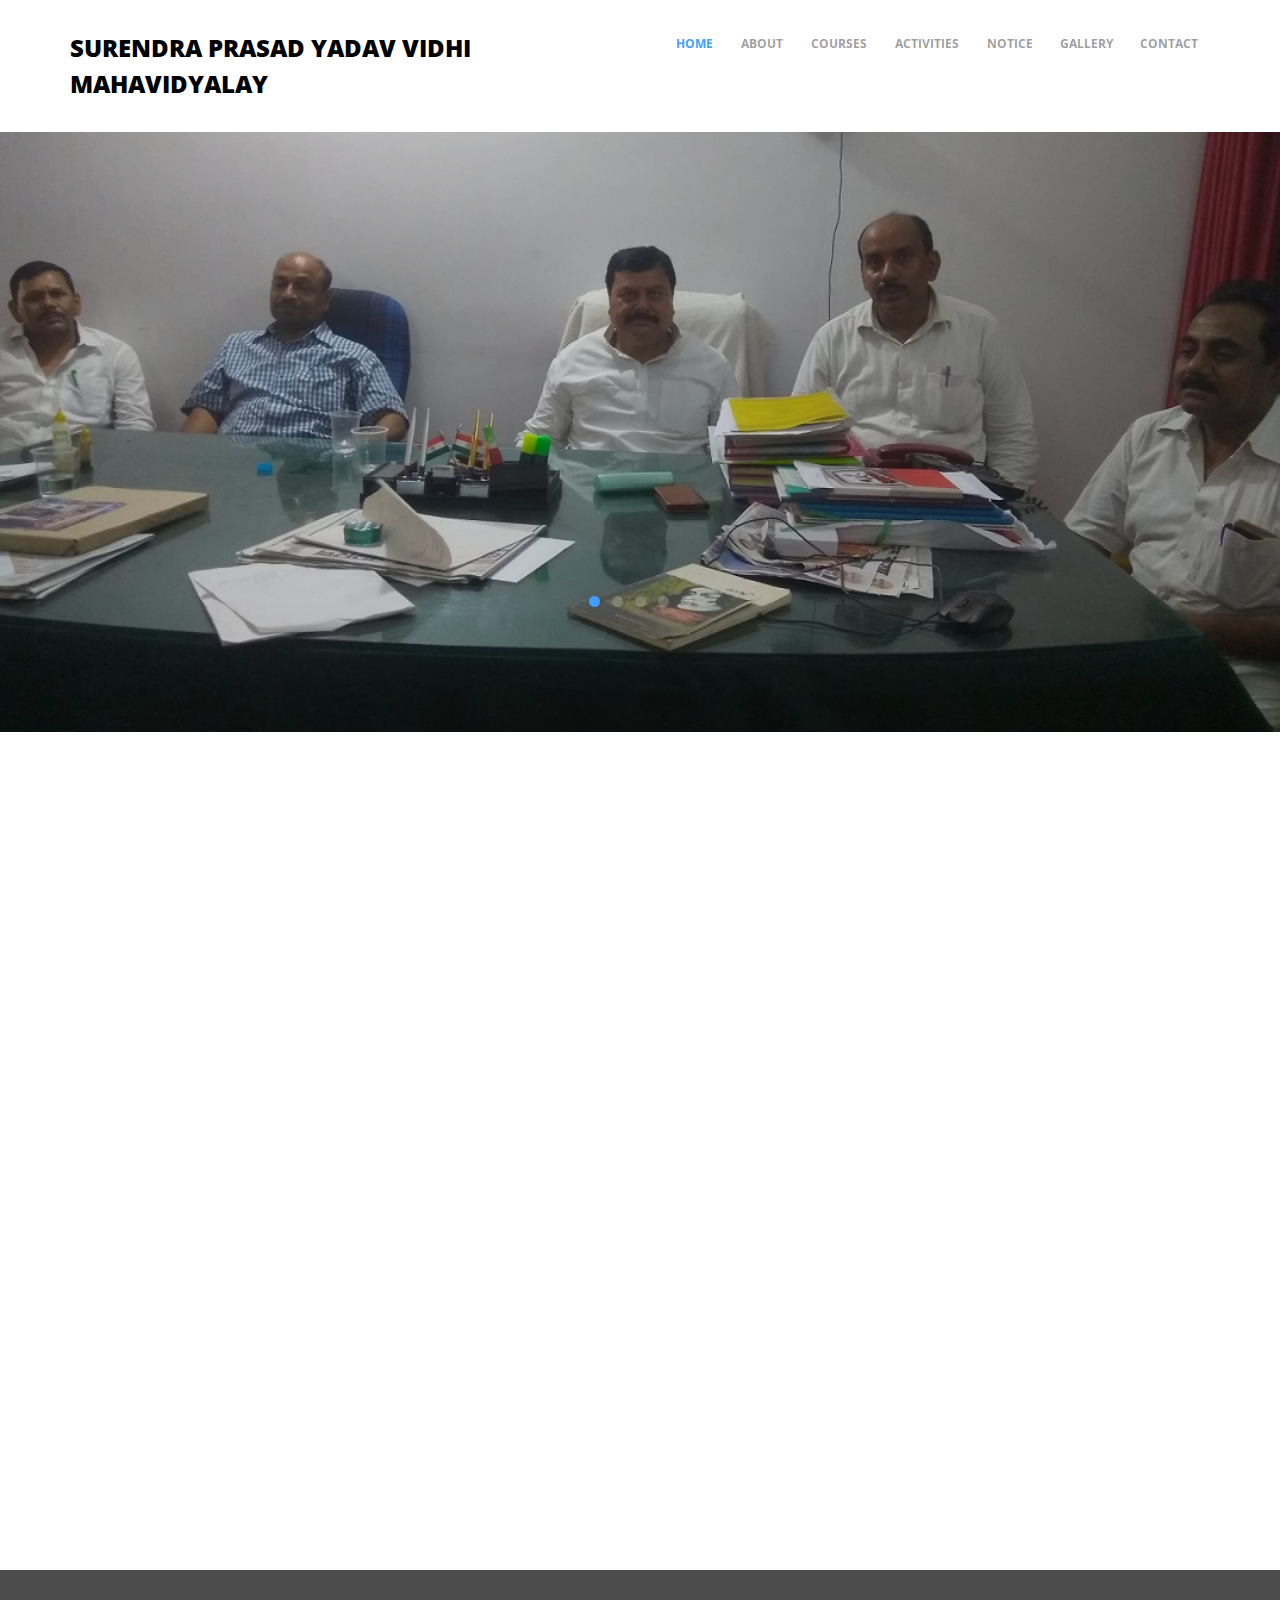
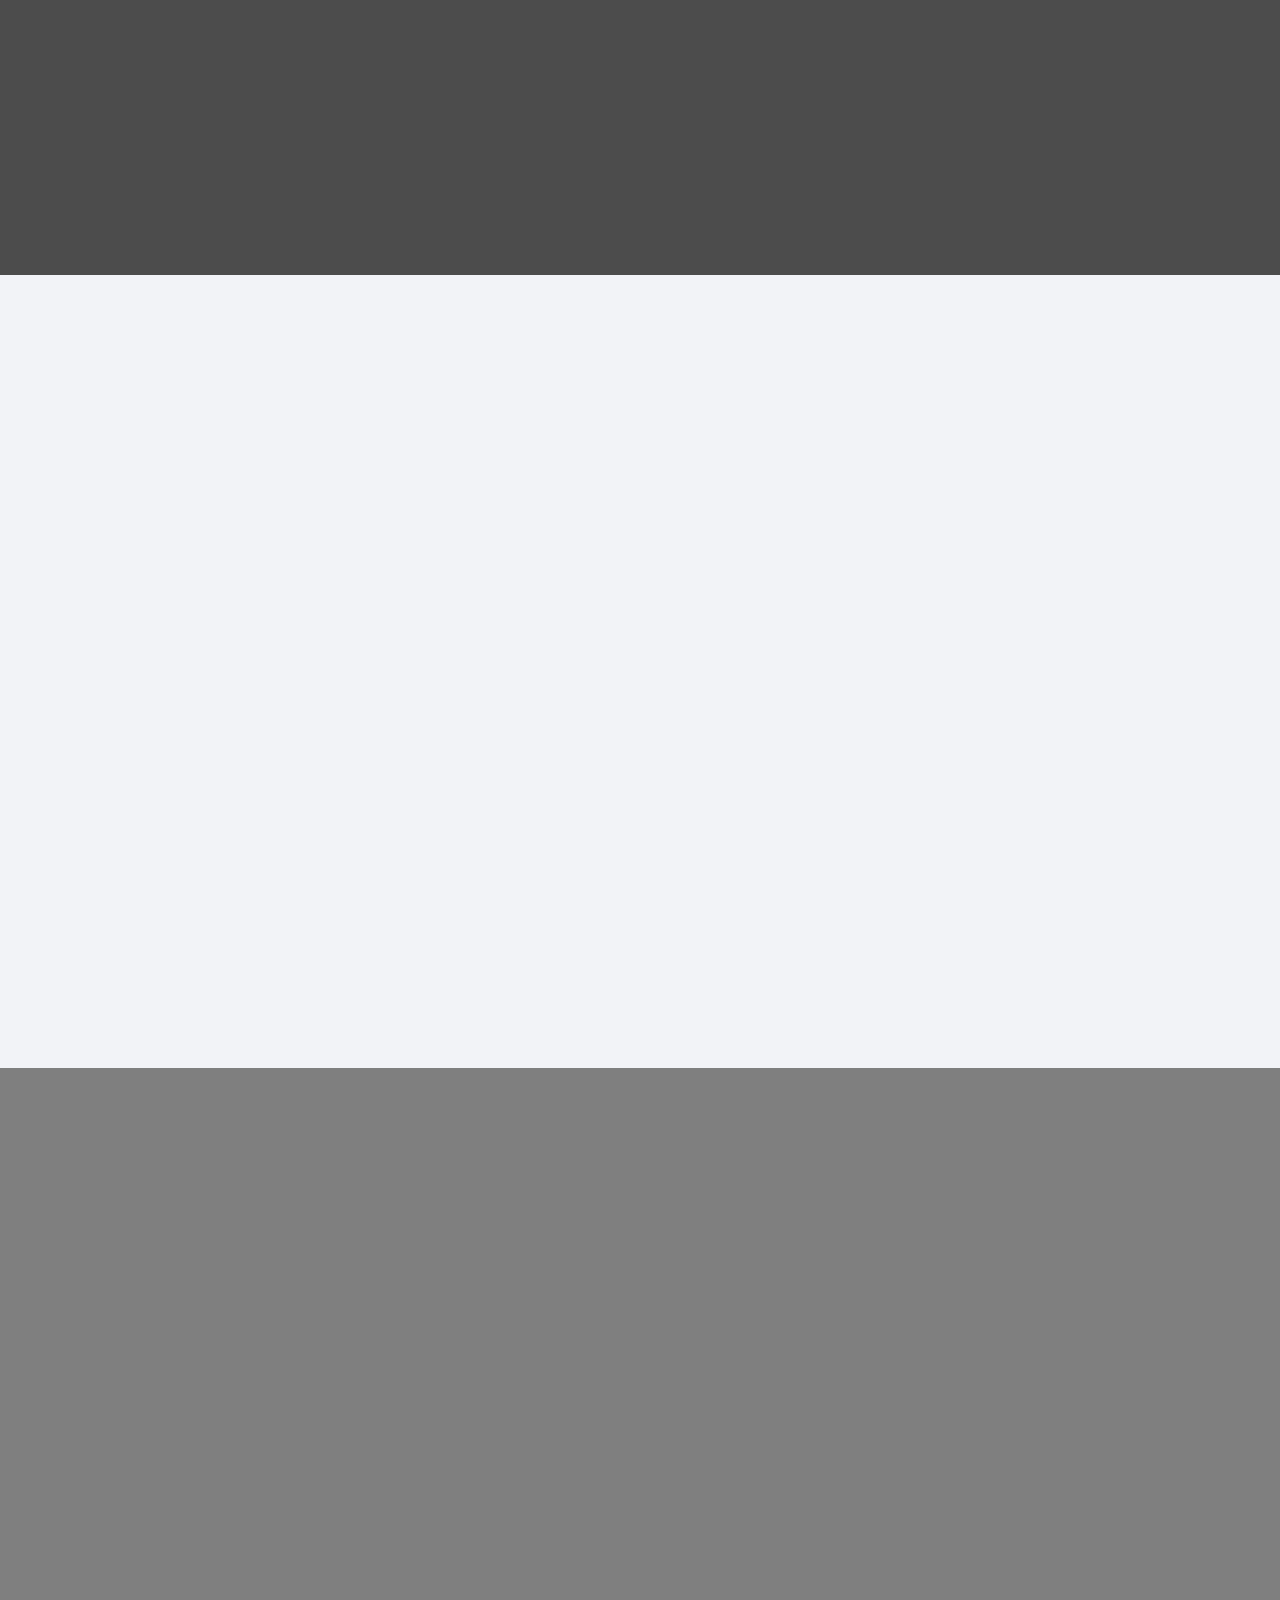
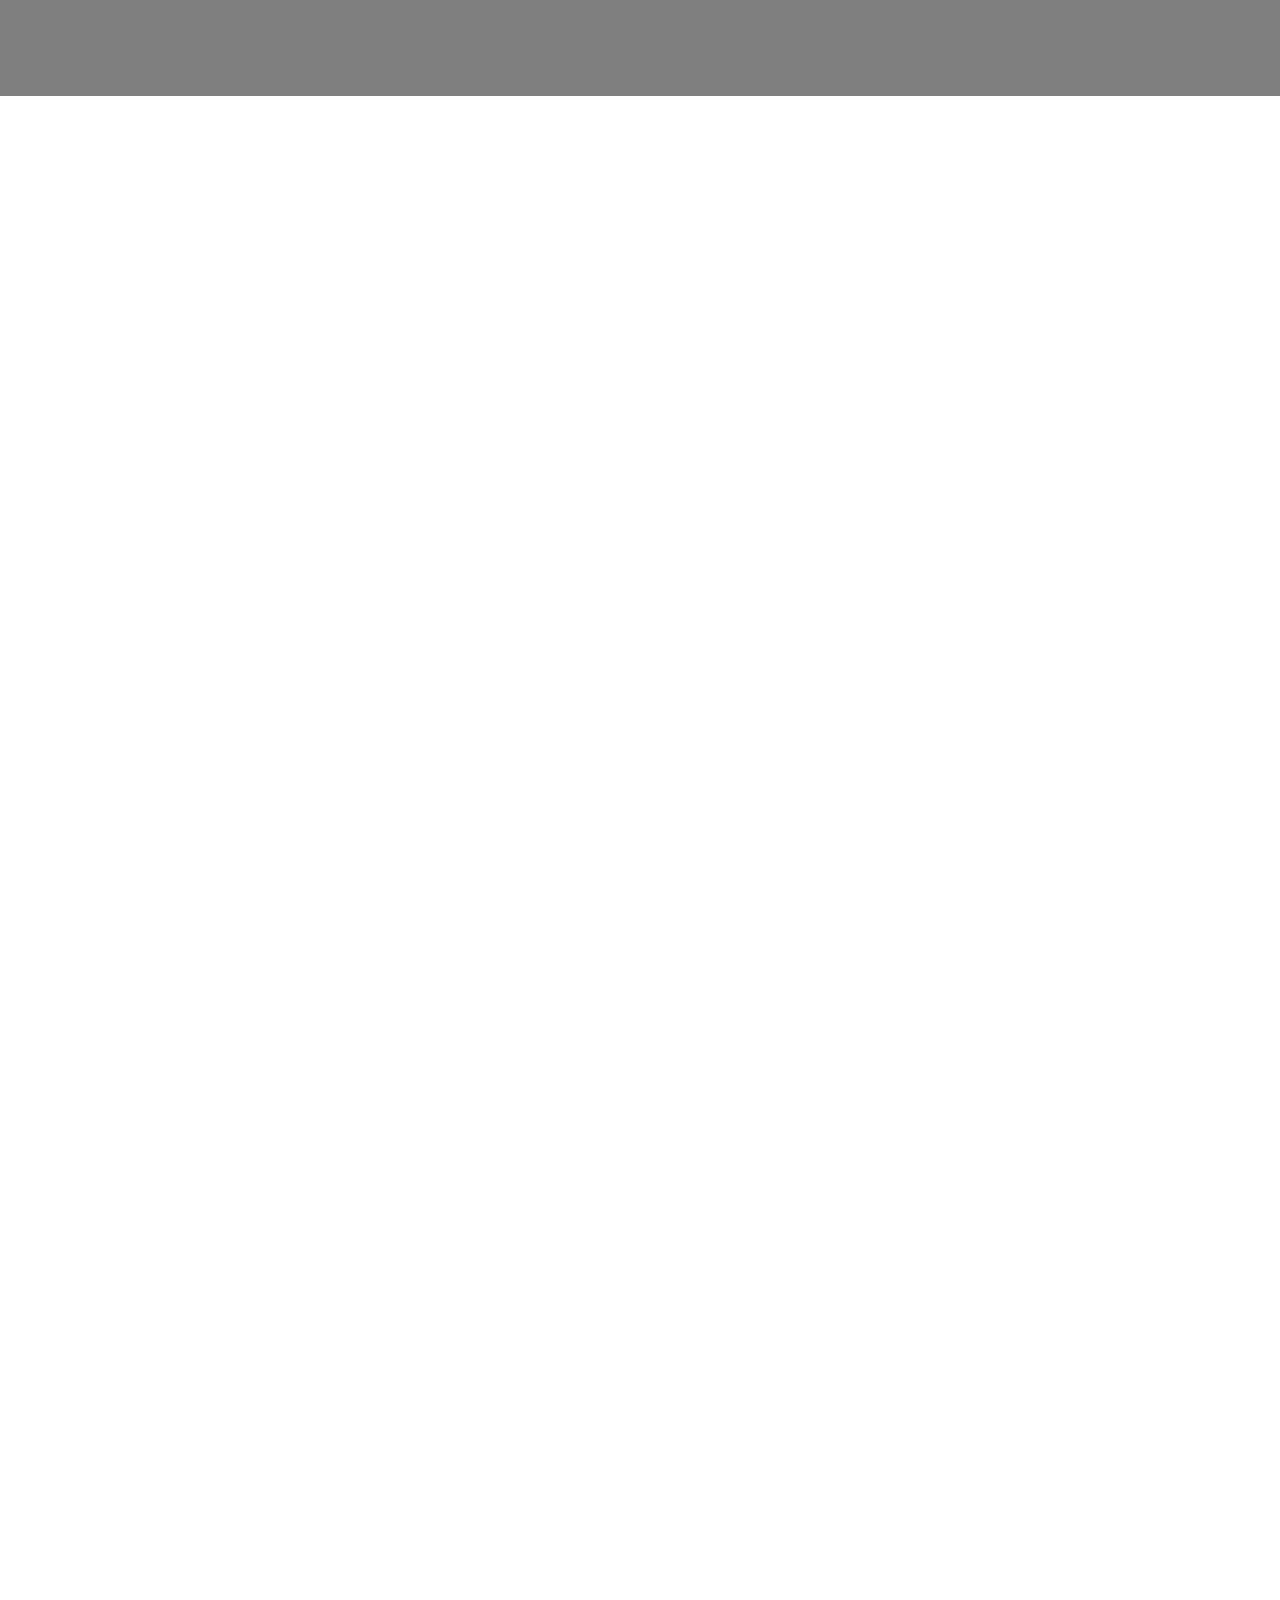
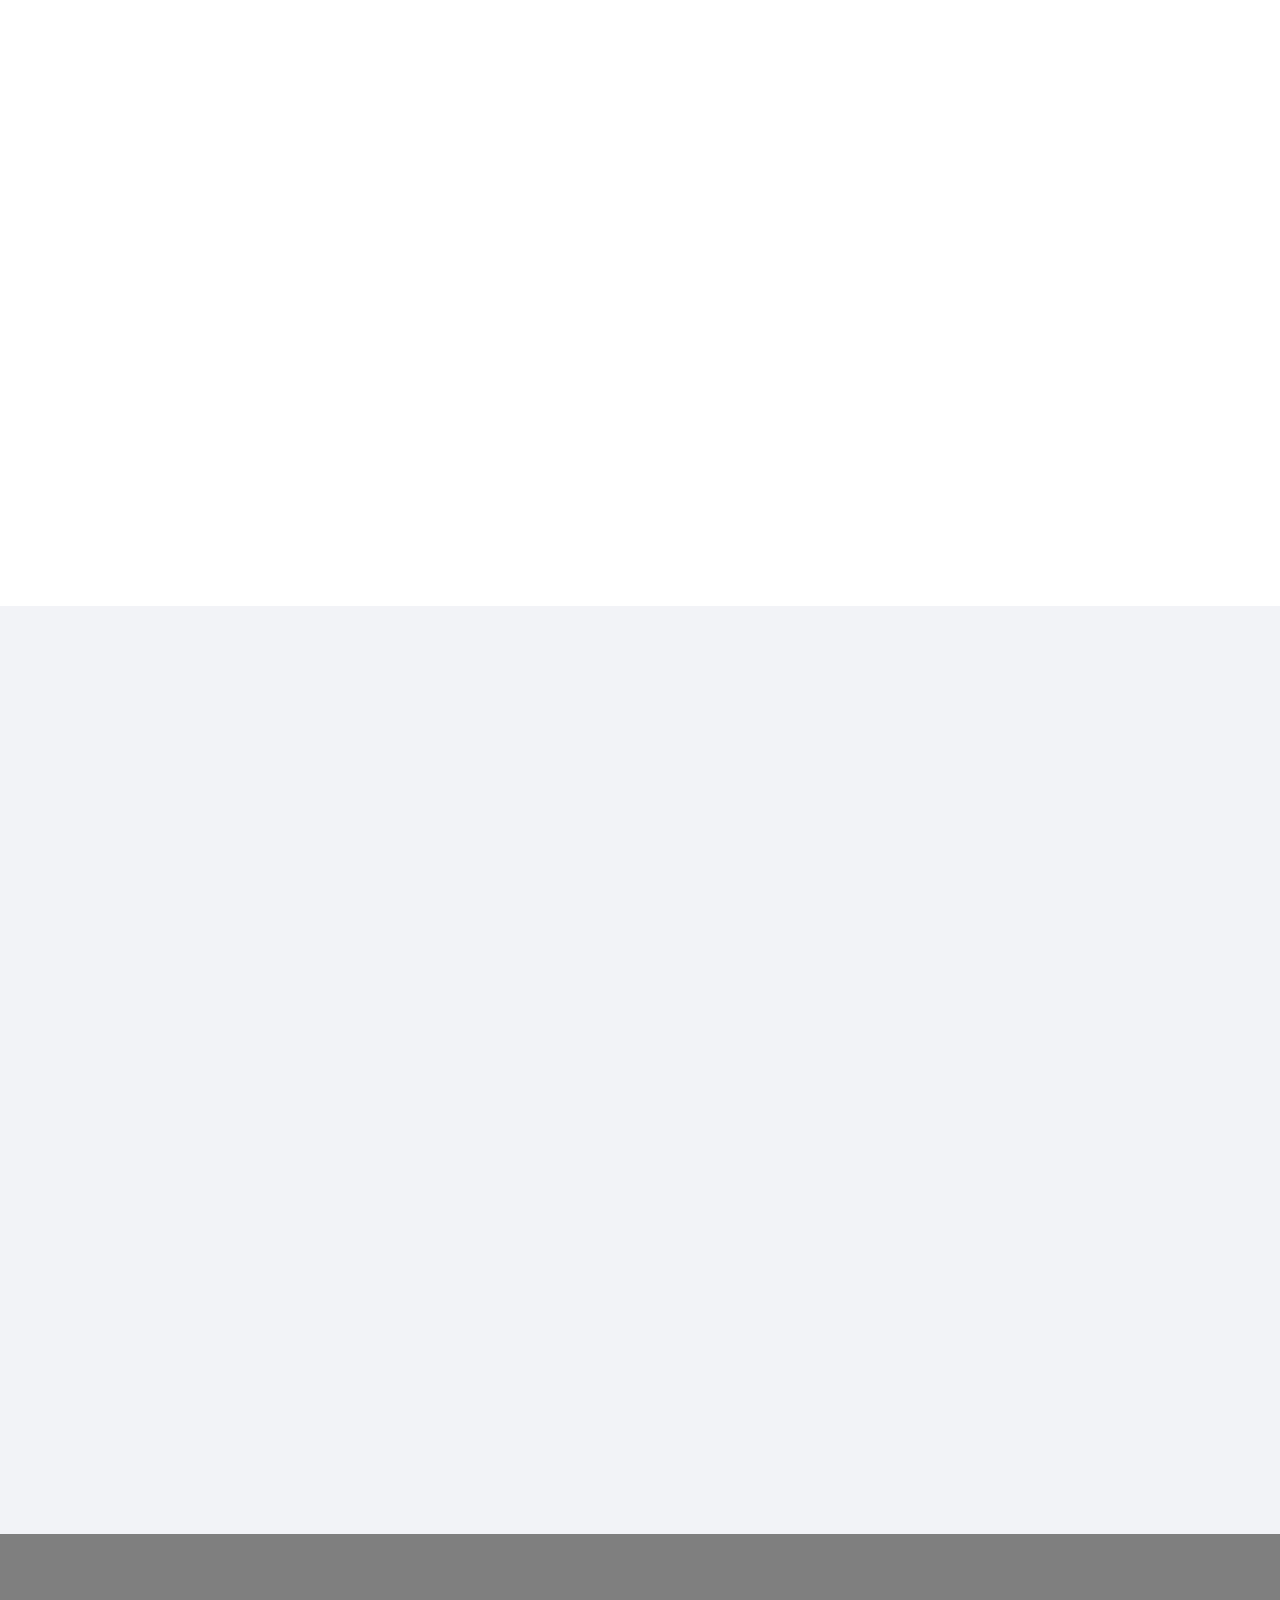
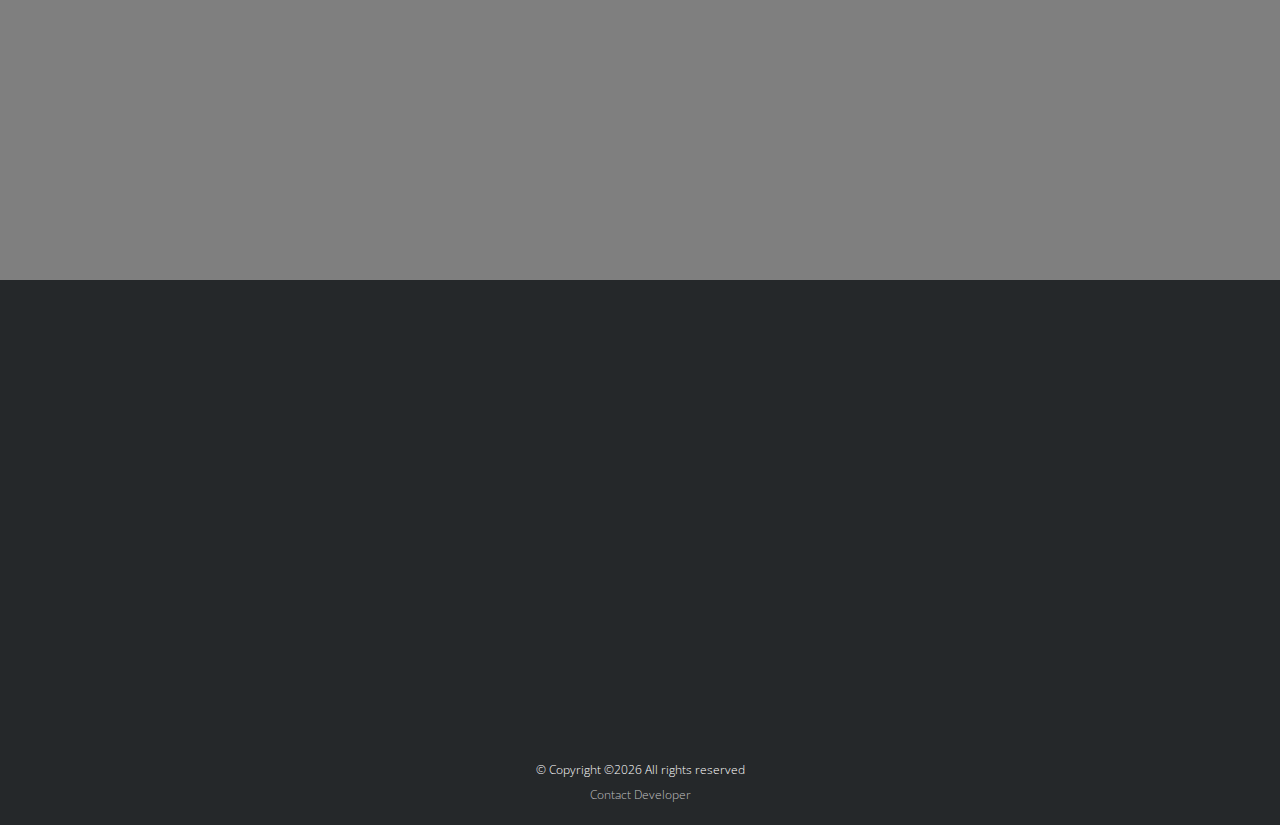
<file: index.html>
<!DOCTYPE HTML>
<html>
	<head>
	<meta charset="utf-8"> 
	<title>Homepage</title>
	<meta name="viewport" content="width=device-width, initial-scale=1">
	<meta name="description" content="S.P.Y. Vidhi Mahavidyalay" />
	<meta name="keywords" content="www.spyvidhimahavidyalay.in, S.P.Y. Vidhi Mahavidyalay, SPY Vidhi Mahavidyalay, SPY Mahavidyalay, S.P.Y. Mahavidyalay, Vidhi Mahavidyalay,Mahavidyalay, Surendra Prasad Yadav vidhi Mahavidyalay, Surendra Prasad Yadav , law college, spy law college" />
	<meta name="author" content="S.P.Y. Vidhi Mahavidyalay" />

  <!-- Facebook and Twitter integration -->
	<meta property="og:title" content=""/>
	<meta property="og:image" content=""/>
	<meta property="og:url" content=""/>
	<meta property="og:site_name" content=""/>
	<meta property="og:description" content=""/>
	<meta name="twitter:title" content="" />
	<meta name="twitter:image" content="" />
	<meta name="twitter:url" content="" />
	<meta name="twitter:card" content="" />

	<link href="https://fonts.googleapis.com/css?family=Open+Sans:400,700,800" rel="stylesheet">
	<link href="https://fonts.googleapis.com/css?family=Playfair+Display:400,700" rel="stylesheet">
	
	<!-- Animate.css -->
	<link rel="stylesheet" href="css/animate.css">
	<!-- Icomoon Icon Fonts-->
	<link rel="stylesheet" href="css/icomoon.css">
	<!-- Bootstrap  -->
	<link rel="stylesheet" href="css/bootstrap.css">

	<!-- Magnific Popup -->
	<link rel="stylesheet" href="css/magnific-popup.css">

	<!-- Flexslider  -->
	<link rel="stylesheet" href="css/flexslider.css">

	<!-- Owl Carousel -->
	<link rel="stylesheet" href="css/owl.carousel.min.css">
	<link rel="stylesheet" href="css/owl.theme.default.min.css">
	
	<!-- Flaticons  -->
	<link rel="stylesheet" href="fonts/flaticon/font/flaticon.css">

	<!-- Theme style  -->
	<link rel="stylesheet" href="css/style.css">

	<!-- Modernizr JS -->
	<script src="js/modernizr-2.6.2.min.js"></script>
	<!-- FOR IE9 below -->
	<!--[if lt IE 9]>
	<script src="js/respond.min.js"></script>
	<![endif]-->

	</head>
	<body>
		
	<div class="colorlib-loader"></div>

	<div id="page">
		<nav class="colorlib-nav" role="navigation"> 
			<div class="top-menu">
				<div class="container">
					<div class="row">
						<div class="col-md-6">
							<div id="colorlib-logo">
								<!-- <img src="./image/logo.jpg" class="logo" /> -->
							<a href="index.html">Surendra Prasad Yadav Vidhi Mahavidyalay</a></div>
						</div>
						<div class="col-md-6 text-right menu-1">
							<ul>
								<li class="active"><a href="index.html">Home</a></li>
								<li><a href="about.html">About</a></li>
								<li><a href="courses.html">Courses</a></li>
								<li><a href="activities.html">Activities</a></li>
								<li><a href="notice.html">Notice </a></li>
								<li><a href="gallery.html">Gallery </a></li>
								<li><a href="contact.html">Contact</a></li>
							</ul>
						</div>
					</div>
				</div>
			</div>
		</nav>
		
		<aside id="colorlib-hero">
			<div class="flexslider">
				<ul class="slides">
			   	<li style="background-image: url(image/img_bg_1.jpg);">
			   		<div class="overlay"></div>
			   		<div class="container-fluid">
			   			<div class="row">
				   			<div class="col-md-8 col-sm-12 col-md-offset-2 slider-text">
				   				<div class="slider-text-inner text-center">
				   					<h1>Best Learning Center</h1>
				   					<p><a href="#" class="btn btn-primary btn-lg btn-learn">Apply Now</a></p>
				   				</div>
				   			</div>
				   		</div>
			   		</div>
			   	</li> 
			   	<li style="background-image: url(image/bg-slide-1.jpg);">
			   		<div class="overlay"></div>
			   		<div class="container-fluid">
			   			<div class="row">
				   			<div class="col-md-8 col-sm-12 col-md-offset-2 slider-text">
				   				<div class="slider-text-inner text-center">
				   					<h1>Lawyers are men who hire out their words and anger.</h1>
				   					<!-- <p><a href="#" class="btn btn-primary btn-lg btn-learn">Apply Now</a></p> -->
				   				</div>
				   			</div>
				   		</div>
			   		</div>
				   </li>
				   <li style="background-image: url(image/image_bg_2.jpg);">
					<div class="overlay"></div>
					<div class="container-fluid">
						<div class="row">
							<div class="col-md-8 col-sm-12 col-md-offset-2 slider-text">
								<div class="slider-text-inner text-center">
									<h1>The law is my forte.</h1>
									<!-- <p><a href="#" class="btn btn-primary btn-lg btn-learn">Apply Now</a></p> -->
								</div>
							</div>
						</div>
					</div>
				</li>
				<li style="background-image: url(image/bg-slide-2.jpg);">
					<div class="overlay"></div>
					<div class="container-fluid">
						<div class="row">
							<div class="col-md-8 col-sm-12 col-md-offset-2 slider-text">
								<div class="slider-text-inner text-center">
									<h1>The law is my forte.</h1>
									<!-- <p><a href="#" class="btn btn-primary btn-lg btn-learn">Apply Now</a></p> -->
								</div>
							</div>
						</div>
					</div>
				</li>
				<li style="background-image: url(image/bg-slide-3.jpg);">
					<div class="overlay"></div>
					<div class="container-fluid">
						<div class="row">
							<div class="col-md-8 col-sm-12 col-md-offset-2 slider-text">
								<div class="slider-text-inner text-center">
									<h1>Education is a Key to Success</h1>
									<p><a href="#" class="btn btn-primary btn-lg btn-learn">Apply Now</a></p>
								</div>
							</div>
						</div>
					</div>
				</li>
			  	</ul>
		  	</div>
		</aside>
		
		<div id="colorlib-intro">
			<div class="container">
				<div class="row">
					<div class="col-md-4 intro-wrap">
						<div class="intro-flex">
							<div class="one-third color-2 animate-box">
								<span class="icon"><i class="flaticon-open-book"></i></span>
								<div class="desc">
									<h3>LLB (5 Years)</h3>
									<p><a href="courses.html" class="view-more">View More</a></p>
								</div>
							</div>
							<div class="one-third color-1 animate-box">
								<span class="icon"><i class="flaticon-market"></i></span>
								<div class="desc">
									<h3>LLB (3 Years)</h3>
									<p><a href="courses.html" class="view-more">View More</a></p>
								</div>
							</div>
						</div>
					</div>
					<div class="col-md-8">
						<div class="about-desc animate-box">
							<h2>Welcome to Surendra Prasad Yadav Vidhi Mahavidyalay</h2>
							<p>
								
									SPY vidhi Mahavidyalay is a community of Students & Staff dedicated to bringing out the best in all of its members. 
									Our aim is to provide the finest opportunities & environment for teaching, learning & research. 
									We have a long distinguished record of academic excellence.
							</p>
							<p>
								The objective of the college is to evolve and impart comprehensive and legal education that is socially relevant. Through this education, we aim to promote legal and ethical values and foster the rule of law and the objectives enshrined in the Constitution of India. Furthermore, the college works toward dissemination of legal knowledge and its role in national development, so that the ability to analyses and present contemporary issues of public concern and their legal implications for the benefit of the public is improved. These processes strive to promote legal awareness in the community and to achieve political, social and economic justice.
 							</p>
									
							<div class="fancy-collapse-panel">
	                    <div class="panel-group" id="accordion" role="tablist" aria-multiselectable="true">
	                     <div class="panel panel-default">
	                         <div class="panel-heading" role="tab" id="headingOne">
	                             <h4 class="panel-title">
	                                 <a data-toggle="collapse" data-parent="#accordion" href="#collapseOne" aria-expanded="true" aria-controls="collapseOne">
										 More..
	                                 </a>
	                             </h4>
	                         </div>
	                         <div id="collapseOne" class="panel-collapse collapse in" role="tabpanel" aria-labelledby="headingOne">
	                             <div class="panel-body">
	                                 <div class="row">
										<div class="col-md-12">
											<p>
													Undoubtedly the country has undergone vast changes in all spheres and we see a more confident India asserting itself on the global stage. However, this progress has come with very significant challenges to the country. India’s various social classes are yet to be assimilated; their participation in the process of governance remains fractured. Cumulative progress needs to be fair and equitable. And integral to that is a legal system that empowers the marginalized, is just and fair in letter and spirit, and most importantly, does not use the law as a tool of oppression.
								
											</p>
										</div> 
									</div>
	                             </div>
	                         </div>
	                     </div>
	                     <div class="panel panel-default">
	                         <div class="panel-heading" role="tab" id="headingTwo">
	                             <h4 class="panel-title">
	                                 <a class="collapsed" data-toggle="collapse" data-parent="#accordion" href="#collapseTwo" aria-expanded="false" aria-controls="collapseTwo">More..
	                                 </a>
	                             </h4>
	                         </div>
	                         <div id="collapseTwo" class="panel-collapse collapse" role="tabpanel" aria-labelledby="headingTwo">
	                             <div class="panel-body">
	                                 <p>	
										   sincere endeavor is to make legal education justice education, as an instrument of social, political and economic change. Each individual who is part of this institution must be remembered for the promotion of social justice. Our students will not only be shaped as change agents as the country achieves its social and developmental goals, but will also be equipped to address the imperatives of the new millennium and uphold the Constitution of India.
									</p>		
	                             </div>
	                         </div>
	                     </div>
	                      
	                  </div>
						</div>
					</div>
				</div>
			</div>
		</div>
		

		<!-- <div id="colorlib-services">
			<div class="container">
				<div class="row">
					<div class="col-md-3 text-center animate-box">
						<div class="services">
							<span class="icon">
								<i class="flaticon-books"></i>
							</span>
							<div class="desc">
								<h3>Professional Courses</h3>
								<p>Separated they live in Bookmarksgrove right at the coast of the Semantics</p>
							</div>
						</div>
					</div>
					<div class="col-md-3 text-center animate-box">
						<div class="services">
							<span class="icon">
								<i class="flaticon-professor"></i>
							</span>
							<div class="desc">
								<h3>Experienced Instructor</h3>
								<p>Separated they live in Bookmarksgrove right at the coast of the Semantics</p>
							</div>
						</div>
					</div>
					<div class="col-md-3 text-center animate-box">
						<div class="services">
							<span class="icon">
								<i class="flaticon-book"></i>
							</span>
							<div class="desc">
								<h3>Practical Training</h3>
								<p>Separated they live in Bookmarksgrove right at the coast of the Semantics</p>
							</div>
						</div>
					</div>
					<div class="col-md-3 text-center animate-box">
						<div class="services">
							<span class="icon">
								<i class="flaticon-diploma"></i>
							</span>
							<div class="desc">
								<h3>Validated Certificate</h3>
								<p>Separated they live in Bookmarksgrove right at the coast of the Semantics</p>
							</div>
						</div>
					</div>
				</div>
			</div>
		</div> -->
		<div id="colorlib-counter" class="colorlib-counters" style="background-image: url(images/img_bg_2.jpg);" data-stellar-background-ratio="0.5">
			<div class="overlay"></div>
			<div class="container">
				<div class="row">
					<div class="col-md-10 col-md-offset-1">
						<div class="col-md-4 col-sm-6 animate-box">
							<div class="counter-entry">
								<span class="icon"><i class="flaticon-book"></i></span>
								<div class="desc">
									<span class="colorlib-counter js-counter" data-from="0" data-to="50" data-speed="9000" data-refresh-interval="50"></span>
									<span class="colorlib-counter-label">Courses</span>
								</div>
							</div>
						</div>
						<div class="col-md-4 col-sm-6 animate-box">
							<div class="counter-entry">
								<span class="icon"><i class="flaticon-student"></i></span>
								<div class="desc">
									<span class="colorlib-counter js-counter" data-from="0" data-to="3600" data-speed="9000" data-refresh-interval="50"></span>
									<span class="colorlib-counter-label">Students</span>
								</div>
							</div>
						</div>	
						<div class="col-md-4 col-sm-6 animate-box">
							<div class="counter-entry">
								<span class="icon"><i class="flaticon-professor"></i></span>
								<div class="desc">
									<span class="colorlib-counter js-counter" data-from="0" data-to="300" data-speed="9000" data-refresh-interval="50"></span>
									<span class="colorlib-counter-label">Teachers</span>
								</div>
							</div>
						</div> 
					</div>
				</div>
			</div>
		</div>
		<div class="colorlib-classes colorlib-light-grey">
			<div class="container">
				<div class="row">
					<div class="col-md-8 col-md-offset-2 text-center colorlib-heading animate-box">
						<h2>Our Classes</h2>
						<p>Even the all-powerful Pointing has no control about the blind texts it is an almost unorthographic life One day however a small line of blind text by the name</p>
					</div>
				</div>
				<div class="row">
					<div class="col-md-4 animate-box">
						<div class="classes">
							<div class="classes-img" style="background-image: url(image/gallery5.jpg);"> 
							</div>
							<div class="desc">
								<h3><a href="#">Class room</a></h3> 
							</div>
						</div>
					</div>
					<div class="col-md-4 animate-box">
						<div class="classes">
							<div class="classes-img" style="background-image: url(image/gallery6.jpg);"> 
							</div>
							<div class="desc">
								<h3><a href="#">Class room</a></h3> 
							</div>
						</div>
					</div> 
					<div class="col-md-4 animate-box">
						<div class="classes">
							<div class="classes-img" style="background-image: url(image/gallery8.jpg);"> 
							</div>
							<div class="desc">
								<h3><a href="#">Class room</a></h3> 
							</div>
						</div>
					</div>
				</div>
			</div>	
		</div>

		<div id="colorlib-testimony" class="testimony-img" style="background-image: url(images/img_bg_2.jpg);" data-stellar-background-ratio="0.5">
			<div class="overlay"></div>
			<div class="container">
				<div class="row">
					<div class="col-md-8 col-md-offset-2 text-center colorlib-heading animate-box">
						<h2>What Are The Students Says</h2>
					</div>
				</div>
				<div class="row">
					<div class="col-md-8 col-md-offset-2 text-center">
						<div class="row animate-box">
							<div class="owl-carousel1">
								<div class="item">
									<div class="testimony-slide">
										<div class="testimony-wrap">
											<blockquote>
												<span>Divya kumari</span>
												<p>Far far away, behind the word mountains, far from the countries Vokalia and Consonantia, there live the blind texts. Separated they live in Bookmarksgrove right at the coast of the Semantics, a large language ocean.</p>
											</blockquote>
											<div class="figure-img" style="background-image: url(images/person1.jpg);"></div>
										</div>
									</div>
								</div>
								<div class="item">
									<div class="testimony-slide">
										<div class="testimony-wrap">
											<blockquote>
												<span>Prakash singh</span>
												<p>Separated they live in Bookmarksgrove right at the coast of the Semantics, a large language ocean.</p>
											</blockquote>
											<div class="figure-img" style="background-image: url(images/person2.jpg);"></div>
										</div>
									</div>
								</div>
								<div class="item">
									<div class="testimony-slide">
										<div class="testimony-wrap">
											<blockquote>
												<span>Sumit kumar</span>
												<p>Far from the countries Vokalia and Consonantia, there live the blind texts. Separated they live in Bookmarksgrove right at the coast of the Semantics, a large language ocean.</p>
											</blockquote>
											<div class="figure-img" style="background-image: url(images/person3.jpg);"></div>
										</div>
									</div>
								</div>
							</div>
						</div>
					</div>
				</div>
			</div>
		</div>

		<div class="colorlib-trainers">
			<div class="container">
				<div class="row">
					<div class="col-md-8 col-md-offset-2 text-center colorlib-heading animate-box">
						<h2>Our Experienced Professor</h2>
						<p>Even the all-powerful Pointing has no control about the blind texts it is an almost unorthographic life One day however a small line of blind text by the name</p>
					</div>
				</div>
				<div class="row">
					<div class="col-md-4 col-sm-4 animate-box">
						<div class="trainers-entry">
							<div class="trainer-img" style="background-image: url(image/pr1.gif)"></div>
							<div class="desc">
								<h3>Sunil Das</h3>
								<span>Teacher</span>
							</div>
						</div>
					</div>

					<div class="col-md-4 col-sm-4 animate-box">
						<div class="trainers-entry">
							<div class="trainer-img" style="background-image: url(image/pr2.jpg)"></div>
							<div class="desc">
								<h3>Deepak Manali</h3>
								<span>Professor</span>
							</div>
						</div>
					</div>

					<div class="col-md-4 col-sm-4 animate-box">
						<div class="trainers-entry">
							<div class="trainer-img" style="background-image: url(image/pr3.jpg)"></div>
							<div class="desc">
								<h3>Ruchir Sharma</h3>
								<span>Teacher</span>
							</div>
						</div>
					</div> 
				</div>
			</div>
		</div>

		<div class="colorlib-event">
			<div class="container">
				<div class="row">
					<div class="col-md-8 col-md-offset-2 text-center colorlib-heading animate-box">
						<h2>Upcoming Events</h2>
						<p>Even the all-powerful Pointing has no control about the blind texts it is an almost unorthographic life One day however a small line of blind text by the name</p>
					</div>
				</div>
				<div class="event-flex row-pb-sm">
					<div class="half event-img animate-box" style="background-image: url(images/event.jpg);">
					</div>
					<div class="half">
						<div class="row">
							<div class="col-md-12 animate-box">
								<div class="event-entry">
									<div class="desc">
										<p class="meta"><span class="day">19</span><span class="month">Apr</span></p>
										<p class="organizer"><span>Organized by:</span> <span>Satish pandey</span></p>
										<h2><a href="activities.html"> Condonation of Shortage of lectures of LL.B.- 2nd, 
											4th and 6th semester and LL.M.- 2nd semester</a></h2>
									</div>
									<div class="location">
										<span class="icon"><i class="icon-map"></i></span>
										<p>Surendra Prasad Yadav Vidhi Mahavidyalay</p>
									</div>
								</div>
							</div>
							<div class="col-md-12 animate-box">
								<div class="event-entry">
									<div class="desc">
										<p class="meta"><span class="day">19</span><span class="month">Apr</span></p>
										<p class="organizer"><span>Organized by:</span> <span>Satish pandey</span></p>
										<h2><a href="activities.html">You're Invited 1st Anniversary of Eskwela</a></h2>
									</div>
									<div class="location">
										<span class="icon"><i class="icon-map"></i></span>
										<p>Surendra Prasad Yadav Vidhi Mahavidyalay, </p>
									</div>
								</div>
							</div>
							<div class="col-md-12 animate-box">
								<div class="event-entry">
									<div class="desc">
										<p class="meta"><span class="day">19</span><span class="month">Apr</span></p>
										<p class="organizer"><span>Organized by:</span> <span>Satish pandey</span></p>
										<h2><a href="activities.html">Practice Workshop 2018</a></h2>
									</div>
									<div class="location">
										<span class="icon"><i class="icon-map"></i></span>
										<p>Surendra Prasad Yadav Vidhi Mahavidyalay, </p>
									</div>
								</div>
							</div>
						</div>
					</div>
				</div>
			</div>
		</div>


		<div class="colorlib-blog colorlib-light-grey">
			<div class="container">
				<div class="row">
					<div class="col-md-8 col-md-offset-2 text-center colorlib-heading animate-box">
						<h2>Recent News</h2>
						<p>Even the all-powerful Pointing has no control about the blind texts it is an almost unorthographic life One day however a small line of blind text by the name</p>
					</div>
				</div>
				<div class="row">
					<div class="col-md-6 animate-box">
						<article class="article-entry">
							<a href="#" class="blog-img" style="background-image: url(images/blog-1.jpg);">
								<p class="meta"><span class="day">18</span><span class="month">Apr</span></p>
							</a>
							<div class="desc">
								<h2><a href="#">Result announced</a></h2>
								<p class="admin"><span>Posted by:</span> <span>SPY College</span></p>
								<p>
									Result has been announced for LLB. 	
								</p>
							</div>
						</article>
					</div>
					<div class="col-md-6">
						<div class="f-blog animate-box">
							<a href="#" class="blog-img" style="background-image: url(images/blog-1.jpg);">
							</a>
							<div class="desc">
								<h2><a href="#">Admission open for 2018</a></h2>
								<p class="admin"><span>04 March 2018</span></p>
								<p>Addmission is going on for LLB 2018-19</p>
							</div>
						</div>
						<div class="f-blog animate-box">
							<a href="#" class="blog-img" style="background-image: url(images/blog-2.jpg);">
							</a>
							<div class="desc">
									<h2><a href="#">Admission open for 2018</a></h2>
									<p class="admin"><span>04 March 2018</span></p>
									<p>Addmission is going on for LLB 2018-19</p>
								</div>
						</div> 
					</div>
				</div>
			</div>
		</div>

	
		<div id="colorlib-subscribe" class="subs-img" style="background-image: url(images/img_bg_2.jpg);" data-stellar-background-ratio="0.5">
			<div class="overlay"></div>
			<div class="container">
				<div class="row">
					<div class="col-md-8 col-md-offset-2 text-center colorlib-heading animate-box">
						<h2>Subscribe Newsletter</h2>
						<p>Subscribe our newsletter and get latest update</p>
					</div>
				</div>
				<div class="row animate-box">
					<div class="col-md-6 col-md-offset-3">
						<div class="row">
							<div class="col-md-12">
							<form class="form-inline qbstp-header-subscribe">
								<div class="col-three-forth">
									<div class="form-group">
										<input type="text" class="form-control" id="email" placeholder="Enter your email">
									</div>
								</div>
								<div class="col-one-third">
									<div class="form-group">
										<button type="submit" class="btn btn-primary">Subscribe Now</button>
									</div>
								</div>
							</form>
							</div>
						</div>
					</div>
				</div>
			</div>
		</div>
		<footer id="colorlib-footer">
			<div class="container">
				<div class="row row-pb-md">
					<div class="col-md-4 animate-box colorlib-widget">
						<h4>SPY Vidhi Mahavidyalay</h4>
						<ul class="colorlib-footer-links">
							<li>
								<a href="about.html" > 
									SPY Vidhi Mahavidyalay is a community of Students & Staff dedicated to bringing out the best in all of its members. 
									Our aim is to provide the finest opportunities & environment for teaching, learning & research. 
									We have a long distinguished record of academic excellence.
								</a>
							</li>
						</ul>
						<ul class="colorlib-social-icons">
							<li><a href="#"><i class="icon-twitter"></i></a></li>
							<li><a href="#"><i class="icon-facebook"></i></a></li>
							<li><a href="#"><i class="icon-linkedin"></i></a></li>
							<li><a href="#"><i class="icon-dribbble"></i></a></li>
						</ul>						 
					</div>
					<div class="col-md-4 animate-box colorlib-widget">
						<h4>Quick Links</h4>
						<p>
							<ul class="colorlib-footer-links">
								<li><a href="index.html"><i class="icon-check"></i> Home</a></li>
								<li><a href="about.html"><i class="icon-check"></i> About Us</a></li>
								<li><a href="courses.html"><i class="icon-check"></i> Courses</a></li>
								<li><a href="activities.html"><i class="icon-check"></i> Activities</a></li>
								<li><a href="notice.html"><i class="icon-check"></i> Notice </a></li>
								<li><a href="news.html"><i class="icon-check"></i> Gallery </a></li>
								<li><a href="contact.html"><i class="icon-check"></i> Contact us</a></li>
							</ul>
						</p>
					</div> 
					<div class="col-md-4 animate-box colorlib-widget">
						<h4>Contact Info</h4>
						<ul class="colorlib-footer-links">
							<li>Surendra Prasad Yadav Vidhi Mahavidyalay, <br> A. P. Colony, Gaya, Pin - 823001</li>
							<li><a href="tel://06312223444"><i class="icon-phone"></i> 0631-2223444</a></li>
							<li><a href="mailto:info@spyvidhimahavidyalay.in"><i class="icon-envelope"></i> info@spyvidhimahavidyalay.in</a></li>
							<li><a href="http://www.spyvidhimahavidyalay.in"><i class="icon-location4"></i> www.spyvidhimahavidyalay.in</a></li>
						</ul>
					</div>
				</div>
			</div>
			<div class="copy">
				<div class="container">
					<div class="row">
						<div class="col-md-12 text-center">
							<p>
								<small class="block">&copy; Copyright &copy;<script>document.write(new Date().getFullYear());</script> All rights reserved </small><br> 
								<small class="block"><a href="https://goo.gl/forms/5qHfyAYqQIRIeoQI2" target="_blank">Contact Developer</a></small>
							</p>
						</div>
					</div>
				</div>
			</div>
		</footer>
	</div>

	<div class="gototop js-top">
		<a href="#" class="js-gotop"><i class="icon-arrow-up2"></i></a>
	</div>
	
	<!-- jQuery -->
	<script src="js/jquery.min.js"></script>
	<!-- jQuery Easing -->
	<script src="js/jquery.easing.1.3.js"></script>
	<!-- Bootstrap -->
	<script src="js/bootstrap.min.js"></script>
	<!-- Waypoints -->
	<script src="js/jquery.waypoints.min.js"></script>
	<!-- Stellar Parallax -->
	<script src="js/jquery.stellar.min.js"></script>
	<!-- Flexslider -->
	<script src="js/jquery.flexslider-min.js"></script>
	<!-- Owl carousel -->
	<script src="js/owl.carousel.min.js"></script>
	<!-- Magnific Popup -->
	<script src="js/jquery.magnific-popup.min.js"></script>
	<script src="js/magnific-popup-options.js"></script>
	<!-- Counters -->
	<script src="js/jquery.countTo.js"></script>
	<!-- Main -->
	<script src="js/main.js"></script>

	</body>
</html>
</file>
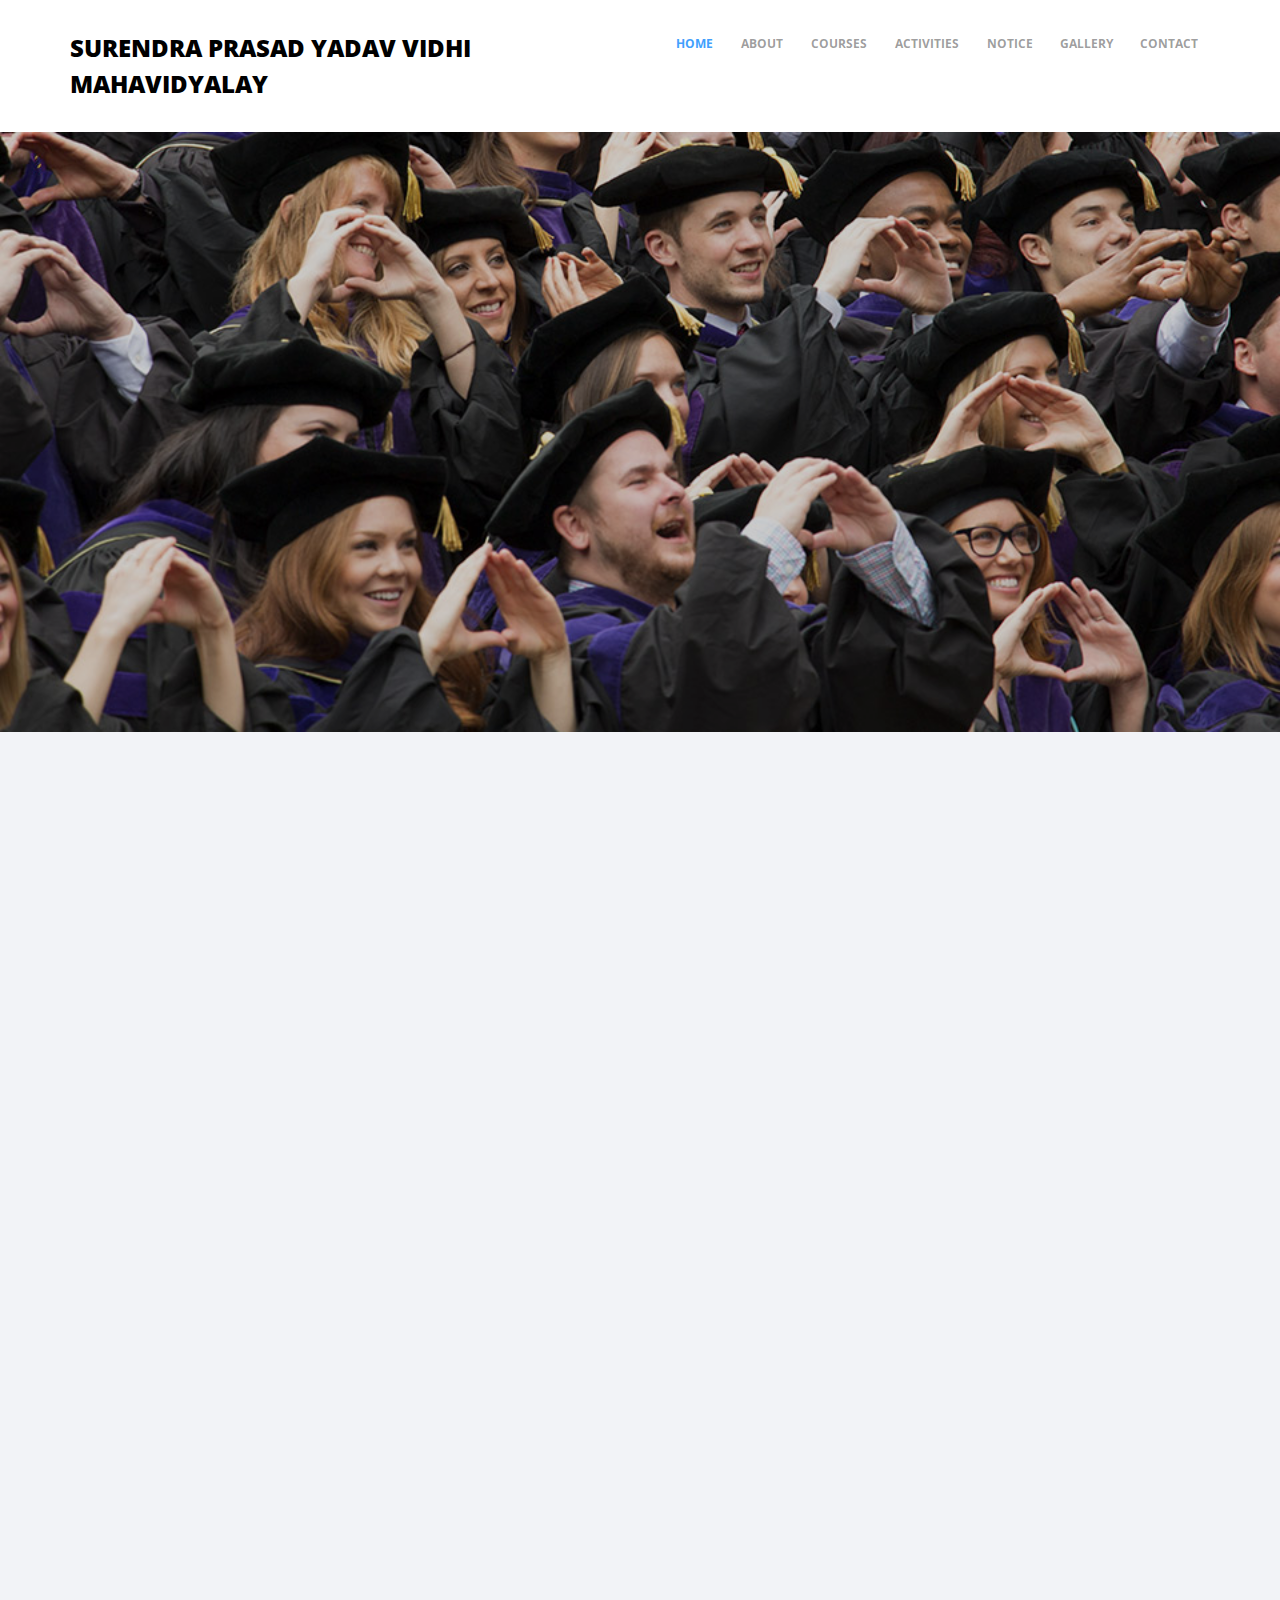
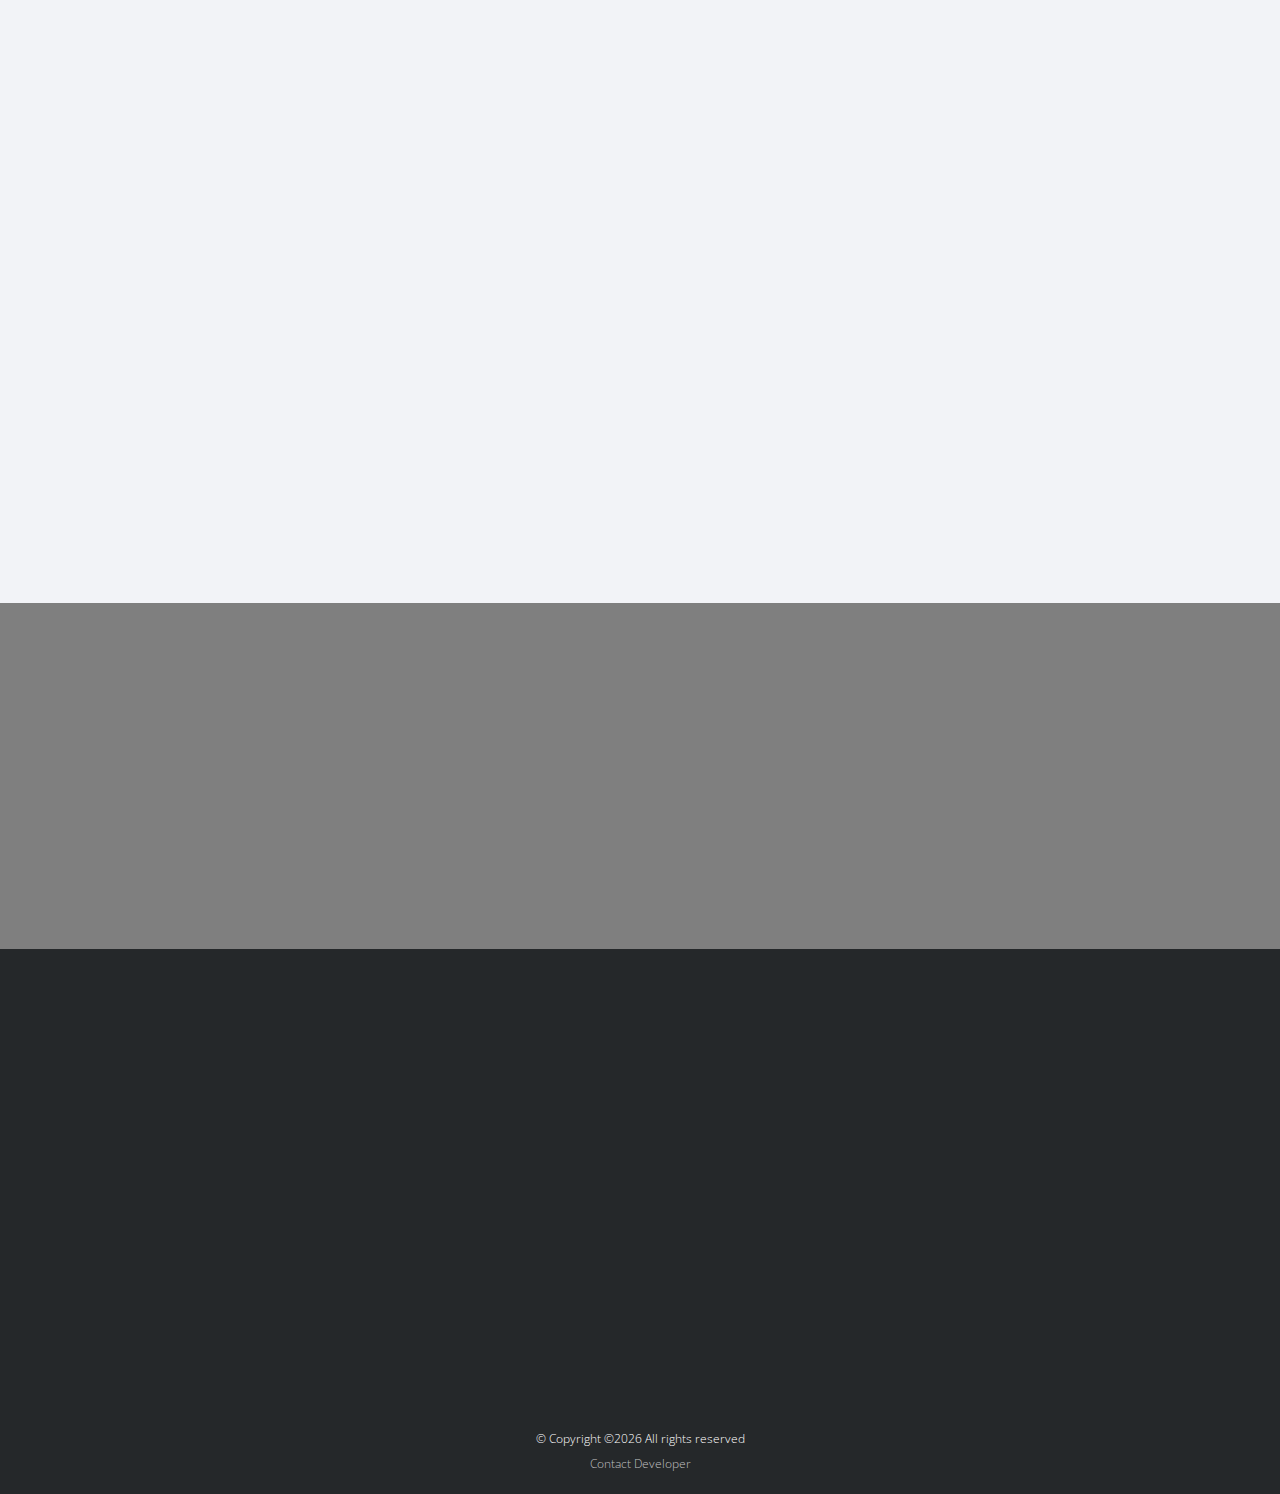
<file: about.html>
<!DOCTYPE HTML>
<html>
	<head>
	<meta charset="utf-8"> 
	<title>About us</title>
	<meta name="viewport" content="width=device-width, initial-scale=1">
	<meta name="description" content="S.P.Y. Vidhi Mahavidyalay" />
	<meta name="keywords" content="www.spyvidhimahavidyalay.in, S.P.Y. Vidhi Mahavidyalay, SPY Vidhi Mahavidyalay, SPY Mahavidyalay, S.P.Y. Mahavidyalay, Vidhi Mahavidyalay,Mahavidyalay, Surendra Prasad Yadav vidhi Mahavidyalay, Surendra Prasad Yadav , law college, spy law college" />
	<meta name="author" content="S.P.Y. Vidhi Mahavidyalay" />

  <!-- Facebook and Twitter integration -->
	<meta property="og:title" content=""/>
	<meta property="og:image" content=""/>
	<meta property="og:url" content=""/>
	<meta property="og:site_name" content=""/>
	<meta property="og:description" content=""/>
	<meta name="twitter:title" content="" />
	<meta name="twitter:image" content="" />
	<meta name="twitter:url" content="" />
	<meta name="twitter:card" content="" />

	<link href="https://fonts.googleapis.com/css?family=Open+Sans:400,700,800" rel="stylesheet">
	<link href="https://fonts.googleapis.com/css?family=Playfair+Display:400,700" rel="stylesheet">
	
	<!-- Animate.css -->
	<link rel="stylesheet" href="css/animate.css">
	<!-- Icomoon Icon Fonts-->
	<link rel="stylesheet" href="css/icomoon.css">
	<!-- Bootstrap  -->
	<link rel="stylesheet" href="css/bootstrap.css">

	<!-- Magnific Popup -->
	<link rel="stylesheet" href="css/magnific-popup.css">

	<!-- Flexslider  -->
	<link rel="stylesheet" href="css/flexslider.css">

	<!-- Owl Carousel -->
	<link rel="stylesheet" href="css/owl.carousel.min.css">
	<link rel="stylesheet" href="css/owl.theme.default.min.css">
	
	<!-- Flaticons  -->
	<link rel="stylesheet" href="fonts/flaticon/font/flaticon.css">

	<!-- Theme style  -->
	<link rel="stylesheet" href="css/style.css">

	<!-- Modernizr JS -->
	<script src="js/modernizr-2.6.2.min.js"></script>
	<!-- FOR IE9 below -->
	<!--[if lt IE 9]>
	<script src="js/respond.min.js"></script>
	<![endif]-->

	</head>
	<body>
		
	<div class="colorlib-loader"></div>

	<div id="page">
			<nav class="colorlib-nav" role="navigation"> 
					<div class="top-menu">
						<div class="container">
							<div class="row">
								<div class="col-md-6">
									<div id="colorlib-logo">
										<!-- <img src="./image/logo.jpg" class="logo" /> -->
									<a href="index.html">Surendra Prasad Yadav Vidhi Mahavidyalay</a></div>
								</div>
								<div class="col-md-6 text-right menu-1">
									<ul>
										<li class="active"><a href="index.html">Home</a></li>
										<li><a href="about.html">About</a></li>
										<li><a href="courses.html">Courses</a></li>
										<li><a href="activities.html">Activities</a></li>
										<li><a href="notice.html">Notice </a></li>
										<li><a href="gallery.html">Gallery </a></li>
										<li><a href="contact.html">Contact</a></li>
									</ul>
								</div>
							</div>
						</div>
					</div>
				</nav>
				
		<aside id="colorlib-hero">
			<div class="flexslider">
				<ul class="slides">
			   	<li style="background-image: url(images/img_bg_2.jpg);">
			   		<div class="overlay"></div>
			   		<div class="container-fluid">
			   			<div class="row">
				   			<div class="col-md-6 col-sm-12 col-md-offset-3 slider-text">
				   				<div class="slider-text-inner text-center">
				   					<h1>About Us</h1>
				   					<h2><span><a href="index.html">Home</a> | About</span></h2>
				   				</div>
				   			</div>
				   		</div>
			   		</div>
			   	</li>
			  	</ul>
		  	</div>
		</aside>
		
		<div id="colorlib-about" class="colorlib-light-grey">
			<div class="container">
				<div class="row row-pb-md">
					<div class="col-md-3 animate-box" >
						 <img src="image\principal.jpg" style="width: 100%">
					</div>
					<div class="col-md-9 text-center animate-box">
						<div class="about-wrap">
							<div class="heading-2">
								<h2>Principal</h2>
								<h3>Dr. Surendra Kumar</h3>
							</div>
							<p>
								The objective of the college is to evolve and impart comprehensive and legal education 
								that is socially relevant. Through this education, we aim to promote legal and ethical 
								values and foster the rule of law and the objectives enshrined in the Constitution of 
								India. Furthermore, the college works toward dissemination of legal knowledge and its 
								role in national development, so that the ability to analyses and present contemporary 
								issues of public concern and their legal implications for the benefit of the public is 
								improved. These processes strive to promote legal awareness in the community and to 
								achieve political, social and economic justice.
							</p>
							 
						</div>
					</div>
				</div>
				<div class="row">
					<div class="col-md-6 animate-box">
						<p>
							Undoubtedly the country has undergone vast changes in all spheres and we see a more confident India asserting 
							itself on the global stage. However, this progress has come with very significant challenges to the country. 
							India’s various social classes are yet to be assimilated.
						</p>
					</div>
					<div class="col-md-6 animate-box">
						<p>  their participation in the process of governance remains 
								fractured. Cumulative progress needs to be fair and equitable. And integral to that is a legal system that empowers 
								the marginalized, is just and fair in letter and spirit, and most importantly, does not use the law as a tool of 
								oppression.
						</p>
					</div>
				</div>
			</div>
		</div>
		<div id="colorlib-about" class="colorlib-light-grey">
				<div class="container">
					<div class="row row-pb-md">
						<!-- <div class="col-md-8 col-md-offset-2 row-pb-md animate-box">
							<div class="video colorlib-video" style="background-image: url(images/img_bg_1.jpg);">
								<a href="https://vimeo.com/channels/staffpicks/93951774" class="popup-vimeo"><i class="icon-play3"></i></a>
								<div class="overlay"></div>
							</div>
						</div> -->
						<div class="col-md-3 animate-box" >
								<img src="image\Secratary.jpg" style="width: 100%">
						   </div>
						<div class="col-md-9 text-center animate-box">
							<div class="about-wrap">
								<div class="heading-2">
									<h2>Secretary</h2>
									<h3>Dr. Surendra Prasad Yadav</h3>
								</div>
								<p> 
								</p>
								 
							</div>
						</div>
					</div>
					<div class="row">
						<div class="col-md-6 animate-box">
							<p>
									Our sincere endeavor is to make legal education justice education, as an instrument of social,
									political and economic change. Each individual who is part of this institution must be 
									remembered for the promotion of social justice. 
						</div>
						<div class="col-md-6 animate-box">
							<p> 
								Our students will not only be shaped as 
								change agents as the country achieves its social and developmental goals, but will also be 
								equipped to address the imperatives of the new millennium and uphold the Constitution of 
								India.
							</p>
						</div>
					</div>
				</div>
			 
		</div> 
		<div id="colorlib-subscribe" class="subs-img" style="background-image: url(images/img_bg_2.jpg);" data-stellar-background-ratio="0.5">
			<div class="overlay"></div>
			<div class="container">
				<div class="row">
					<div class="col-md-8 col-md-offset-2 text-center colorlib-heading animate-box">
						<h2>Subscribe Newsletter</h2>
						<p>Subscribe our newsletter and get latest update</p>
					</div>
				</div>
				<div class="row animate-box">
					<div class="col-md-6 col-md-offset-3">
						<div class="row">
							<div class="col-md-12">
							<form class="form-inline qbstp-header-subscribe">
								<div class="col-three-forth">
									<div class="form-group">
										<input type="text" class="form-control" id="email" placeholder="Enter your email">
									</div>
								</div>
								<div class="col-one-third">
									<div class="form-group">
										<button type="submit" class="btn btn-primary">Subscribe Now</button>
									</div>
								</div>
							</form>
							</div>
						</div>
					</div>
				</div>
			</div>
		</div>
		
		<footer id="colorlib-footer">
			<div class="container">
				<div class="row row-pb-md">
					<div class="col-md-4 animate-box colorlib-widget">
						<h4>SPY Vidhi Mahavidyalay</h4>
						<ul class="colorlib-footer-links">
							<li>
								<a href="about.html" > 
									SPY Vidhi Mahavidyalay is a community of Students & Staff dedicated to bringing out the best in all of its members. 
									Our aim is to provide the finest opportunities & environment for teaching, learning & research. 
									We have a long distinguished record of academic excellence.
								</a>
							</li>
						</ul>
						<ul class="colorlib-social-icons">
							<li><a href="#"><i class="icon-twitter"></i></a></li>
							<li><a href="#"><i class="icon-facebook"></i></a></li>
							<li><a href="#"><i class="icon-linkedin"></i></a></li>
							<li><a href="#"><i class="icon-dribbble"></i></a></li>
						</ul>						 
					</div>
					<div class="col-md-4 animate-box colorlib-widget">
						<h4>Quick Links</h4>
						<p>
							<ul class="colorlib-footer-links">
								<li><a href="index.html"><i class="icon-check"></i> Home</a></li>
								<li><a href="about.html"><i class="icon-check"></i> About Us</a></li>
								<li><a href="courses.html"><i class="icon-check"></i> Courses</a></li>
								<li><a href="activities.html"><i class="icon-check"></i> Activities</a></li>
								<li><a href="notice.html"><i class="icon-check"></i> Notice </a></li>
								<li><a href="news.html"><i class="icon-check"></i> Gallery </a></li>
								<li><a href="contact.html"><i class="icon-check"></i> Contact us</a></li>
							</ul>
						</p>
					</div> 
					<div class="col-md-4 animate-box colorlib-widget">
						<h4>Contact Info</h4>
						<ul class="colorlib-footer-links">
							<li>Surendra Prasad Yadav Vidhi Mahavidyalay, <br> A. P. Colony, Gaya, Pin - 823001</li>
							<li><a href="tel://06312223444"><i class="icon-phone"></i> 0631-2223444</a></li>
							<li><a href="mailto:info@spyvidhimahavidyalay.in"><i class="icon-envelope"></i> info@spyvidhimahavidyalay.in</a></li>
							<li><a href="http://www.spyvidhimahavidyalay.in"><i class="icon-location4"></i> www.spyvidhimahavidyalay.in</a></li>
						</ul>
					</div>
				</div>
			</div>
			<div class="copy">
				<div class="container">
					<div class="row">
						<div class="col-md-12 text-center">
							<p>
								<small class="block">&copy; Copyright &copy;<script>document.write(new Date().getFullYear());</script> All rights reserved </small><br> 
								<small class="block"><a href="https://goo.gl/forms/5qHfyAYqQIRIeoQI2" target="_blank">Contact Developer</a></small>
							</p>
						</div>
					</div>
				</div>
			</div>
		</footer>
	</div>

	<div class="gototop js-top">
		<a href="#" class="js-gotop"><i class="icon-arrow-up2"></i></a>
	</div>
	
	<!-- jQuery -->
	<script src="js/jquery.min.js"></script>
	<!-- jQuery Easing -->
	<script src="js/jquery.easing.1.3.js"></script>
	<!-- Bootstrap -->
	<script src="js/bootstrap.min.js"></script>
	<!-- Waypoints -->
	<script src="js/jquery.waypoints.min.js"></script>
	<!-- Stellar Parallax -->
	<script src="js/jquery.stellar.min.js"></script>
	<!-- Flexslider -->
	<script src="js/jquery.flexslider-min.js"></script>
	<!-- Owl carousel -->
	<script src="js/owl.carousel.min.js"></script>
	<!-- Magnific Popup -->
	<script src="js/jquery.magnific-popup.min.js"></script>
	<script src="js/magnific-popup-options.js"></script>
	<!-- Counters -->
	<script src="js/jquery.countTo.js"></script>
	<!-- Main -->
	<script src="js/main.js"></script>

	</body>
</html>
</file>
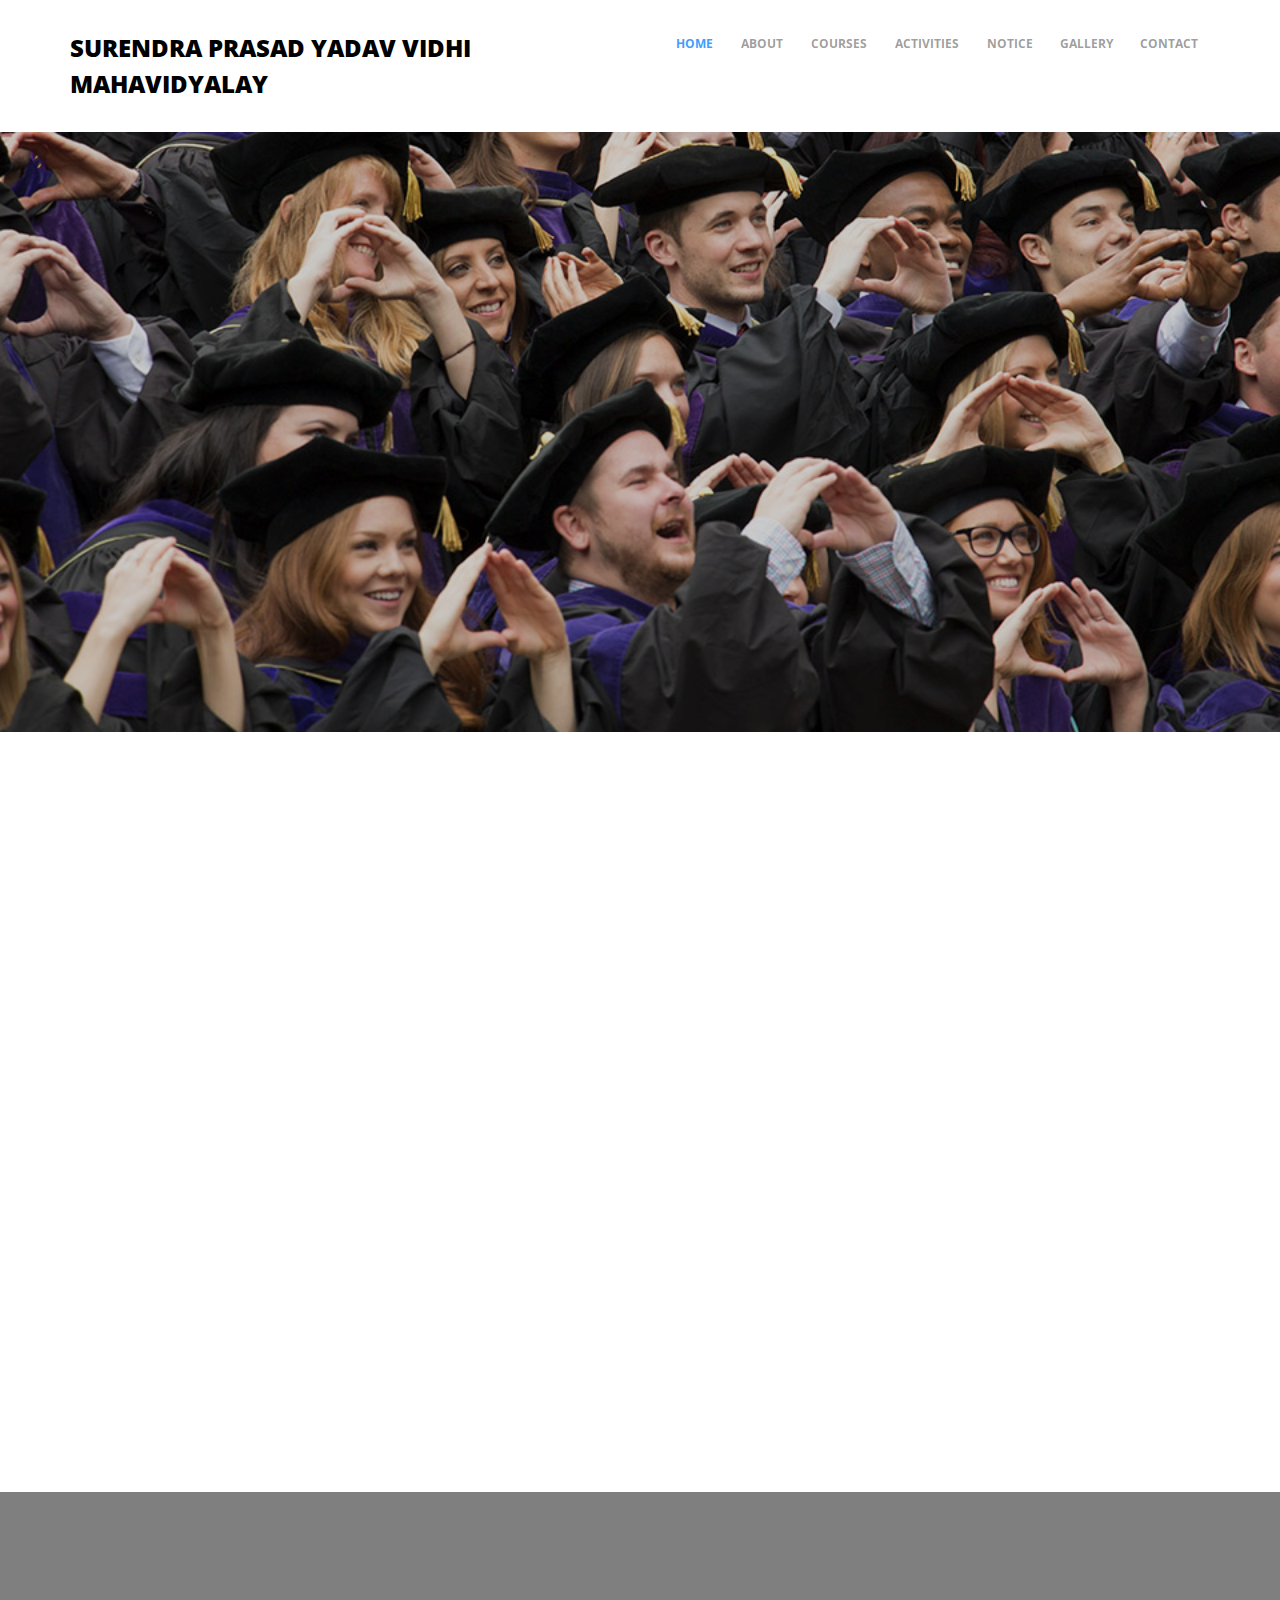
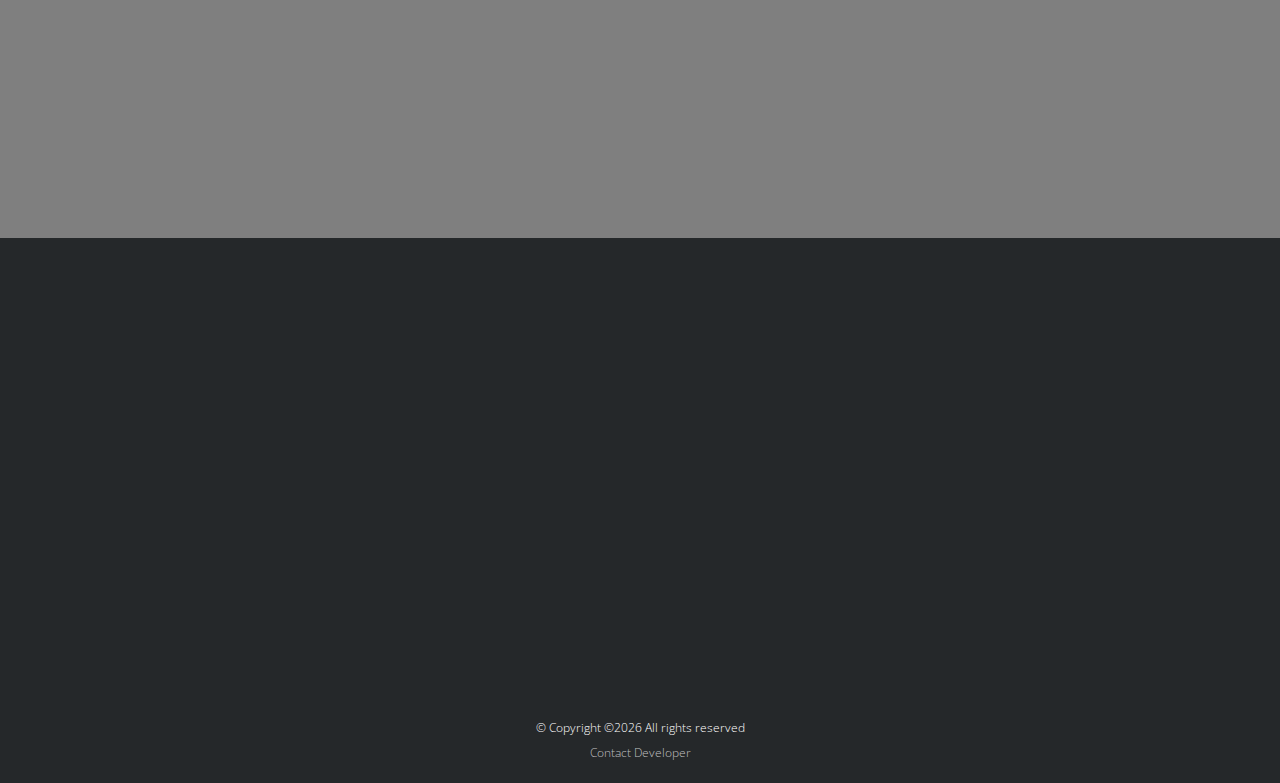
<file: activities.html>
<!DOCTYPE HTML>
<html>
	<head>
	<meta charset="utf-8"> 
	<title>Activities</title>
	<meta name="viewport" content="width=device-width, initial-scale=1">
	<meta name="description" content="S.P.Y. Vidhi Mahavidyalay" />
	<meta name="keywords" content="www.spyvidhimahavidyalay.in, S.P.Y. Vidhi Mahavidyalay, SPY Vidhi Mahavidyalay, SPY Mahavidyalay, S.P.Y. Mahavidyalay, Vidhi Mahavidyalay,Mahavidyalay, Surendra Prasad Yadav vidhi Mahavidyalay, Surendra Prasad Yadav , law college, spy law college" />
	<meta name="author" content="S.P.Y. Vidhi Mahavidyalay" />

  <!-- Facebook and Twitter integration -->
	<meta property="og:title" content=""/>
	<meta property="og:image" content=""/>
	<meta property="og:url" content=""/>
	<meta property="og:site_name" content=""/>
	<meta property="og:description" content=""/>
	<meta name="twitter:title" content="" />
	<meta name="twitter:image" content="" />
	<meta name="twitter:url" content="" />
	<meta name="twitter:card" content="" />

	<link href="https://fonts.googleapis.com/css?family=Open+Sans:400,700,800" rel="stylesheet">
	<link href="https://fonts.googleapis.com/css?family=Playfair+Display:400,700" rel="stylesheet">
	
	<!-- Animate.css -->
	<link rel="stylesheet" href="css/animate.css">
	<!-- Icomoon Icon Fonts-->
	<link rel="stylesheet" href="css/icomoon.css">
	<!-- Bootstrap  -->
	<link rel="stylesheet" href="css/bootstrap.css">

	<!-- Magnific Popup -->
	<link rel="stylesheet" href="css/magnific-popup.css">

	<!-- Flexslider  -->
	<link rel="stylesheet" href="css/flexslider.css">

	<!-- Owl Carousel -->
	<link rel="stylesheet" href="css/owl.carousel.min.css">
	<link rel="stylesheet" href="css/owl.theme.default.min.css">
	
	<!-- Flaticons  -->
	<link rel="stylesheet" href="fonts/flaticon/font/flaticon.css">

	<!-- Theme style  -->
	<link rel="stylesheet" href="css/style.css">

	<!-- Modernizr JS -->
	<script src="js/modernizr-2.6.2.min.js"></script>
	<!-- FOR IE9 below -->
	<!--[if lt IE 9]>
	<script src="js/respond.min.js"></script>
	<![endif]-->

	</head>
	<body>
		
	<div class="colorlib-loader"></div>

	<div id="page">
			<nav class="colorlib-nav" role="navigation"> 
					<div class="top-menu">
						<div class="container">
							<div class="row">
								<div class="col-md-6">
									<div id="colorlib-logo">
										<!-- <img src="./image/logo.jpg" class="logo" /> -->
									<a href="index.html">Surendra Prasad Yadav Vidhi Mahavidyalay</a></div>
								</div>
								<div class="col-md-6 text-right menu-1">
									<ul>
										<li class="active"><a href="index.html">Home</a></li>
										<li><a href="about.html">About</a></li>
										<li><a href="courses.html">Courses</a></li>
										<li><a href="activities.html">Activities</a></li>
										<li><a href="notice.html">Notice </a></li>
										<li><a href="gallery.html">Gallery </a></li>
										<li><a href="contact.html">Contact</a></li>
									</ul>
								</div>
							</div>
						</div>
					</div>
				</nav>
				
		<aside id="colorlib-hero">
			<div class="flexslider">
				<ul class="slides">
			   	<li style="background-image: url(images/img_bg_2.jpg);">
			   		<div class="overlay"></div>
			   		<div class="container-fluid">
			   			<div class="row">
				   			<div class="col-md-6 col-sm-12 col-md-offset-3 slider-text">
				   				<div class="slider-text-inner text-center">
				   					<h1>Our Activities</h1>
				   					<h2><span><a href="index.html">Home</a> | Activities</span></h2>
				   				</div>
				   			</div>
				   		</div>
			   		</div>
			   	</li>
			  	</ul>
		  	</div>
		</aside>
		
		<div class="colorlib-event">
			<div class="container">
				<div class="row">
					<div class="col-md-6 animate-box">
						<div class="event-entry">
							<div class="desc">
								<p class="meta"><span class="day">19</span><span class="month">Apr</span></p>
								<p class="organizer"><span>Organized by:</span> <span>Noah Henderson</span></p>
								<h2><a href="activities.html">We Held Free Training for Basic Programming</a></h2>
							</div>
							<div class="location">
								<span class="icon"><i class="icon-map"></i></span>
								<p>291 South 21th Street, Suite 721 New York NY 10016</p>
							</div>
						</div>
					</div>
					<div class="col-md-6 animate-box">
						<div class="event-entry">
							<div class="desc">
								<p class="meta"><span class="day">19</span><span class="month">Apr</span></p>
								<p class="organizer"><span>Organized by:</span> <span>Noah Henderson</span></p>
								<h2><a href="activities.html">You're Invited 1st Anniversary of Eskwela</a></h2>
							</div>
							<div class="location">
								<span class="icon"><i class="icon-map"></i></span>
								<p>291 South 21th Street, Suite 721 New York NY 10016</p>
							</div>
						</div>
					</div>
				</div>
				<div class="row"> 
					<div class="col-md-6 animate-box">
						<div class="event-entry">
							<div class="desc">
								<p class="meta"><span class="day">19</span><span class="month">Apr</span></p>
								<p class="organizer"><span>Organized by:</span> <span>Noah Henderson</span></p>
								<h2><a href="activities.html">You're Invited 1st Anniversary of Eskwela</a></h2>
							</div>
							<div class="location">
								<span class="icon"><i class="icon-map"></i></span>
								<p>291 South 21th Street, Suite 721 New York NY 10016</p>
							</div>
						</div>
					</div>
					<div class="col-md-6 animate-box">
						<div class="event-entry">
							<div class="desc">
								<p class="meta"><span class="day">19</span><span class="month">Apr</span></p>
								<p class="organizer"><span>Organized by:</span> <span>Noah Henderson</span></p>
								<h2><a href="activities.html">Practice Workshop 2018</a></h2>
							</div>
							<div class="location">
								<span class="icon"><i class="icon-map"></i></span>
								<p>291 South 21th Street, Suite 721 New York NY 10016</p>
							</div>
						</div>
					</div>
				</div>
			</div>
		</div>
	
		<div id="colorlib-subscribe" class="subs-img" style="background-image: url(images/img_bg_2.jpg);" data-stellar-background-ratio="0.5">
			<div class="overlay"></div>
			<div class="container">
				<div class="row">
					<div class="col-md-8 col-md-offset-2 text-center colorlib-heading animate-box">
						<h2>Subscribe Newsletter</h2>
						<p>Subscribe our newsletter and get latest update</p>
					</div>
				</div>
				<div class="row animate-box">
					<div class="col-md-6 col-md-offset-3">
						<div class="row">
							<div class="col-md-12">
							<form class="form-inline qbstp-header-subscribe">
								<div class="col-three-forth">
									<div class="form-group">
										<input type="text" class="form-control" id="email" placeholder="Enter your email">
									</div>
								</div>
								<div class="col-one-third">
									<div class="form-group">
										<button type="submit" class="btn btn-primary">Subscribe Now</button>
									</div>
								</div>
							</form>
							</div>
						</div>
					</div>
				</div>
			</div>
		</div>
		
		<footer id="colorlib-footer">
			<div class="container">
				<div class="row row-pb-md">
					<div class="col-md-4 animate-box colorlib-widget">
						<h4>SPY Vidhi Mahavidyalay</h4>
						<ul class="colorlib-footer-links">
							<li>
								<a href="about.html" > 
									SPY Vidhi Mahavidyalay is a community of Students & Staff dedicated to bringing out the best in all of its members. 
									Our aim is to provide the finest opportunities & environment for teaching, learning & research. 
									We have a long distinguished record of academic excellence.
								</a>
							</li>
						</ul>
						<ul class="colorlib-social-icons">
							<li><a href="#"><i class="icon-twitter"></i></a></li>
							<li><a href="#"><i class="icon-facebook"></i></a></li>
							<li><a href="#"><i class="icon-linkedin"></i></a></li>
							<li><a href="#"><i class="icon-dribbble"></i></a></li>
						</ul>						 
					</div>
					<div class="col-md-4 animate-box colorlib-widget">
						<h4>Quick Links</h4>
						<p>
							<ul class="colorlib-footer-links">
								<li><a href="index.html"><i class="icon-check"></i> Home</a></li>
								<li><a href="about.html"><i class="icon-check"></i> About Us</a></li>
								<li><a href="courses.html"><i class="icon-check"></i> Courses</a></li>
								<li><a href="activities.html"><i class="icon-check"></i> Activities</a></li>
								<li><a href="notice.html"><i class="icon-check"></i> Notice </a></li>
								<li><a href="news.html"><i class="icon-check"></i> Gallery </a></li>
								<li><a href="contact.html"><i class="icon-check"></i> Contact us</a></li>
							</ul>
						</p>
					</div> 
					<div class="col-md-4 animate-box colorlib-widget">
						<h4>Contact Info</h4>
						<ul class="colorlib-footer-links">
							<li>Surendra Prasad Yadav Vidhi Mahavidyalay, <br> A. P. Colony, Gaya, Pin - 823001</li>
							<li><a href="tel://06312223444"><i class="icon-phone"></i> 0631-2223444</a></li>
							<li><a href="mailto:info@spyvidhimahavidyalay.in"><i class="icon-envelope"></i> info@spyvidhimahavidyalay.in</a></li>
							<li><a href="http://www.spyvidhimahavidyalay.in"><i class="icon-location4"></i> www.spyvidhimahavidyalay.in</a></li>
						</ul>
					</div>
				</div>
			</div>
			<div class="copy">
				<div class="container">
					<div class="row">
						<div class="col-md-12 text-center">
							<p>
								<small class="block">&copy; Copyright &copy;<script>document.write(new Date().getFullYear());</script> All rights reserved </small><br> 
								<small class="block"><a href="https://goo.gl/forms/5qHfyAYqQIRIeoQI2" target="_blank">Contact Developer</a></small>
							</p>
						</div>
					</div>
				</div>
			</div>
		</footer>
	</div>

	<div class="gototop js-top">
		<a href="#" class="js-gotop"><i class="icon-arrow-up2"></i></a>
	</div>
	
	<!-- jQuery -->
	<script src="js/jquery.min.js"></script>
	<!-- jQuery Easing -->
	<script src="js/jquery.easing.1.3.js"></script>
	<!-- Bootstrap -->
	<script src="js/bootstrap.min.js"></script>
	<!-- Waypoints -->
	<script src="js/jquery.waypoints.min.js"></script>
	<!-- Stellar Parallax -->
	<script src="js/jquery.stellar.min.js"></script>
	<!-- Flexslider -->
	<script src="js/jquery.flexslider-min.js"></script>
	<!-- Owl carousel -->
	<script src="js/owl.carousel.min.js"></script>
	<!-- Magnific Popup -->
	<script src="js/jquery.magnific-popup.min.js"></script>
	<script src="js/magnific-popup-options.js"></script>
	<!-- Counters -->
	<script src="js/jquery.countTo.js"></script>
	<!-- Main -->
	<script src="js/main.js"></script>

	</body>
</html>
</file>
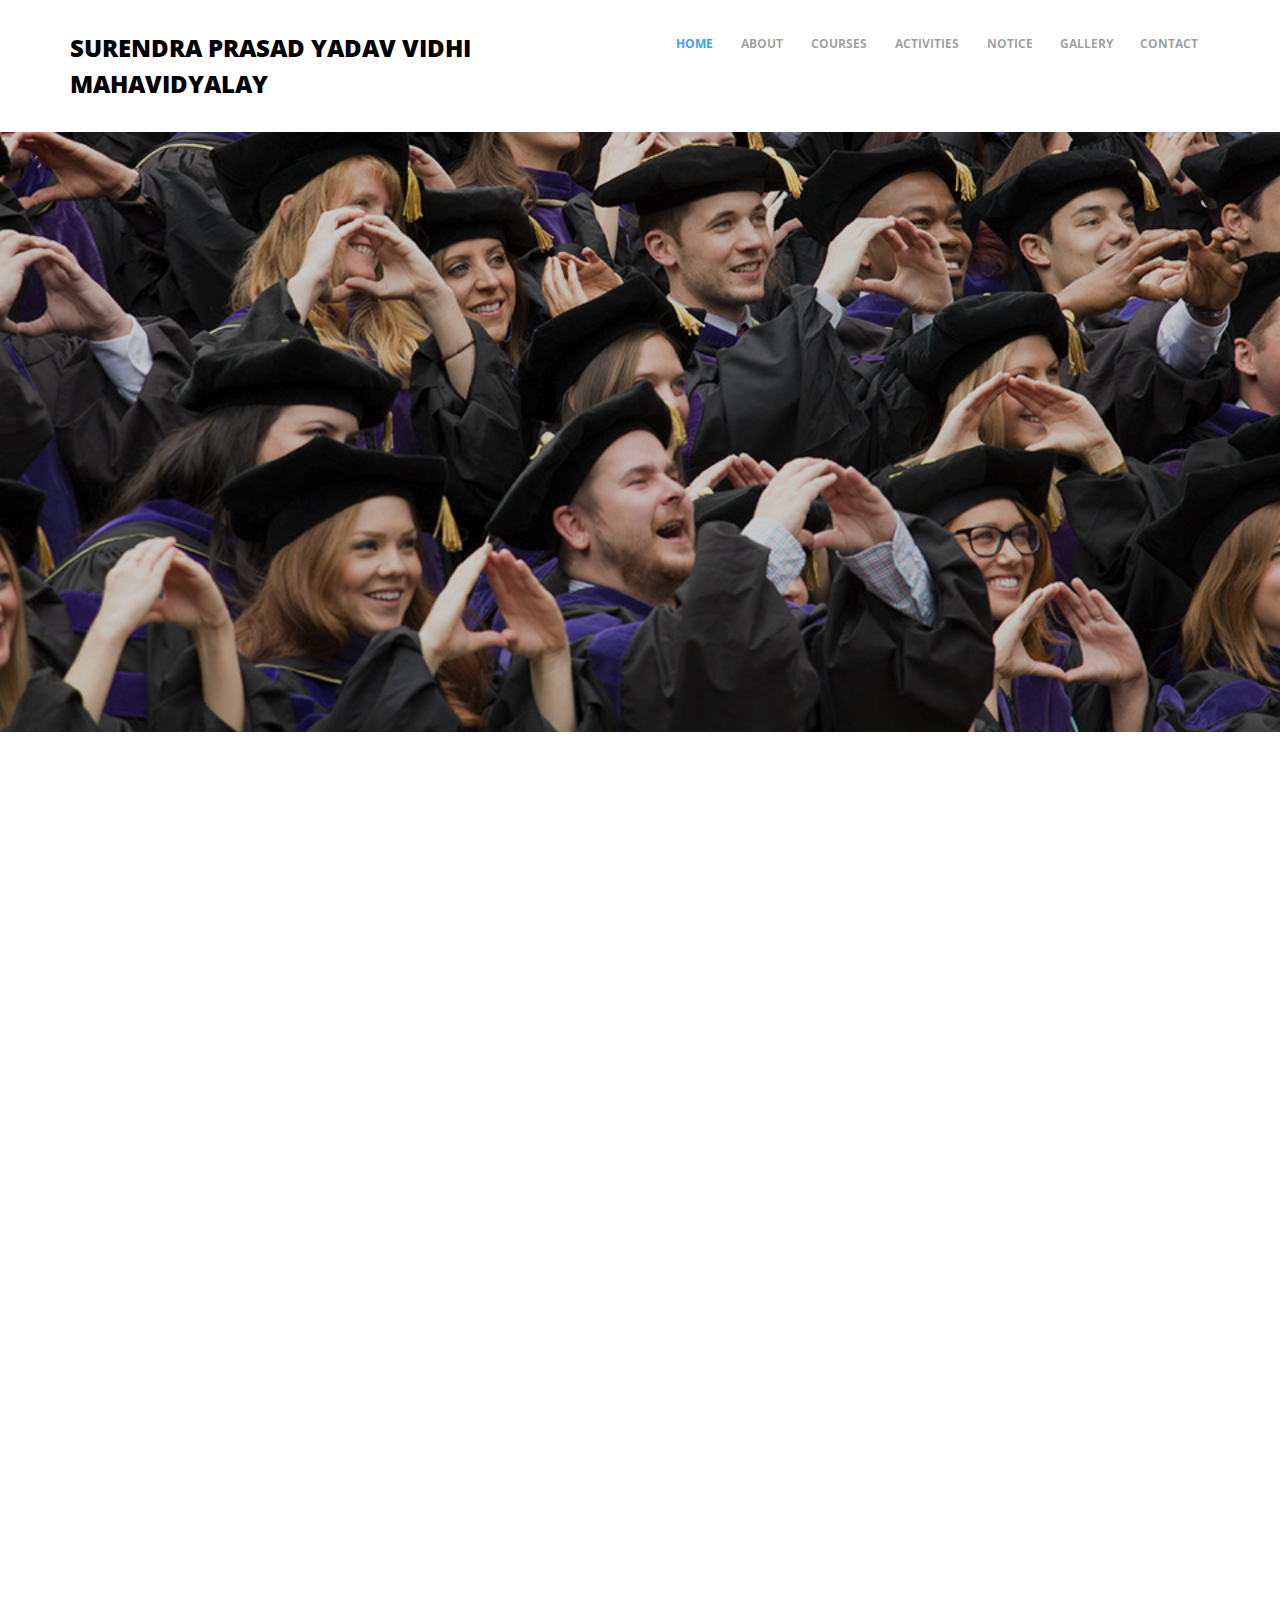
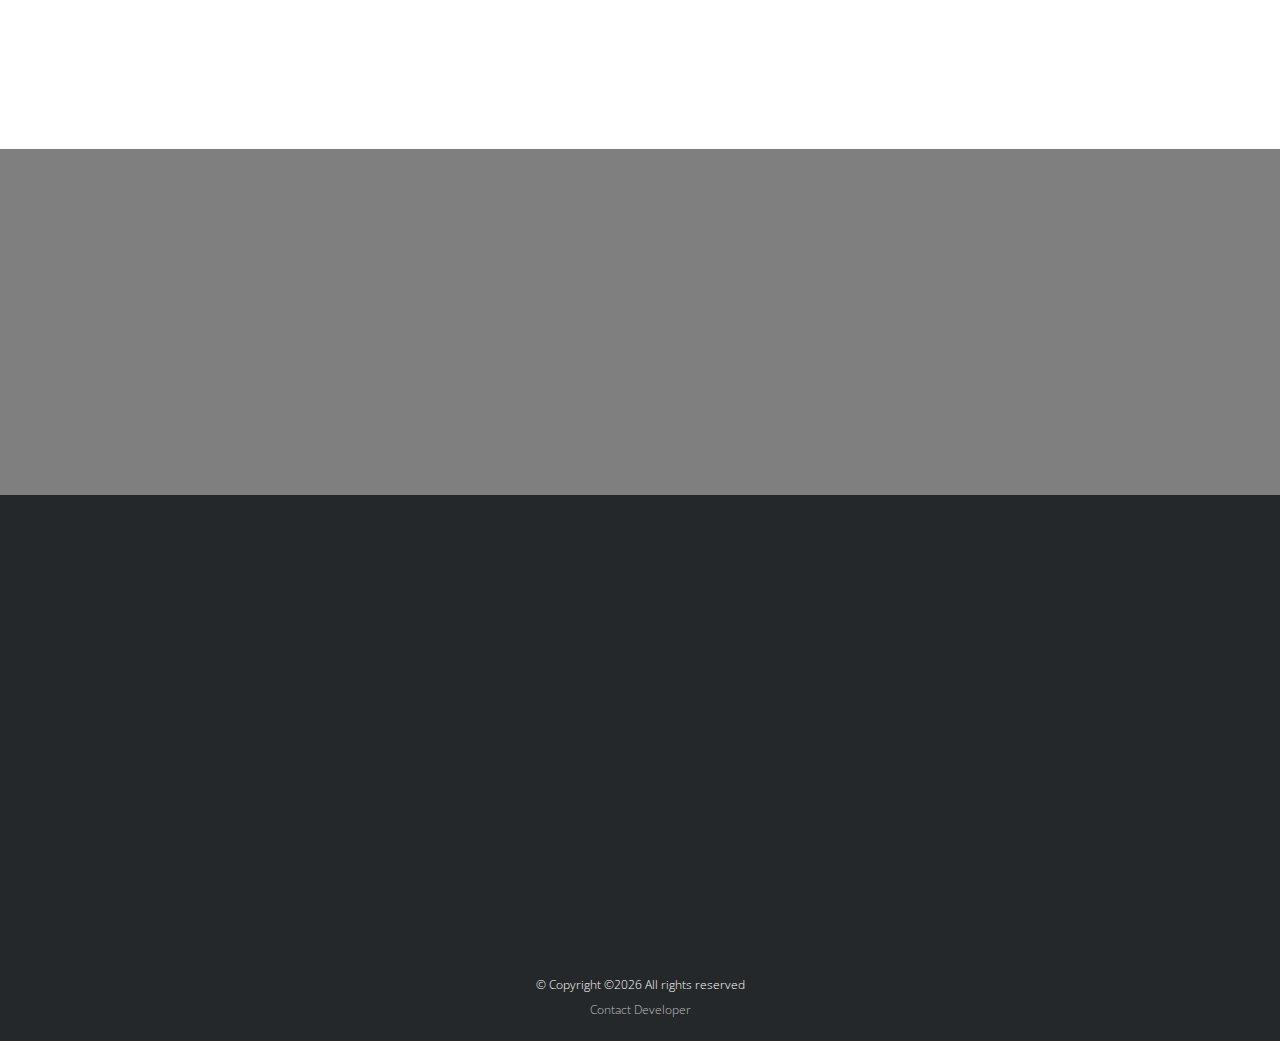
<file: courses.html>
<!DOCTYPE HTML>
<html>
	<head>
	<meta charset="utf-8"> 
	<title>Courses</title>
	<meta name="viewport" content="width=device-width, initial-scale=1">
	<meta name="description" content="S.P.Y. Vidhi Mahavidyalay" />
	<meta name="keywords" content="www.spyvidhimahavidyalay.in, S.P.Y. Vidhi Mahavidyalay, SPY Vidhi Mahavidyalay, SPY Mahavidyalay, S.P.Y. Mahavidyalay, Vidhi Mahavidyalay,Mahavidyalay, Surendra Prasad Yadav vidhi Mahavidyalay, Surendra Prasad Yadav , law college, spy law college" />
	<meta name="author" content="S.P.Y. Vidhi Mahavidyalay" />

  <!-- Facebook and Twitter integration -->
	<meta property="og:title" content=""/>
	<meta property="og:image" content=""/>
	<meta property="og:url" content=""/>
	<meta property="og:site_name" content=""/>
	<meta property="og:description" content=""/>
	<meta name="twitter:title" content="" />
	<meta name="twitter:image" content="" />
	<meta name="twitter:url" content="" />
	<meta name="twitter:card" content="" />

	<link href="https://fonts.googleapis.com/css?family=Open+Sans:400,700,800" rel="stylesheet">
	<link href="https://fonts.googleapis.com/css?family=Playfair+Display:400,700" rel="stylesheet">
	
	<!-- Animate.css -->
	<link rel="stylesheet" href="css/animate.css">
	<!-- Icomoon Icon Fonts-->
	<link rel="stylesheet" href="css/icomoon.css">
	<!-- Bootstrap  -->
	<link rel="stylesheet" href="css/bootstrap.css">

	<!-- Magnific Popup -->
	<link rel="stylesheet" href="css/magnific-popup.css">

	<!-- Flexslider  -->
	<link rel="stylesheet" href="css/flexslider.css">

	<!-- Owl Carousel -->
	<link rel="stylesheet" href="css/owl.carousel.min.css">
	<link rel="stylesheet" href="css/owl.theme.default.min.css">
	
	<!-- Flaticons  -->
	<link rel="stylesheet" href="fonts/flaticon/font/flaticon.css">

	<!-- Theme style  -->
	<link rel="stylesheet" href="css/style.css">

	<!-- Modernizr JS -->
	<script src="js/modernizr-2.6.2.min.js"></script>
	<!-- FOR IE9 below -->
	<!--[if lt IE 9]>
	<script src="js/respond.min.js"></script>
	<![endif]-->

	</head>
	<body>
		
	<div class="colorlib-loader"></div>

	<div id="page">
			<nav class="colorlib-nav" role="navigation"> 
					<div class="top-menu">
						<div class="container">
							<div class="row">
								<div class="col-md-6">
									<div id="colorlib-logo">
										<!-- <img src="./image/logo.jpg" class="logo" /> -->
									<a href="index.html">Surendra Prasad Yadav Vidhi Mahavidyalay</a></div>
								</div>
								<div class="col-md-6 text-right menu-1">
									<ul>
										<li class="active"><a href="index.html">Home</a></li>
										<li><a href="about.html">About</a></li>
										<li><a href="courses.html">Courses</a></li>
										<li><a href="activities.html">Activities</a></li>
										<li><a href="notice.html">Notice </a></li>
										<li><a href="gallery.html">Gallery </a></li>
										<li><a href="contact.html">Contact</a></li>
									</ul>
								</div>
							</div>
						</div>
					</div>
				</nav>
				
		
		<aside id="colorlib-hero">
			<div class="flexslider">
				<ul class="slides">
			   	<li style="background-image: url(images/img_bg_2.jpg);">
			   		<div class="overlay"></div>
			   		<div class="container-fluid">
			   			<div class="row">
				   			<div class="col-md-6 col-sm-12 col-md-offset-3 slider-text">
				   				<div class="slider-text-inner text-center">
				   					<h1>Courses</h1>
				   					<h2><span><a href="index.html">Home</a> | Courses</span></h2>
				   				</div>
				   			</div>
				   		</div>
			   		</div>
			   	</li>
			  	</ul>
		  	</div>
		</aside>
		
		<div class="colorlib-classes">
			<div class="container">
				<div class="row">
					<div class="col-md-8 col-md-offset-2 text-center colorlib-heading animate-box">
						<h2>Our Classes</h2>
						<p>Even the all-powerful Pointing has no control about the blind texts it is an almost unorthographic life One day however a small line of blind text by the name</p>
					</div>
				</div>
				<div class="event-flex row-pb-sm">
					<div class="half event-img animate-box" style="background-image: url(images/event.jpg);">
					</div>
					<div class="half">
						<div class="row">
							<div class="col-md-12 text-center animate-box">
								<div class="services">
									<span class="icon">
										<i class="flaticon-books"></i>
									</span>
									<div class="desc">
										<h3>5 Years LLB Program</h3>
										<p>
												The five year LLB course is a perfect choice for people who have 
												completed their graduation in any stream and want to pursue their studies in Law. 
										</p>
									</div>
								</div>
							</div> 
							<div class="col-md-12 text-center animate-box">
								<div class="services">
									<span class="icon">
										<i class="flaticon-books"></i>
									</span>
									<div class="desc">
										<h3>3 Years LLB Program</h3>
										<p>
												The three year LLB course is a perfect choice for people who have 
												completed their graduation in any stream and want to pursue their studies in Law. 
										</p>
									</div>
								</div>
							</div>
						</div>
					</div>
				</div>
			</div>	
		</div>
	
		<div id="colorlib-subscribe" class="subs-img" style="background-image: url(images/img_bg_2.jpg);" data-stellar-background-ratio="0.5">
			<div class="overlay"></div>
			<div class="container">
				<div class="row">
					<div class="col-md-8 col-md-offset-2 text-center colorlib-heading animate-box">
						<h2>Subscribe Newsletter</h2>
						<p>Subscribe our newsletter and get latest update</p>
					</div>
				</div>
				<div class="row animate-box">
					<div class="col-md-6 col-md-offset-3">
						<div class="row">
							<div class="col-md-12">
							<form class="form-inline qbstp-header-subscribe">
								<div class="col-three-forth">
									<div class="form-group">
										<input type="text" class="form-control" id="email" placeholder="Enter your email">
									</div>
								</div>
								<div class="col-one-third">
									<div class="form-group">
										<button type="submit" class="btn btn-primary">Subscribe Now</button>
									</div>
								</div>
							</form>
							</div>
						</div>
					</div>
				</div>
			</div>
		</div>
		
		
		<footer id="colorlib-footer">
			<div class="container">
				<div class="row row-pb-md">
					<div class="col-md-4 animate-box colorlib-widget">
						<h4>SPY Vidhi Mahavidyalay</h4>
						<ul class="colorlib-footer-links">
							<li>
								<a href="about.html" > 
									SPY Vidhi Mahavidyalay is a community of Students & Staff dedicated to bringing out the best in all of its members. 
									Our aim is to provide the finest opportunities & environment for teaching, learning & research. 
									We have a long distinguished record of academic excellence.
								</a>
							</li>
						</ul>
						<ul class="colorlib-social-icons">
							<li><a href="#"><i class="icon-twitter"></i></a></li>
							<li><a href="#"><i class="icon-facebook"></i></a></li>
							<li><a href="#"><i class="icon-linkedin"></i></a></li>
							<li><a href="#"><i class="icon-dribbble"></i></a></li>
						</ul>						 
					</div>
					<div class="col-md-4 animate-box colorlib-widget">
						<h4>Quick Links</h4>
						<p>
							<ul class="colorlib-footer-links">
								<li><a href="index.html"><i class="icon-check"></i> Home</a></li>
								<li><a href="about.html"><i class="icon-check"></i> About Us</a></li>
								<li><a href="courses.html"><i class="icon-check"></i> Courses</a></li>
								<li><a href="activities.html"><i class="icon-check"></i> Activities</a></li>
								<li><a href="notice.html"><i class="icon-check"></i> Notice </a></li>
								<li><a href="news.html"><i class="icon-check"></i> Gallery </a></li>
								<li><a href="contact.html"><i class="icon-check"></i> Contact us</a></li>
							</ul>
						</p>
					</div> 
					<div class="col-md-4 animate-box colorlib-widget">
						<h4>Contact Info</h4>
						<ul class="colorlib-footer-links">
							<li>Surendra Prasad Yadav Vidhi Mahavidyalay, <br> A. P. Colony, Gaya, Pin - 823001</li>
							<li><a href="tel://06312223444"><i class="icon-phone"></i> 0631-2223444</a></li>
							<li><a href="mailto:info@spyvidhimahavidyalay.in"><i class="icon-envelope"></i> info@spyvidhimahavidyalay.in</a></li>
							<li><a href="http://www.spyvidhimahavidyalay.in"><i class="icon-location4"></i> www.spyvidhimahavidyalay.in</a></li>
						</ul>
					</div>
				</div>
			</div>
			<div class="copy">
				<div class="container">
					<div class="row">
						<div class="col-md-12 text-center">
							<p>
								<small class="block">&copy; Copyright &copy;<script>document.write(new Date().getFullYear());</script> All rights reserved </small><br> 
								<small class="block"><a href="https://goo.gl/forms/5qHfyAYqQIRIeoQI2" target="_blank">Contact Developer</a></small>
							</p>
						</div>
					</div>
				</div>
			</div>
		</footer>
	</div>

	<div class="gototop js-top">
		<a href="#" class="js-gotop"><i class="icon-arrow-up2"></i></a>
	</div>
	
	<!-- jQuery -->
	<script src="js/jquery.min.js"></script>
	<!-- jQuery Easing -->
	<script src="js/jquery.easing.1.3.js"></script>
	<!-- Bootstrap -->
	<script src="js/bootstrap.min.js"></script>
	<!-- Waypoints -->
	<script src="js/jquery.waypoints.min.js"></script>
	<!-- Stellar Parallax -->
	<script src="js/jquery.stellar.min.js"></script>
	<!-- Flexslider -->
	<script src="js/jquery.flexslider-min.js"></script>
	<!-- Owl carousel -->
	<script src="js/owl.carousel.min.js"></script>
	<!-- Magnific Popup -->
	<script src="js/jquery.magnific-popup.min.js"></script>
	<script src="js/magnific-popup-options.js"></script>
	<!-- Counters -->
	<script src="js/jquery.countTo.js"></script>
	<!-- Main -->
	<script src="js/main.js"></script>

	</body>
</html>
</file>
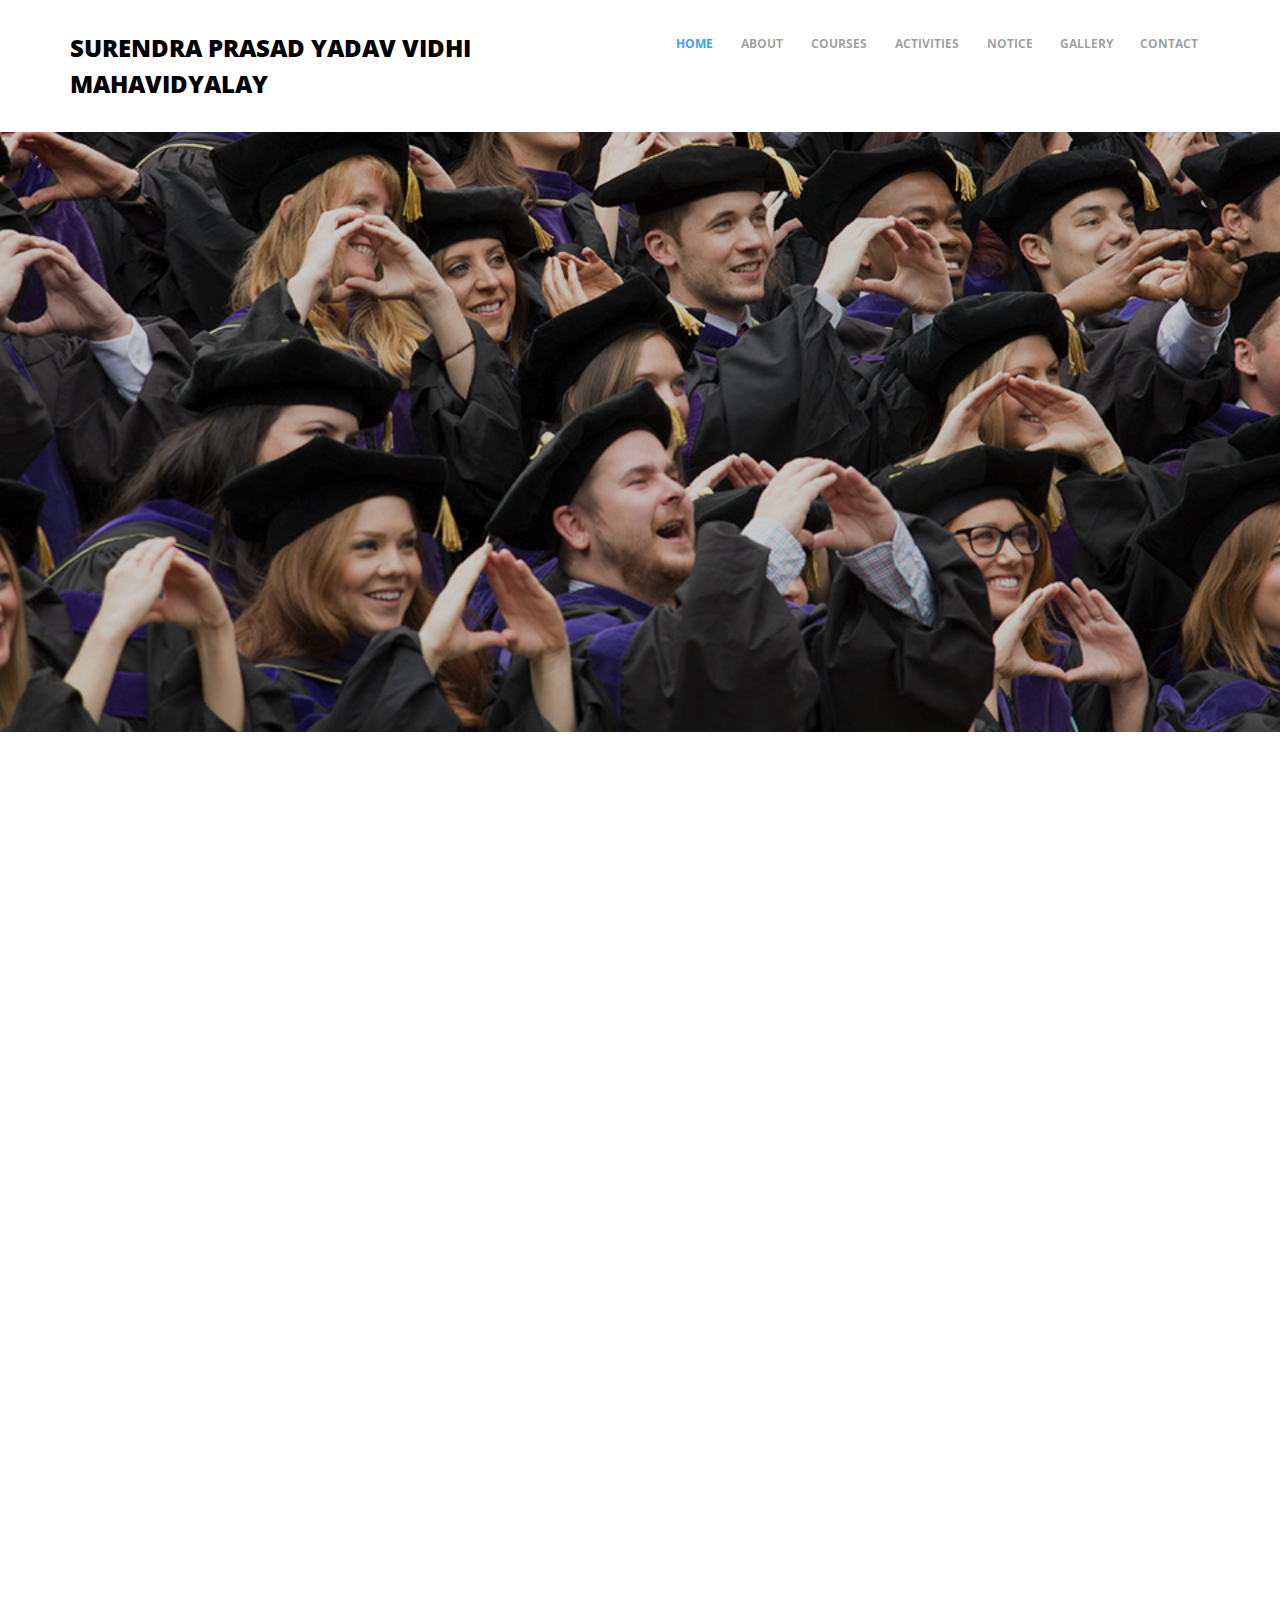
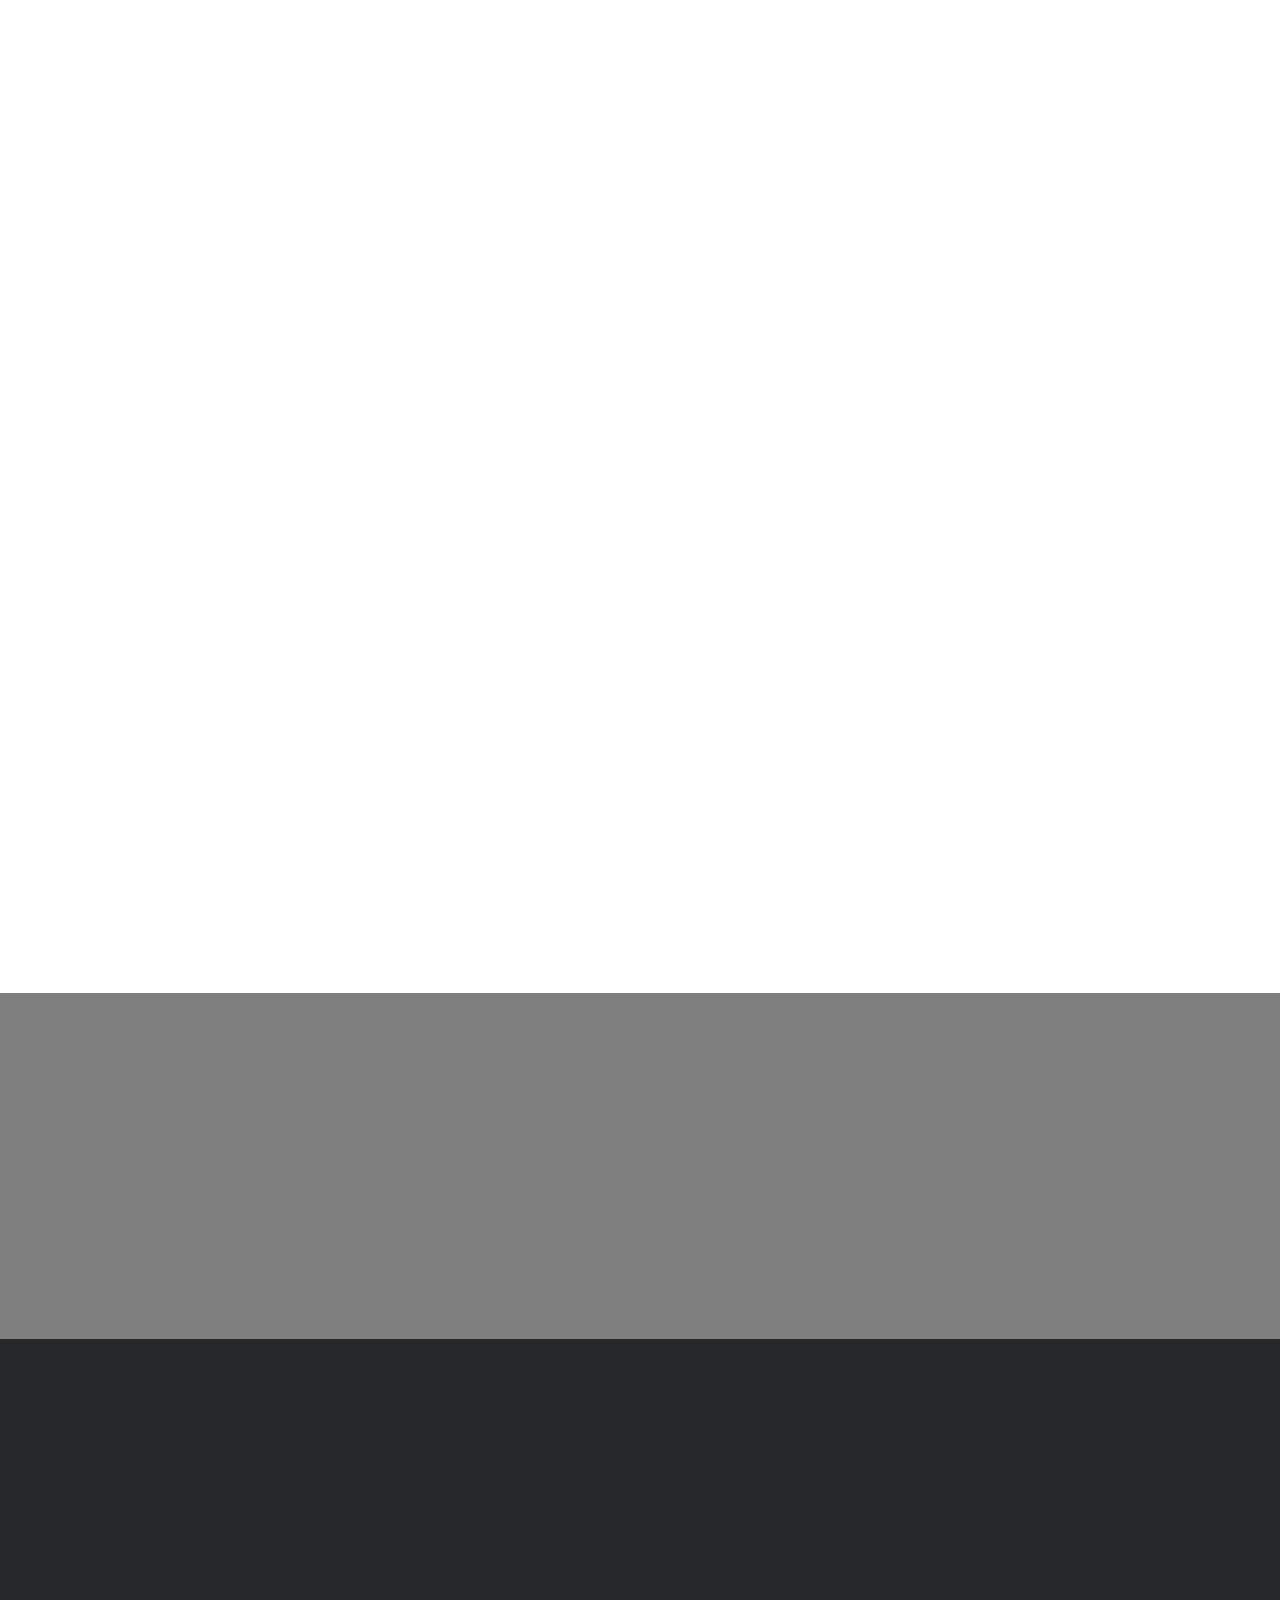
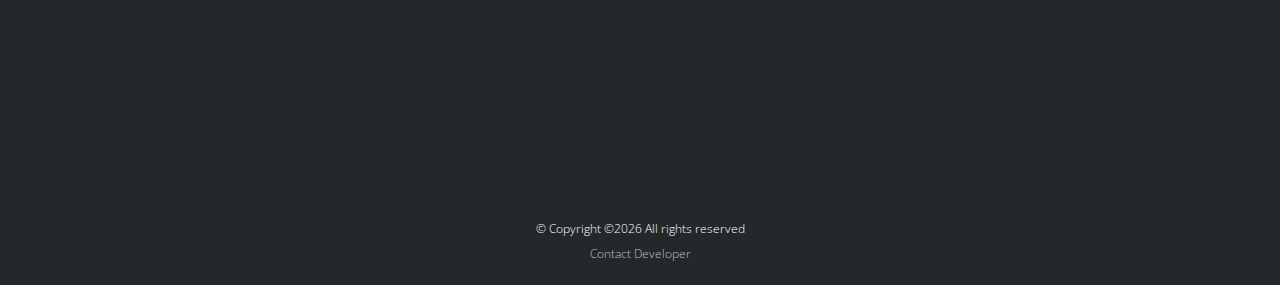
<file: gallery.html>
<!DOCTYPE HTML>
<html>
	<head>
	<meta charset="utf-8"> 
	<title>Gallery</title>
	<meta name="viewport" content="width=device-width, initial-scale=1">
	<meta name="description" content="S.P.Y. Vidhi Mahavidyalay" />
	<meta name="keywords" content="www.spyvidhimahavidyalay.in, S.P.Y. Vidhi Mahavidyalay, SPY Vidhi Mahavidyalay, SPY Mahavidyalay, S.P.Y. Mahavidyalay, Vidhi Mahavidyalay,Mahavidyalay, Surendra Prasad Yadav vidhi Mahavidyalay, Surendra Prasad Yadav , law college, spy law college" />
	<meta name="author" content="S.P.Y. Vidhi Mahavidyalay" />

  <!-- Facebook and Twitter integration -->
	<meta property="og:title" content=""/>
	<meta property="og:image" content=""/>
	<meta property="og:url" content=""/>
	<meta property="og:site_name" content=""/>
	<meta property="og:description" content=""/>
	<meta name="twitter:title" content="" />
	<meta name="twitter:image" content="" />
	<meta name="twitter:url" content="" />
	<meta name="twitter:card" content="" />

	<link href="https://fonts.googleapis.com/css?family=Open+Sans:400,700,800" rel="stylesheet">
	<link href="https://fonts.googleapis.com/css?family=Playfair+Display:400,700" rel="stylesheet">
	
	<!-- Animate.css -->
	<link rel="stylesheet" href="css/animate.css">
	<!-- Icomoon Icon Fonts-->
	<link rel="stylesheet" href="css/icomoon.css">
	<!-- Bootstrap  -->
	<link rel="stylesheet" href="css/bootstrap.css">

	<!-- Magnific Popup -->
	<link rel="stylesheet" href="css/magnific-popup.css">

	<!-- Flexslider  -->
	<link rel="stylesheet" href="css/flexslider.css">

	<!-- Owl Carousel -->
	<link rel="stylesheet" href="css/owl.carousel.min.css">
	<link rel="stylesheet" href="css/owl.theme.default.min.css">
	
	<!-- Flaticons  -->
	<link rel="stylesheet" href="fonts/flaticon/font/flaticon.css">

	<!-- Theme style  -->
	<link rel="stylesheet" href="css/style.css">

	<!-- Modernizr JS -->
	<script src="js/modernizr-2.6.2.min.js"></script>
	<!-- FOR IE9 below -->
	<!--[if lt IE 9]>
	<script src="js/respond.min.js"></script>
	<![endif]-->

	</head>
	<body>
		
	<div class="colorlib-loader"></div>

	<div id="page">
			<nav class="colorlib-nav" role="navigation"> 
					<div class="top-menu">
						<div class="container">
							<div class="row">
								<div class="col-md-6">
									<div id="colorlib-logo">
										<!-- <img src="./image/logo.jpg" class="logo" /> -->
									<a href="index.html">Surendra Prasad Yadav Vidhi Mahavidyalay</a></div>
								</div>
								<div class="col-md-6 text-right menu-1">
									<ul>
										<li class="active"><a href="index.html">Home</a></li>
										<li><a href="about.html">About</a></li>
										<li><a href="courses.html">Courses</a></li>
										<li><a href="activities.html">Activities</a></li>
										<li><a href="notice.html">Notice </a></li>
										<li><a href="gallery.html">Gallery </a></li>
										<li><a href="contact.html">Contact</a></li>
									</ul>
								</div>
							</div>
						</div>
					</div>
				</nav>
				
		<aside id="colorlib-hero">
			<div class="flexslider">
				<ul class="slides">
			   	<li style="background-image: url(images/img_bg_2.jpg);">
			   		<div class="overlay"></div>
			   		<div class="container-fluid">
			   			<div class="row">
				   			<div class="col-md-6 col-sm-12 col-md-offset-3 slider-text">
				   				<div class="slider-text-inner text-center">
				   					<h1>Gallery</h1>
				   					<h2><span><a href="index.html">Home</a> | Gallery</span></h2>
				   				</div>
				   			</div>
				   		</div>
			   		</div>
			   	</li>
			  	</ul>
		  	</div>
		</aside>
		
		<div class="colorlib-classes">
			<div class="container">
				<div class="row">
					<div class="col-md-8 col-md-offset-2 text-center colorlib-heading animate-box">
						<h2>Our Classes</h2>
						<p>Even the all-powerful Pointing has no control about the blind texts it is an almost unorthographic life One day however a small line of blind text by the name</p>
					</div>
				</div>
				<div class="row">
					<div class="col-md-4 animate-box">
						<div class="classes">
							<div class="classes-img" style="background-image: url(image/gallery1.jpg);"> 
							</div>
							<div class="desc">
								<h3><a href="#">Beauty</a></h3> 
							</div>
						</div>
					</div>
					<div class="col-md-4 animate-box">
						<div class="classes">
							<div class="classes-img" style="background-image: url(image/gallery2.jpg);"> 
							</div>
							<div class="desc">
								<h3><a href="#">Justice</a></h3> 
							</div>
						</div>
					</div>
					<div class="col-md-4 animate-box">
						<div class="classes">
							<div class="classes-img" style="background-image: url(image/gallery3.jpg);"> 
							</div>
							<div class="desc">
								<h3><a href="#">Conference room</a></h3> 
							</div>
						</div>
					</div>
					<div class="col-md-4 animate-box">
							<div class="classes">
								<div class="classes-img" style="background-image: url(image/gallery9.jpg);"> 
								</div>
								<div class="desc">
									<h3><a href="#">Proud</a></h3> 
								</div>
							</div>
						</div>
					<div class="col-md-4 animate-box">
						<div class="classes">
							<div class="classes-img" style="background-image: url(image/gallery4.jpg);"> 
							</div>
							<div class="desc">
								<h3><a href="#">Proud</a></h3> 
							</div>
						</div>
					</div>
					<div class="col-md-4 animate-box">
						<div class="classes">
							<div class="classes-img" style="background-image: url(image/gallery5.jpg);"> 
							</div>
							<div class="desc">
								<h3><a href="#">Class room</a></h3> 
							</div>
						</div>
					</div>
					<div class="col-md-4 animate-box">
						<div class="classes">
							<div class="classes-img" style="background-image: url(image/gallery6.jpg);"> 
							</div>
							<div class="desc">
								<h3><a href="#">Class room</a></h3> 
							</div>
						</div>
					</div>
					<div class="col-md-4 animate-box">
							<div class="classes">
								<div class="classes-img" style="background-image: url(image/gallery10.jpg);"> 
								</div>
								<div class="desc">
									<h3><a href="#">Statue</a></h3> 
								</div>
							</div>
						</div>
					<div class="col-md-4 animate-box">
						<div class="classes">
							<div class="classes-img" style="background-image: url(image/gallery7.jpg);"> 
							</div>
							<div class="desc">
								<h3><a href="#">Statue</a></h3> 
							</div>
						</div>
					</div>
					<div class="col-md-4 animate-box">
						<div class="classes">
							<div class="classes-img" style="background-image: url(image/gallery8.jpg);"> 
							</div>
							<div class="desc">
								<h3><a href="#">Class room</a></h3> 
							</div>
						</div>
					</div>
				</div>
			</div>	
		</div>
	
		<div id="colorlib-subscribe" class="subs-img" style="background-image: url(images/img_bg_2.jpg);" data-stellar-background-ratio="0.5">
			<div class="overlay"></div>
			<div class="container">
				<div class="row">
					<div class="col-md-8 col-md-offset-2 text-center colorlib-heading animate-box">
						<h2>Subscribe Newsletter</h2>
						<p>Subscribe our newsletter and get latest update</p>
					</div>
				</div>
				<div class="row animate-box">
					<div class="col-md-6 col-md-offset-3">
						<div class="row">
							<div class="col-md-12">
							<form class="form-inline qbstp-header-subscribe">
								<div class="col-three-forth">
									<div class="form-group">
										<input type="text" class="form-control" id="email" placeholder="Enter your email">
									</div>
								</div>
								<div class="col-one-third">
									<div class="form-group">
										<button type="submit" class="btn btn-primary">Subscribe Now</button>
									</div>
								</div>
							</form>
							</div>
						</div>
					</div>
				</div>
			</div>
		</div>
		
		
		<footer id="colorlib-footer">
			<div class="container">
				<div class="row row-pb-md">
					<div class="col-md-4 animate-box colorlib-widget">
						<h4>SPY Vidhi Mahavidyalay</h4>
						<ul class="colorlib-footer-links">
							<li>
								<a href="about.html" > 
									SPY Vidhi Mahavidyalay is a community of Students & Staff dedicated to bringing out the best in all of its members. 
									Our aim is to provide the finest opportunities & environment for teaching, learning & research. 
									We have a long distinguished record of academic excellence.
								</a>
							</li>
						</ul>
						<ul class="colorlib-social-icons">
							<li><a href="#"><i class="icon-twitter"></i></a></li>
							<li><a href="#"><i class="icon-facebook"></i></a></li>
							<li><a href="#"><i class="icon-linkedin"></i></a></li>
							<li><a href="#"><i class="icon-dribbble"></i></a></li>
						</ul>						 
					</div>
					<div class="col-md-4 animate-box colorlib-widget">
						<h4>Quick Links</h4>
						<p>
							<ul class="colorlib-footer-links">
								<li><a href="index.html"><i class="icon-check"></i> Home</a></li>
								<li><a href="about.html"><i class="icon-check"></i> About Us</a></li>
								<li><a href="courses.html"><i class="icon-check"></i> Courses</a></li>
								<li><a href="activities.html"><i class="icon-check"></i> Activities</a></li>
								<li><a href="notice.html"><i class="icon-check"></i> Notice </a></li>
								<li><a href="news.html"><i class="icon-check"></i> Gallery </a></li>
								<li><a href="contact.html"><i class="icon-check"></i> Contact us</a></li>
							</ul>
						</p>
					</div> 
					<div class="col-md-4 animate-box colorlib-widget">
						<h4>Contact Info</h4>
						<ul class="colorlib-footer-links">
							<li>Surendra Prasad Yadav Vidhi Mahavidyalay, <br> A. P. Colony, Gaya, Pin - 823001</li>
							<li><a href="tel://06312223444"><i class="icon-phone"></i> 0631-2223444</a></li>
							<li><a href="mailto:info@spyvidhimahavidyalay.in"><i class="icon-envelope"></i> info@spyvidhimahavidyalay.in</a></li>
							<li><a href="http://www.spyvidhimahavidyalay.in"><i class="icon-location4"></i> www.spyvidhimahavidyalay.in</a></li>
						</ul>
					</div>
				</div>
			</div>
			<div class="copy">
				<div class="container">
					<div class="row">
						<div class="col-md-12 text-center">
							<p>
								<small class="block">&copy; Copyright &copy;<script>document.write(new Date().getFullYear());</script> All rights reserved </small><br> 
								<small class="block"><a href="https://goo.gl/forms/5qHfyAYqQIRIeoQI2" target="_blank">Contact Developer</a></small>
							</p>
						</div>
					</div>
				</div>
			</div>
		</footer>
	</div>

	<div class="gototop js-top">
		<a href="#" class="js-gotop"><i class="icon-arrow-up2"></i></a>
	</div>
	
	<!-- jQuery -->
	<script src="js/jquery.min.js"></script>
	<!-- jQuery Easing -->
	<script src="js/jquery.easing.1.3.js"></script>
	<!-- Bootstrap -->
	<script src="js/bootstrap.min.js"></script>
	<!-- Waypoints -->
	<script src="js/jquery.waypoints.min.js"></script>
	<!-- Stellar Parallax -->
	<script src="js/jquery.stellar.min.js"></script>
	<!-- Flexslider -->
	<script src="js/jquery.flexslider-min.js"></script>
	<!-- Owl carousel -->
	<script src="js/owl.carousel.min.js"></script>
	<!-- Magnific Popup -->
	<script src="js/jquery.magnific-popup.min.js"></script>
	<script src="js/magnific-popup-options.js"></script>
	<!-- Counters -->
	<script src="js/jquery.countTo.js"></script>
	<!-- Main -->
	<script src="js/main.js"></script>

	</body>
</html>
</file>
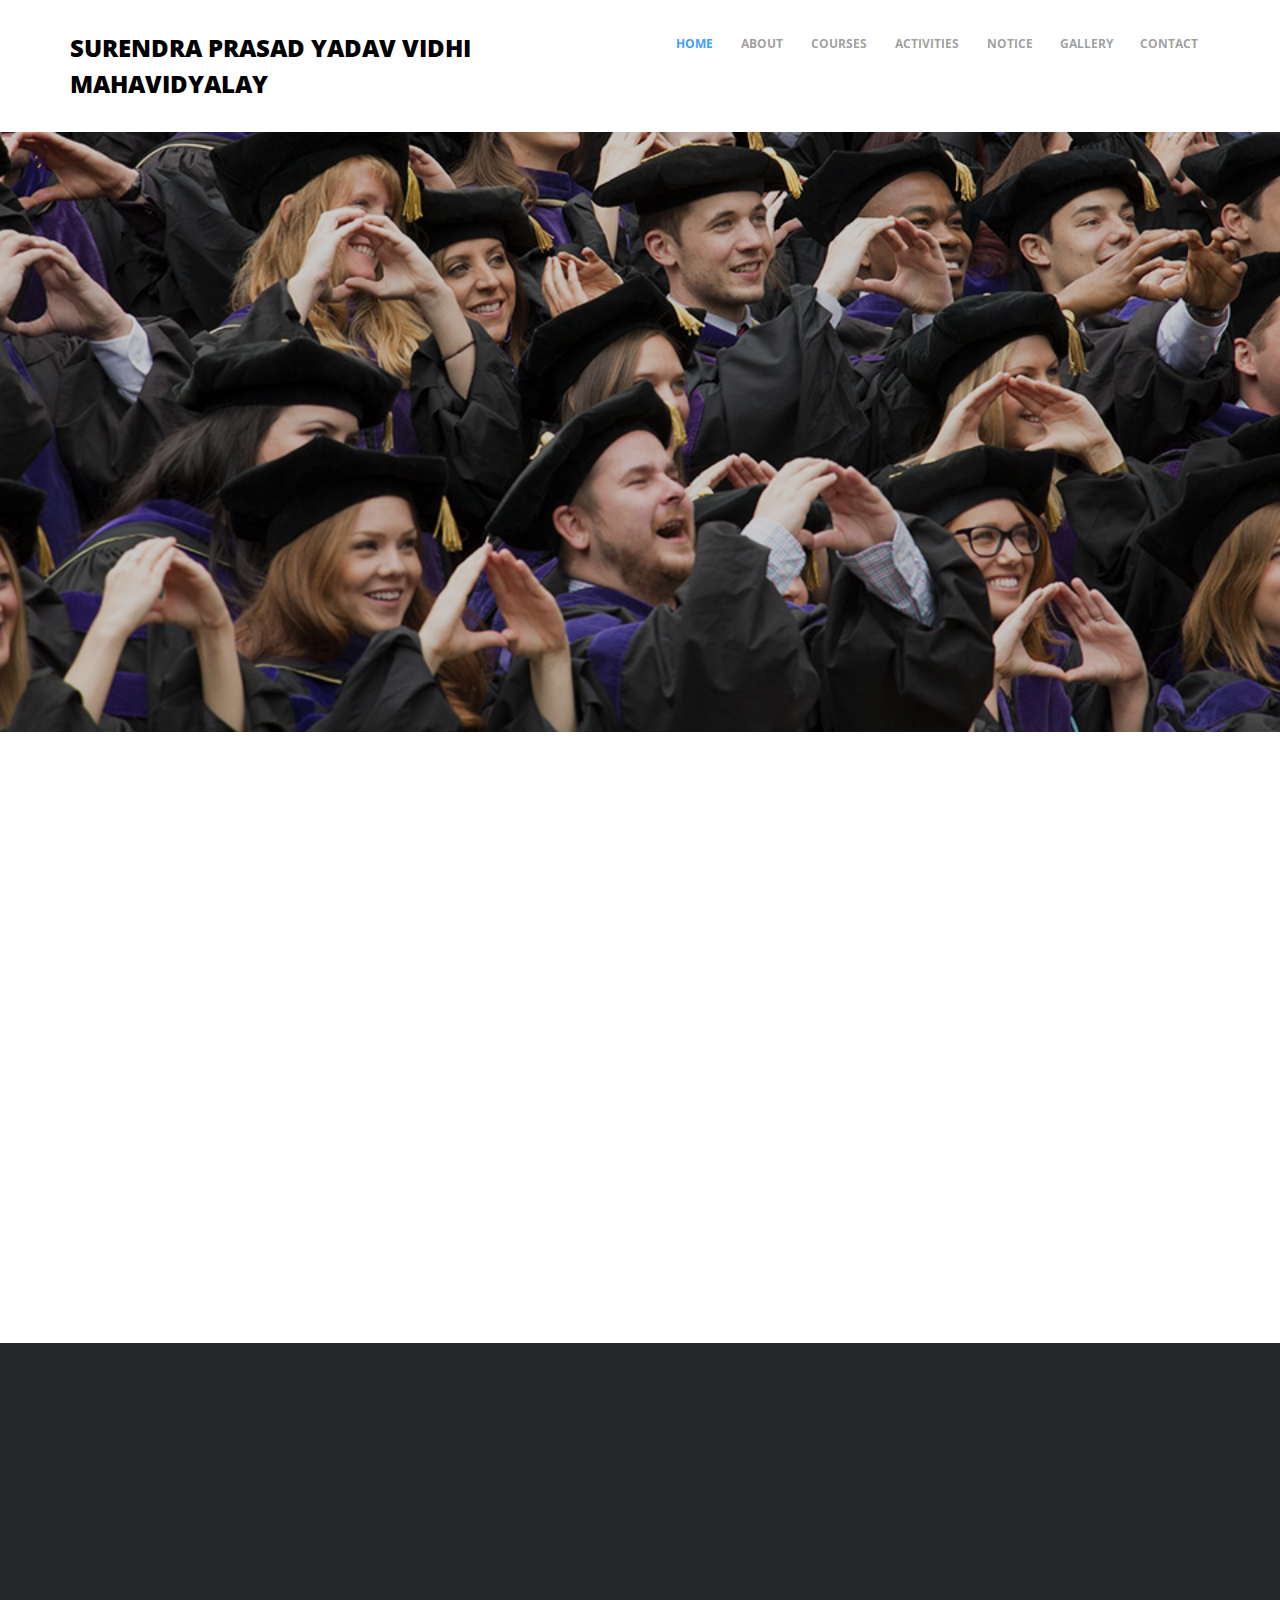
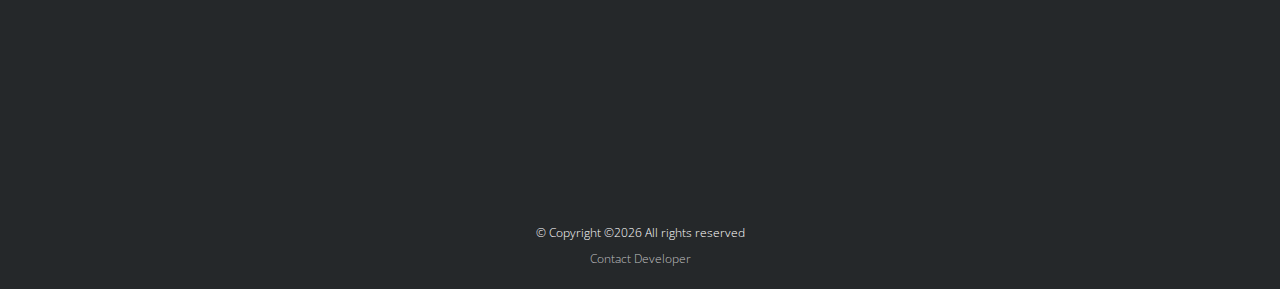
<file: notice.html>
<!DOCTYPE HTML>
<html>
	<head>
	<meta charset="utf-8">  
	<title>Notice</title>
	<meta name="viewport" content="width=device-width, initial-scale=1">
	<meta name="description" content="S.P.Y. Vidhi Mahavidyalay" />
	<meta name="keywords" content="www.spyvidhimahavidyalay.in, S.P.Y. Vidhi Mahavidyalay, SPY Vidhi Mahavidyalay, SPY Mahavidyalay, S.P.Y. Mahavidyalay, Vidhi Mahavidyalay,Mahavidyalay, Surendra Prasad Yadav vidhi Mahavidyalay, Surendra Prasad Yadav , law college, spy law college" />
	<meta name="author" content="S.P.Y. Vidhi Mahavidyalay" />
  <!-- Facebook and Twitter integration -->
	<meta property="og:title" content=""/>
	<meta property="og:image" content=""/>
	<meta property="og:url" content=""/>
	<meta property="og:site_name" content=""/>
	<meta property="og:description" content=""/>
	<meta name="twitter:title" content="" />
	<meta name="twitter:image" content="" />
	<meta name="twitter:url" content="" />
	<meta name="twitter:card" content="" />

	<link href="https://fonts.googleapis.com/css?family=Open+Sans:400,700,800" rel="stylesheet">
	<link href="https://fonts.googleapis.com/css?family=Playfair+Display:400,700" rel="stylesheet">
	
	<!-- Animate.css -->
	<link rel="stylesheet" href="css/animate.css">
	<!-- Icomoon Icon Fonts-->
	<link rel="stylesheet" href="css/icomoon.css">
	<!-- Bootstrap  -->
	<link rel="stylesheet" href="css/bootstrap.css">

	<!-- Magnific Popup -->
	<link rel="stylesheet" href="css/magnific-popup.css">

	<!-- Flexslider  -->
	<link rel="stylesheet" href="css/flexslider.css">

	<!-- Owl Carousel -->
	<link rel="stylesheet" href="css/owl.carousel.min.css">
	<link rel="stylesheet" href="css/owl.theme.default.min.css">
	
	<!-- Flaticons  -->
	<link rel="stylesheet" href="fonts/flaticon/font/flaticon.css">

	<!-- Theme style  -->
	<link rel="stylesheet" href="css/style.css">

	<!-- Modernizr JS -->
	<script src="js/modernizr-2.6.2.min.js"></script>
	<!-- FOR IE9 below -->
	<!--[if lt IE 9]>
	<script src="js/respond.min.js"></script>
	<![endif]-->

	</head>
	<body>
		
	<div class="colorlib-loader"></div>

	<div id="page">
			<nav class="colorlib-nav" role="navigation"> 
					<div class="top-menu">
						<div class="container">
							<div class="row">
								<div class="col-md-6">
									<div id="colorlib-logo">
										<!-- <img src="./image/logo.jpg" class="logo" /> -->
									<a href="index.html">Surendra Prasad Yadav Vidhi Mahavidyalay</a></div>
								</div>
								<div class="col-md-6 text-right menu-1">
									<ul>
										<li class="active"><a href="index.html">Home</a></li>
										<li><a href="about.html">About</a></li>
										<li><a href="courses.html">Courses</a></li>
										<li><a href="activities.html">Activities</a></li>
										<li><a href="notice.html">Notice </a></li>
										<li><a href="gallery.html">Gallery </a></li>
										<li><a href="contact.html">Contact</a></li>
									</ul>
								</div>
							</div>
						</div>
					</div>
				</nav>
				
		<aside id="colorlib-hero">
			<div class="flexslider">
				<ul class="slides">
			   	<li style="background-image: url(images/img_bg_2.jpg);">
			   		<div class="overlay"></div>
			   		<div class="container-fluid">
			   			<div class="row">
				   			<div class="col-md-6 col-sm-12 col-md-offset-3 slider-text">
				   				<div class="slider-text-inner text-center">
				   					<h1>Notice</h1>
				   					<h2><span><a href="index.html">Home</a> | Notice</span></h2>
				   				</div>
				   			</div>
				   		</div>
			   		</div>
			   	</li>
			  	</ul>
		  	</div>
		</aside>
		
		<div class="colorlib-event">
			<div class="container">
				<div class="row">
					<div class="col-md-10 animate-box">
						<table class="table table-striped table-dark notice-table">
							<thead>
								<tr>
								<th scope="col">#</th>
								<th scope="col">Date</th>
								<th scope="col">Notice</th> 
								</tr>
							</thead>
							<tbody>
								<tr>
									<th scope="row">1</th>
									<td>
										01/05/2018
									<td>
										Condonation of Shortage of lectures of LL.B.- 2nd, 4th and 6th semester</td>
									</td> 
								</tr>
								<tr>
									<th scope="row">2</th>
									<td>01/05/2018</td> 
									<td>
										Dates and Timings for Issuance of Roll No.s of LL.B.- 2nd,4th and 6th semester</td>
									</td> 
								</tr>
								<tr>
									<th scope="row">3</th>
									<td>25/04/2018</td>
									<td>Regarding Visit to the proceedings of the Supreme Court on 26th April, 2018</td> 
								</tr>
								<tr>
									<th scope="row">4</th>
									<td>17/04/2018/
									<td>Regarding Taxation Classes of Group(I & II) for both Morning & Evening session</td> 
								</tr>
							</tbody>
						</table>
					</div>
				</div>
			</div>
		</div> 
		<footer id="colorlib-footer">
			<div class="container">
				<div class="row row-pb-md">
					<div class="col-md-4 animate-box colorlib-widget">
						<h4>SPY Vidhi Mahavidyalay</h4>
						<ul class="colorlib-footer-links">
							<li>
								<a href="about.html" > 
									SPY Vidhi Mahavidyalay is a community of Students & Staff dedicated to bringing out the best in all of its members. 
									Our aim is to provide the finest opportunities & environment for teaching, learning & research. 
									We have a long distinguished record of academic excellence.
								</a>
							</li>
						</ul>
						<ul class="colorlib-social-icons">
							<li><a href="#"><i class="icon-twitter"></i></a></li>
							<li><a href="#"><i class="icon-facebook"></i></a></li>
							<li><a href="#"><i class="icon-linkedin"></i></a></li>
							<li><a href="#"><i class="icon-dribbble"></i></a></li>
						</ul>						 
					</div>
					<div class="col-md-4 animate-box colorlib-widget">
						<h4>Quick Links</h4>
						<p>
							<ul class="colorlib-footer-links">
								<li><a href="index.html"><i class="icon-check"></i> Home</a></li>
								<li><a href="about.html"><i class="icon-check"></i> About Us</a></li>
								<li><a href="courses.html"><i class="icon-check"></i> Courses</a></li>
								<li><a href="activities.html"><i class="icon-check"></i> Activities</a></li>
								<li><a href="notice.html"><i class="icon-check"></i> Notice </a></li>
								<li><a href="news.html"><i class="icon-check"></i> Gallery </a></li>
								<li><a href="contact.html"><i class="icon-check"></i> Contact us</a></li>
							</ul>
						</p>
					</div> 
					<div class="col-md-4 animate-box colorlib-widget">
						<h4>Contact Info</h4>
						<ul class="colorlib-footer-links">
							<li>Surendra Prasad Yadav Vidhi Mahavidyalay, <br> A. P. Colony, Gaya, Pin - 823001</li>
							<li><a href="tel://06312223444"><i class="icon-phone"></i> 0631-2223444</a></li>
							<li><a href="mailto:info@spyvidhimahavidyalay.in"><i class="icon-envelope"></i> info@spyvidhimahavidyalay.in</a></li>
							<li><a href="http://www.spyvidhimahavidyalay.in"><i class="icon-location4"></i> www.spyvidhimahavidyalay.in</a></li>
						</ul>
					</div>
				</div>
			</div>
			<div class="copy">
				<div class="container">
					<div class="row">
						<div class="col-md-12 text-center">
							<p>
								<small class="block">&copy; Copyright &copy;<script>document.write(new Date().getFullYear());</script> All rights reserved </small><br> 
								<small class="block"><a href="https://goo.gl/forms/5qHfyAYqQIRIeoQI2" target="_blank">Contact Developer</a></small>
							</p>
						</div>
					</div>
				</div>
			</div>
		</footer>
	</div>

	<div class="gototop js-top">
		<a href="#" class="js-gotop"><i class="icon-arrow-up2"></i></a>
	</div>
	
	<!-- jQuery -->
	<script src="js/jquery.min.js"></script>
	<!-- jQuery Easing -->
	<script src="js/jquery.easing.1.3.js"></script>
	<!-- Bootstrap -->
	<script src="js/bootstrap.min.js"></script>
	<!-- Waypoints -->
	<script src="js/jquery.waypoints.min.js"></script>
	<!-- Stellar Parallax -->
	<script src="js/jquery.stellar.min.js"></script>
	<!-- Flexslider -->
	<script src="js/jquery.flexslider-min.js"></script>
	<!-- Owl carousel -->
	<script src="js/owl.carousel.min.js"></script>
	<!-- Magnific Popup -->
	<script src="js/jquery.magnific-popup.min.js"></script>
	<script src="js/magnific-popup-options.js"></script>
	<!-- Counters -->
	<script src="js/jquery.countTo.js"></script>
	<!-- Main -->
	<script src="js/main.js"></script>

	</body>
</html>
</file>
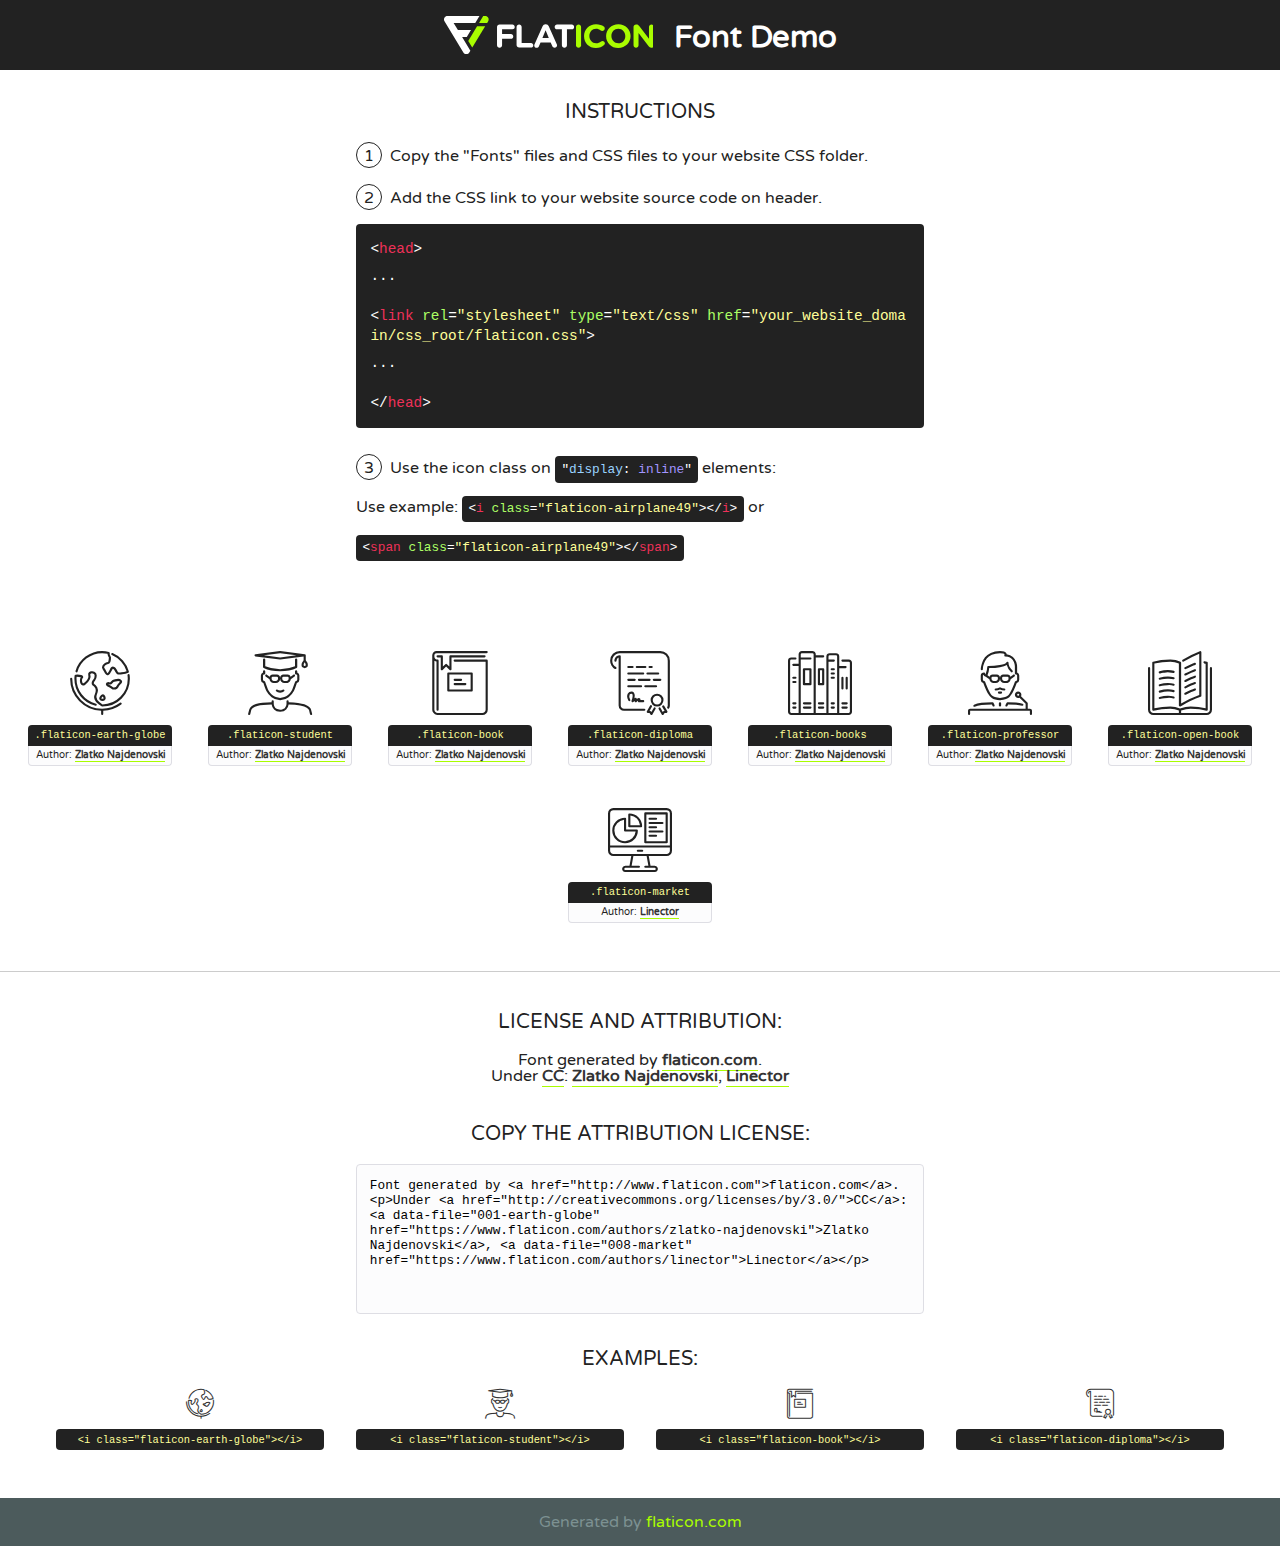
<file: fonts/flaticon/font/flaticon.html>
<!DOCTYPE html>
<!--
  Flaticon icon font: Flaticon
  Creation date: 22/04/2018 12:17
-->
<html>
<!DOCTYPE html>
<html>

<head>
    <title>Flaticon WebFont</title>
    <link href="http://fonts.googleapis.com/css?family=Varela+Round" rel="stylesheet" type="text/css" />
    <link rel="stylesheet" type="text/css" href="flaticon.css">
    <meta charset="UTF-8">
    <style>
    html, body, div, span, applet, object, iframe,
    h1, h2, h3, h4, h5, h6, p, blockquote, pre,
    a, abbr, acronym, address, big, cite, code,
    del, dfn, em, img, ins, kbd, q, s, samp,
    small, strike, strong, sub, sup, tt, var,
    b, u, i, center,
    dl, dt, dd, ol, ul, li,
    fieldset, form, label, legend,
    table, caption, tbody, tfoot, thead, tr, th, td,
    article, aside, canvas, details, embed, 
    figure, figcaption, footer, header, hgroup, 
    menu, nav, output, ruby, section, summary,
    time, mark, audio, video {
        margin: 0;
        padding: 0;
        border: 0;
        font-size: 100%;
        font: inherit;
        vertical-align: baseline;
    }
    /* HTML5 display-role reset for older browsers */
    article, aside, details, figcaption, figure, 
    footer, header, hgroup, menu, nav, section {
        display: block;
    }
    body {
        line-height: 1;
    }
    ol, ul {
        list-style: none;
    }
    blockquote, q {
        quotes: none;
    }
    blockquote:before, blockquote:after,
    q:before, q:after {
        content: '';
        content: none;
    }
    table {
        border-collapse: collapse;
        border-spacing: 0;
    }
    body {
        font-family: 'Varela Round', Helvetica, Arial, sans-serif;
        font-size: 16px;
        color: #222;
    }
    a {
        color: #333;
        border-bottom: 1px solid #a9fd00;
        font-weight: bold;
        text-decoration: none;
    }
    * {
        -moz-box-sizing: border-box;
        -webkit-box-sizing: border-box;
        box-sizing: border-box;
        margin: 0;
        padding: 0;
    }
    [class^="flaticon-"]:before, [class*=" flaticon-"]:before, [class^="flaticon-"]:after, [class*=" flaticon-"]:after {
        font-family: Flaticon;
        font-size: 30px;
        font-style: normal;
        margin-left: 20px;
        color: #333;
    }
    .wrapper {
        max-width: 600px;
        margin: auto;
        padding: 0 1em;
    }
    .title {
        font-size: 1.25em;
        text-align: center;
        margin-bottom: 1em;
        text-transform: uppercase;
    }
    header {
        text-align: center;
        background-color: #222;
        color: #fff;
        padding: 1em;
    }
    header .logo {
        width: 210px;
        height: 38px;
        display: inline-block;
        vertical-align: middle;
        margin-right: 1em;
        border: none;
    }
    header strong {
        font-size: 1.95em;
        font-weight: bold;
        vertical-align: middle;
        margin-top: 5px;
        display: inline-block;
    }
    .demo {
        margin: 2em auto;
        line-height: 1.25em;
    }
    .demo ul li {
        margin-bottom: 1em;
    }
    .demo ul li .num {
        color: #222;
        border-radius: 20px;
        display: inline-block;
        width: 26px;
        padding: 3px;
        height: 26px;
        text-align: center;
        margin-right: 0.5em;
        border: 1px solid #222;
    }
    .demo ul li code {
        background-color: #222;
        border-radius: 4px;
        padding: 0.25em 0.5em;
        display: inline-block;
        color: #fff;
        font-family: Consolas,Monaco,Lucida Console,Liberation Mono,DejaVu Sans Mono,Bitstream Vera Sans Mono,Courier New, monospace;
        font-weight: lighter;
        margin-top: 1em;
        font-size: 0.8em;
        word-break: break-all;
    }
    .demo ul li code.big {
        padding: 1em;
        font-size: 0.9em;
    }
    .demo ul li code .red {
        color: #EF3159;
    }
    .demo ul li code .green {
        color: #ACFF65;
    }
    .demo ul li code .yellow {
        color: #FFFF99;
    }
    .demo ul li code .blue {
        color: #99D3FF;
    }
    .demo ul li code .purple {
        color: #A295FF;
    }
    .demo ul li code .dots {
        margin-top: 0.5em;
        display: block;
    }
    #glyphs {
        border-bottom: 1px solid #ccc;
        padding: 2em 0;
        text-align: center;
    }
    .glyph {
        display: inline-block;
        width: 9em;
        margin: 1em;
        text-align: center;
        vertical-align: top;
        background: #FFF;
    }
    .glyph .glyph-icon {
        padding: 10px;
        display: block;
        font-family:"Flaticon";
        font-size: 64px;
        line-height: 1;
    }
    .glyph .glyph-icon:before {
        font-size: 64px;
        color: #222;
        margin-left: 0;
    }
    .class-name {
        font-size: 0.65em;
        background-color: #222;
        color: #fff;
        border-radius: 4px 4px 0 0;
        padding: 0.5em;
        color: #FFFF99;
        font-family: Consolas,Monaco,Lucida Console,Liberation Mono,DejaVu Sans Mono,Bitstream Vera Sans Mono,Courier New, monospace;
    }
    .author-name {
        font-size: 0.6em;
        background-color: #fcfcfd;
        border: 1px solid #DEDEE4;
        border-top: 0;
        border-radius: 0 0 4px 4px;
        padding: 0.5em;
    }
    .class-name:last-child {
        font-size: 10px;
        color:#888;
    }
    .class-name:last-child a {
        font-size: 10px;
        color:#555;
    }
    .class-name:last-child a:hover {
        color:#a9fd00;
    }
    .glyph > input {
        display: block;
        width: 100px;
        margin: 5px auto;
        text-align: center;
        font-size: 12px;
        cursor: text;
    }
    .glyph > input.icon-input {
        font-family:"Flaticon";
        font-size: 16px;
        margin-bottom: 10px;
    }
    .attribution .title {
        margin-top: 2em;
    }
    .attribution textarea {
        background-color: #fcfcfd;
        padding: 1em;
        border: none;
        box-shadow: none;
        border: 1px solid #DEDEE4;
        border-radius: 4px;
        resize: none;
        width: 100%;
        height: 150px;
        font-size: 0.8em;
        font-family: Consolas,Monaco,Lucida Console,Liberation Mono,DejaVu Sans Mono,Bitstream Vera Sans Mono,Courier New, monospace;
        -webkit-appearance: none;
    }
    .iconsuse {
        margin: 2em auto;
        text-align: center;
        max-width: 1200px;
    }
    .iconsuse:after {
        content: '';
        display: table;
        clear: both;
    }
    .iconsuse .image {
        float: left;
        width: 25%;
        padding: 0 1em;
    }
    .iconsuse .image p {
        margin-bottom: 1em;
    }
    .iconsuse .image span {
        display: block;
        font-size: 0.65em;
        background-color: #222;
        color: #fff;
        border-radius: 4px;
        padding: 0.5em;
        color: #FFFF99;
        margin-top: 1em;
        font-family: Consolas,Monaco,Lucida Console,Liberation Mono,DejaVu Sans Mono,Bitstream Vera Sans Mono,Courier New, monospace;
    }
    #footer {
        text-align: center;
        background-color: #4C5B5C;
        color: #7c9192;
        padding: 1em;
    }
    #footer a {
        border: none;
        color: #a9fd00;
        font-weight: normal;
    }
    @media (max-width: 960px) {
        .iconsuse .image {
            width: 50%;
        }
    }
    @media (max-width: 560px) {
        .iconsuse .image {
            width: 100%;
        }
    }
    </style>
</head>

<body class="characters-off">

    <header>
        <a href="http://www.flaticon.com" target="_blank" class="logo">
            <svg version="1.1" xmlns="http://www.w3.org/2000/svg" xmlns:xlink="http://www.w3.org/1999/xlink" xmlns:a="http://ns.adobe.com/AdobeSVGViewerExtensions/3.0/" viewBox="0 0 560.875 102.036" enable-background="new 0 0 560.875 102.036" xml:space="preserve">
                <defs>
                </defs>
                <g>
                    <g class="letters">
                        <path fill="#ffffff" d="M141.596,29.675c0-3.777,2.985-6.767,6.764-6.767h34.438c3.426,0,6.15,2.728,6.15,6.15
                        c0,3.43-2.724,6.149-6.15,6.149h-27.674v13.091h23.719c3.429,0,6.151,2.724,6.151,6.15c0,3.43-2.723,6.149-6.151,6.149h-23.719
                        v17.574c0,3.773-2.986,6.761-6.764,6.761c-3.779,0-6.764-2.989-6.764-6.761V29.675z"></path>
                        <path fill="#ffffff" d="M193.844,29.149c0-3.781,2.985-6.767,6.764-6.767c3.776,0,6.763,2.985,6.763,6.767v42.957h25.039
                        c3.426,0,6.149,2.726,6.149,6.153c0,3.425-2.723,6.15-6.149,6.15h-31.802c-3.779,0-6.764-2.986-6.764-6.768V29.149z"></path>
                        <path fill="#ffffff" d="M241.891,75.71l21.438-48.407c1.492-3.341,4.215-5.357,7.906-5.357h0.792
                        c3.686,0,6.323,2.017,7.815,5.357l21.439,48.407c0.436,0.967,0.701,1.845,0.701,2.723c0,3.602-2.809,6.501-6.414,6.501
                        c-3.161,0-5.269-1.845-6.499-4.655l-4.132-9.661h-27.059l-4.301,10.102c-1.144,2.631-3.426,4.214-6.237,4.214
                        c-3.517,0-6.24-2.81-6.24-6.325C241.1,77.64,241.451,76.677,241.891,75.71z M279.932,58.666l-8.521-20.297l-8.526,20.297H279.932
                        z"></path>
                        <path fill="#ffffff" d="M314.864,35.387H301.86c-3.429,0-6.239-2.813-6.239-6.238c0-3.429,2.811-6.24,6.239-6.24h39.533
                        c3.426,0,6.237,2.811,6.237,6.24c0,3.425-2.811,6.238-6.237,6.238h-13.001v42.785c0,3.773-2.99,6.761-6.764,6.761
                        c-3.779,0-6.764-2.989-6.764-6.761V35.387z"></path>
                        <path fill="#A9FD00" d="M352.615,29.149c0-3.781,2.985-6.767,6.767-6.767c3.774,0,6.761,2.985,6.761,6.767v49.024
                        c0,3.773-2.987,6.761-6.761,6.761c-3.781,0-6.767-2.989-6.767-6.761V29.149z"></path>
                        <path fill="#A9FD00" d="M374.132,53.836v-0.179c0-17.481,13.178-31.801,32.065-31.801c9.22,0,15.459,2.458,20.557,6.238
                        c1.402,1.054,2.637,2.985,2.637,5.357c0,3.692-2.985,6.59-6.681,6.59c-1.845,0-3.071-0.702-4.044-1.319
                        c-3.776-2.813-7.729-4.393-12.562-4.393c-10.364,0-17.831,8.611-17.831,19.154v0.173c0,10.542,7.291,19.329,17.831,19.329
                        c5.715,0,9.492-1.756,13.359-4.834c1.049-0.874,2.458-1.491,4.039-1.491c3.429,0,6.325,2.813,6.325,6.236
                        c0,2.106-1.056,3.78-2.282,4.834c-5.539,4.834-12.036,7.733-21.878,7.733C387.572,85.464,374.132,71.493,374.132,53.836z"></path>
                        <path fill="#A9FD00" d="M433.009,53.836v-0.179c0-17.481,13.79-31.801,32.766-31.801c18.981,0,32.592,14.143,32.592,31.628v0.173
                        c0,17.483-13.785,31.807-32.769,31.807C446.625,85.464,433.009,71.32,433.009,53.836z M484.224,53.836v-0.179
                        c0-10.539-7.725-19.326-18.626-19.326c-10.893,0-18.449,8.611-18.449,19.154v0.173c0,10.542,7.73,19.329,18.626,19.329
                        C476.676,72.986,484.224,64.378,484.224,53.836z"></path>
                        <path fill="#A9FD00" d="M506.233,29.321c0-3.774,2.99-6.763,6.767-6.763h1.401c3.252,0,5.183,1.583,7.029,3.953l26.093,34.265
                        V29.059c0-3.692,2.99-6.677,6.681-6.677c3.683,0,6.671,2.985,6.671,6.677v48.934c0,3.78-2.987,6.765-6.764,6.765h-0.436
                        c-3.257,0-5.188-1.581-7.034-3.953l-27.056-35.492v32.944c0,3.687-2.985,6.676-6.678,6.676c-3.683,0-6.673-2.989-6.673-6.676
                        V29.321z"></path>
                    </g>
                    <g class="insignia">
                        <path fill="#ffffff" d="M48.372,56.137h12.517l11.156-18.537H37.186L25.688,18.539h57.825L94.668,0H9.271
                        C5.925,0,2.842,1.801,1.198,4.716c-1.644,2.907-1.593,6.482,0.134,9.343l50.38,83.501c1.678,2.781,4.689,4.476,7.938,4.476
                        c3.246,0,6.257-1.695,7.935-4.476l2.898-4.804L48.372,56.137z"></path>
                        <g class="i">
                            <path fill="#A9FD00" d="M93.575,18.539h0.031v0.004l21.652,0.004l2.705-4.488c1.727-2.861,1.778-6.436,0.133-9.343
                            C116.454,1.801,113.371,0,110.026,0h-5.294L93.575,18.539z"></path>
                            <polygon fill="#A9FD00" points="88.291,27.356 64.725,66.486 75.519,84.404 109.942,27.356"></polygon>
                        </g>
                    </g>
                </g>
            </svg>
        </a>
        <strong>Font Demo</strong>
    </header>


    <section class="demo wrapper">

        <p class="title">Instructions</p>

        <ul>
            <li>
                <span class="num">1</span>Copy the "Fonts" files and CSS files to your website CSS folder.
            </li>
            <li>
                <span class="num">2</span>Add the CSS link to your website source code on header.
                <code class="big">
                    &lt;<span class="red">head</span>&gt;
                    <br/><span class="dots">...</span>
                    <br/>&lt;<span class="red">link</span> <span class="green">rel</span>=<span class="yellow">"stylesheet"</span> <span class="green">type</span>=<span class="yellow">"text/css"</span> <span class="green">href</span>=<span class="yellow">"your_website_domain/css_root/flaticon.css"</span>&gt;
                    <br/><span class="dots">...</span>
                    <br/>&lt;/<span class="red">head</span>&gt;
                </code>
            </li>

            <li>
                <p>
                    <span class="num">3</span>Use the icon class on <code>"<span class="blue">display</span>:<span class="purple"> inline</span>"</code> elements:
                    <br />
                    Use example: <code>&lt;<span class="red">i</span> <span class="green">class</span>=<span class="yellow">&quot;flaticon-airplane49&quot;</span>&gt;&lt;/<span class="red">i</span>&gt;</code> or <code>&lt;<span class="red">span</span> <span class="green">class</span>=<span class="yellow">&quot;flaticon-airplane49&quot;</span>&gt;&lt;/<span class="red">span</span>&gt;</code>
            </li>
        </ul>

    </section>




   <section id="glyphs">          
    
      
        <div class="glyph"><div class="glyph-icon flaticon-earth-globe"></div>
            <div class="class-name">.flaticon-earth-globe</div>
            <div class="author-name">Author: <a data-file="001-earth-globe" href="https://www.flaticon.com/authors/zlatko-najdenovski">Zlatko Najdenovski</a> </div> 
        </div>        
        
        <div class="glyph"><div class="glyph-icon flaticon-student"></div>
            <div class="class-name">.flaticon-student</div>
            <div class="author-name">Author: <a data-file="002-student" href="https://www.flaticon.com/authors/zlatko-najdenovski">Zlatko Najdenovski</a> </div> 
        </div>        
        
        <div class="glyph"><div class="glyph-icon flaticon-book"></div>
            <div class="class-name">.flaticon-book</div>
            <div class="author-name">Author: <a data-file="003-book" href="https://www.flaticon.com/authors/zlatko-najdenovski">Zlatko Najdenovski</a> </div> 
        </div>        
        
        <div class="glyph"><div class="glyph-icon flaticon-diploma"></div>
            <div class="class-name">.flaticon-diploma</div>
            <div class="author-name">Author: <a data-file="004-diploma" href="https://www.flaticon.com/authors/zlatko-najdenovski">Zlatko Najdenovski</a> </div> 
        </div>        
        
        <div class="glyph"><div class="glyph-icon flaticon-books"></div>
            <div class="class-name">.flaticon-books</div>
            <div class="author-name">Author: <a data-file="005-books" href="https://www.flaticon.com/authors/zlatko-najdenovski">Zlatko Najdenovski</a> </div> 
        </div>        
        
        <div class="glyph"><div class="glyph-icon flaticon-professor"></div>
            <div class="class-name">.flaticon-professor</div>
            <div class="author-name">Author: <a data-file="006-professor" href="https://www.flaticon.com/authors/zlatko-najdenovski">Zlatko Najdenovski</a> </div> 
        </div>        
        
        <div class="glyph"><div class="glyph-icon flaticon-open-book"></div>
            <div class="class-name">.flaticon-open-book</div>
            <div class="author-name">Author: <a data-file="007-open-book" href="https://www.flaticon.com/authors/zlatko-najdenovski">Zlatko Najdenovski</a> </div> 
        </div>        
        
        <div class="glyph"><div class="glyph-icon flaticon-market"></div>
            <div class="class-name">.flaticon-market</div>
            <div class="author-name">Author: <a data-file="008-market" href="https://www.flaticon.com/authors/linector">Linector</a> </div> 
        </div>        
        

    </section>



    <section class="attribution wrapper"   style="text-align:center;">

      <div class="title">License and attribution:</div><div class="attrDiv">Font generated by <a href="http://www.flaticon.com">flaticon.com</a>. <div><p>Under <a href="http://creativecommons.org/licenses/by/3.0/">CC</a>: <a data-file="001-earth-globe" href="https://www.flaticon.com/authors/zlatko-najdenovski">Zlatko Najdenovski</a>, <a data-file="008-market" href="https://www.flaticon.com/authors/linector">Linector</a></p>  </div>
      </div>
      <div class="title">Copy the Attribution License:</div>

    <textarea onclick="this.focus();this.select();">Font generated by &lt;a href=&quot;http://www.flaticon.com&quot;&gt;flaticon.com&lt;/a&gt;. <p>Under <a href="http://creativecommons.org/licenses/by/3.0/">CC</a>: <a data-file="001-earth-globe" href="https://www.flaticon.com/authors/zlatko-najdenovski">Zlatko Najdenovski</a>, <a data-file="008-market" href="https://www.flaticon.com/authors/linector">Linector</a></p>  
     </textarea>

    </section>

    <section class="iconsuse">

          <div class="title">Examples:</div>            
             
            <div class="image">
                <p>
                    <i class="glyph-icon flaticon-earth-globe"></i> 
                    <span>&lt;i class=&quot;flaticon-earth-globe&quot;&gt;&lt;/i&gt;</span>
                </p>
            </div>
            
            <div class="image">
                <p>
                    <i class="glyph-icon flaticon-student"></i> 
                    <span>&lt;i class=&quot;flaticon-student&quot;&gt;&lt;/i&gt;</span>
                </p>
            </div>
            
            <div class="image">
                <p>
                    <i class="glyph-icon flaticon-book"></i> 
                    <span>&lt;i class=&quot;flaticon-book&quot;&gt;&lt;/i&gt;</span>
                </p>
            </div>
            
            <div class="image">
                <p>
                    <i class="glyph-icon flaticon-diploma"></i> 
                    <span>&lt;i class=&quot;flaticon-diploma&quot;&gt;&lt;/i&gt;</span>
                </p>
            </div>
                       
        </div>
                            
    </section>

<div id="footer">
    <div>Generated by <a href="http://www.flaticon.com">flaticon.com</a>
    </div>
</div>



</body>
</html>
</file>
<file: css/icomoon.css>
@font-face {
  font-family: 'icomoon';
  src:  url('fonts/icomoon.eot?5j2n32');
  src:  url('fonts/icomoon.eot?5j2n32#iefix') format('embedded-opentype'),
    url('fonts/icomoon.ttf?5j2n32') format('truetype'),
    url('fonts/icomoon.woff?5j2n32') format('woff'),
    url('fonts/icomoon.svg?5j2n32#icomoon') format('svg');
  font-weight: normal;
  font-style: normal;
}

[class^="icon-"], [class*=" icon-"] {
  /* use !important to prevent issues with browser extensions that change fonts */
  font-family: 'icomoon' !important;
  speak: none;
  font-style: normal;
  font-weight: normal;
  font-variant: normal;
  text-transform: none;
  line-height: 1;

  /* Better Font Rendering =========== */
  -webkit-font-smoothing: antialiased;
  -moz-osx-font-smoothing: grayscale;
}

.icon-eye2:before {
  content: "\e064";
}
.icon-paper-clip:before {
  content: "\e065";
}
.icon-mail5:before {
  content: "\e066";
}
.icon-toggle:before {
  content: "\e067";
}
.icon-layout:before {
  content: "\e068";
}
.icon-link2:before {
  content: "\e069";
}
.icon-bell2:before {
  content: "\e06a";
}
.icon-lock3:before {
  content: "\e06b";
}
.icon-unlock:before {
  content: "\e06c";
}
.icon-ribbon2:before {
  content: "\e06d";
}
.icon-image2:before {
  content: "\e06e";
}
.icon-signal:before {
  content: "\e06f";
}
.icon-target3:before {
  content: "\e070";
}
.icon-clipboard3:before {
  content: "\e071";
}
.icon-clock3:before {
  content: "\e072";
}
.icon-watch:before {
  content: "\e073";
}
.icon-air-play:before {
  content: "\e074";
}
.icon-camera3:before {
  content: "\e075";
}
.icon-video2:before {
  content: "\e076";
}
.icon-disc:before {
  content: "\e077";
}
.icon-printer3:before {
  content: "\e078";
}
.icon-monitor:before {
  content: "\e079";
}
.icon-server:before {
  content: "\e07a";
}
.icon-cog2:before {
  content: "\e07b";
}
.icon-heart3:before {
  content: "\e07c";
}
.icon-paragraph:before {
  content: "\e07d";
}
.icon-align-justify:before {
  content: "\e07e";
}
.icon-align-left:before {
  content: "\e07f";
}
.icon-align-center:before {
  content: "\e080";
}
.icon-align-right:before {
  content: "\e081";
}
.icon-book2:before {
  content: "\e082";
}
.icon-layers2:before {
  content: "\e083";
}
.icon-stack2:before {
  content: "\e084";
}
.icon-stack-2:before {
  content: "\e085";
}
.icon-paper:before {
  content: "\e086";
}
.icon-paper-stack:before {
  content: "\e087";
}
.icon-search3:before {
  content: "\e088";
}
.icon-zoom-in2:before {
  content: "\e089";
}
.icon-zoom-out2:before {
  content: "\e08a";
}
.icon-reply2:before {
  content: "\e08b";
}
.icon-circle-plus:before {
  content: "\e08c";
}
.icon-circle-minus:before {
  content: "\e08d";
}
.icon-circle-check:before {
  content: "\e08e";
}
.icon-circle-cross:before {
  content: "\e08f";
}
.icon-square-plus:before {
  content: "\e090";
}
.icon-square-minus:before {
  content: "\e091";
}
.icon-square-check:before {
  content: "\e092";
}
.icon-square-cross:before {
  content: "\e093";
}
.icon-microphone:before {
  content: "\e094";
}
.icon-record:before {
  content: "\e095";
}
.icon-skip-back:before {
  content: "\e096";
}
.icon-rewind:before {
  content: "\e097";
}
.icon-play4:before {
  content: "\e098";
}
.icon-pause3:before {
  content: "\e099";
}
.icon-stop3:before {
  content: "\e09a";
}
.icon-fast-forward:before {
  content: "\e09b";
}
.icon-skip-forward:before {
  content: "\e09c";
}
.icon-shuffle2:before {
  content: "\e09d";
}
.icon-repeat:before {
  content: "\e09e";
}
.icon-folder2:before {
  content: "\e09f";
}
.icon-umbrella:before {
  content: "\e0a0";
}
.icon-moon:before {
  content: "\e0a1";
}
.icon-thermometer:before {
  content: "\e0a2";
}
.icon-drop:before {
  content: "\e0a3";
}
.icon-sun2:before {
  content: "\e0a4";
}
.icon-cloud3:before {
  content: "\e0a5";
}
.icon-cloud-upload2:before {
  content: "\e0a6";
}
.icon-cloud-download2:before {
  content: "\e0a7";
}
.icon-upload4:before {
  content: "\e0a8";
}
.icon-download4:before {
  content: "\e0a9";
}
.icon-location3:before {
  content: "\e0aa";
}
.icon-location-2:before {
  content: "\e0ab";
}
.icon-map3:before {
  content: "\e0ac";
}
.icon-battery:before {
  content: "\e0ad";
}
.icon-head:before {
  content: "\e0ae";
}
.icon-briefcase3:before {
  content: "\e0af";
}
.icon-speech-bubble:before {
  content: "\e0b0";
}
.icon-anchor2:before {
  content: "\e0b1";
}
.icon-globe2:before {
  content: "\e0b2";
}
.icon-box:before {
  content: "\e0b3";
}
.icon-reload:before {
  content: "\e0b4";
}
.icon-share3:before {
  content: "\e0b5";
}
.icon-marquee:before {
  content: "\e0b6";
}
.icon-marquee-plus:before {
  content: "\e0b7";
}
.icon-marquee-minus:before {
  content: "\e0b8";
}
.icon-tag:before {
  content: "\e0b9";
}
.icon-power2:before {
  content: "\e0ba";
}
.icon-command2:before {
  content: "\e0bb";
}
.icon-alt:before {
  content: "\e0bc";
}
.icon-esc:before {
  content: "\e0bd";
}
.icon-bar-graph:before {
  content: "\e0be";
}
.icon-bar-graph-2:before {
  content: "\e0bf";
}
.icon-pie-graph:before {
  content: "\e0c0";
}
.icon-star:before {
  content: "\e0c1";
}
.icon-arrow-left3:before {
  content: "\e0c2";
}
.icon-arrow-right3:before {
  content: "\e0c3";
}
.icon-arrow-up3:before {
  content: "\e0c4";
}
.icon-arrow-down3:before {
  content: "\e0c5";
}
.icon-volume:before {
  content: "\e0c6";
}
.icon-mute:before {
  content: "\e0c7";
}
.icon-content-right:before {
  content: "\e100";
}
.icon-content-left:before {
  content: "\e101";
}
.icon-grid2:before {
  content: "\e102";
}
.icon-grid-2:before {
  content: "\e103";
}
.icon-columns:before {
  content: "\e104";
}
.icon-loader:before {
  content: "\e105";
}
.icon-bag:before {
  content: "\e106";
}
.icon-ban:before {
  content: "\e107";
}
.icon-flag3:before {
  content: "\e108";
}
.icon-trash:before {
  content: "\e109";
}
.icon-expand2:before {
  content: "\e110";
}
.icon-contract:before {
  content: "\e111";
}
.icon-maximize:before {
  content: "\e112";
}
.icon-minimize:before {
  content: "\e113";
}
.icon-plus2:before {
  content: "\e114";
}
.icon-minus2:before {
  content: "\e115";
}
.icon-check:before {
  content: "\e116";
}
.icon-cross2:before {
  content: "\e117";
}
.icon-move:before {
  content: "\e118";
}
.icon-delete:before {
  content: "\e119";
}
.icon-menu5:before {
  content: "\e120";
}
.icon-archive:before {
  content: "\e121";
}
.icon-inbox:before {
  content: "\e122";
}
.icon-outbox:before {
  content: "\e123";
}
.icon-file:before {
  content: "\e124";
}
.icon-file-add:before {
  content: "\e125";
}
.icon-file-subtract:before {
  content: "\e126";
}
.icon-help:before {
  content: "\e127";
}
.icon-open:before {
  content: "\e128";
}
.icon-ellipsis:before {
  content: "\e129";
}
.icon-heart4:before {
  content: "\e900";
}
.icon-cloud4:before {
  content: "\e901";
}
.icon-star2:before {
  content: "\e902";
}
.icon-tv2:before {
  content: "\e903";
}
.icon-sound:before {
  content: "\e904";
}
.icon-video3:before {
  content: "\e905";
}
.icon-trash2:before {
  content: "\e906";
}
.icon-user2:before {
  content: "\e907";
}
.icon-key3:before {
  content: "\e908";
}
.icon-search4:before {
  content: "\e909";
}
.icon-settings:before {
  content: "\e90a";
}
.icon-camera4:before {
  content: "\e90b";
}
.icon-tag2:before {
  content: "\e90c";
}
.icon-lock4:before {
  content: "\e90d";
}
.icon-bulb:before {
  content: "\e90e";
}
.icon-pen2:before {
  content: "\e90f";
}
.icon-diamond:before {
  content: "\e910";
}
.icon-display2:before {
  content: "\e911";
}
.icon-location4:before {
  content: "\e912";
}
.icon-eye3:before {
  content: "\e913";
}
.icon-bubble3:before {
  content: "\e914";
}
.icon-stack3:before {
  content: "\e915";
}
.icon-cup:before {
  content: "\e916";
}
.icon-phone3:before {
  content: "\e917";
}
.icon-news:before {
  content: "\e918";
}
.icon-mail6:before {
  content: "\e919";
}
.icon-like:before {
  content: "\e91a";
}
.icon-photo:before {
  content: "\e91b";
}
.icon-note:before {
  content: "\e91c";
}
.icon-clock4:before {
  content: "\e91d";
}
.icon-paperplane:before {
  content: "\e91e";
}
.icon-params:before {
  content: "\e91f";
}
.icon-banknote:before {
  content: "\e920";
}
.icon-data:before {
  content: "\e921";
}
.icon-music2:before {
  content: "\e922";
}
.icon-megaphone2:before {
  content: "\e923";
}
.icon-study:before {
  content: "\e924";
}
.icon-lab2:before {
  content: "\e925";
}
.icon-food:before {
  content: "\e926";
}
.icon-t-shirt:before {
  content: "\e927";
}
.icon-fire2:before {
  content: "\e928";
}
.icon-clip:before {
  content: "\e929";
}
.icon-shop:before {
  content: "\e92a";
}
.icon-calendar3:before {
  content: "\e92b";
}
.icon-wallet2:before {
  content: "\e92c";
}
.icon-vynil:before {
  content: "\e92d";
}
.icon-truck2:before {
  content: "\e92e";
}
.icon-world:before {
  content: "\e92f";
}
.icon-mobile:before {
  content: "\e000";
}
.icon-laptop:before {
  content: "\e001";
}
.icon-desktop:before {
  content: "\e002";
}
.icon-tablet:before {
  content: "\e003";
}
.icon-phone:before {
  content: "\e004";
}
.icon-document:before {
  content: "\e005";
}
.icon-documents:before {
  content: "\e006";
}
.icon-search:before {
  content: "\e007";
}
.icon-clipboard:before {
  content: "\e008";
}
.icon-newspaper:before {
  content: "\e009";
}
.icon-notebook:before {
  content: "\e00a";
}
.icon-book-open:before {
  content: "\e00b";
}
.icon-browser:before {
  content: "\e00c";
}
.icon-calendar:before {
  content: "\e00d";
}
.icon-presentation:before {
  content: "\e00e";
}
.icon-picture:before {
  content: "\e00f";
}
.icon-pictures:before {
  content: "\e010";
}
.icon-video:before {
  content: "\e011";
}
.icon-camera:before {
  content: "\e012";
}
.icon-printer:before {
  content: "\e013";
}
.icon-toolbox:before {
  content: "\e014";
}
.icon-briefcase:before {
  content: "\e015";
}
.icon-wallet:before {
  content: "\e016";
}
.icon-gift:before {
  content: "\e017";
}
.icon-bargraph:before {
  content: "\e018";
}
.icon-grid:before {
  content: "\e019";
}
.icon-expand:before {
  content: "\e01a";
}
.icon-focus:before {
  content: "\e01b";
}
.icon-edit:before {
  content: "\e01c";
}
.icon-adjustments:before {
  content: "\e01d";
}
.icon-ribbon:before {
  content: "\e01e";
}
.icon-hourglass:before {
  content: "\e01f";
}
.icon-lock:before {
  content: "\e020";
}
.icon-megaphone:before {
  content: "\e021";
}
.icon-shield:before {
  content: "\e022";
}
.icon-trophy:before {
  content: "\e023";
}
.icon-flag:before {
  content: "\e024";
}
.icon-map:before {
  content: "\e025";
}
.icon-puzzle:before {
  content: "\e026";
}
.icon-basket:before {
  content: "\e027";
}
.icon-envelope:before {
  content: "\e028";
}
.icon-streetsign:before {
  content: "\e029";
}
.icon-telescope:before {
  content: "\e02a";
}
.icon-gears:before {
  content: "\e02b";
}
.icon-key:before {
  content: "\e02c";
}
.icon-paperclip:before {
  content: "\e02d";
}
.icon-attachment:before {
  content: "\e02e";
}
.icon-pricetags:before {
  content: "\e02f";
}
.icon-lightbulb:before {
  content: "\e030";
}
.icon-layers:before {
  content: "\e031";
}
.icon-pencil:before {
  content: "\e032";
}
.icon-tools:before {
  content: "\e033";
}
.icon-tools-2:before {
  content: "\e034";
}
.icon-scissors:before {
  content: "\e035";
}
.icon-paintbrush:before {
  content: "\e036";
}
.icon-magnifying-glass:before {
  content: "\e037";
}
.icon-circle-compass:before {
  content: "\e038";
}
.icon-linegraph:before {
  content: "\e039";
}
.icon-mic:before {
  content: "\e03a";
}
.icon-strategy:before {
  content: "\e03b";
}
.icon-beaker:before {
  content: "\e03c";
}
.icon-caution:before {
  content: "\e03d";
}
.icon-recycle:before {
  content: "\e03e";
}
.icon-anchor:before {
  content: "\e03f";
}
.icon-profile-male:before {
  content: "\e040";
}
.icon-profile-female:before {
  content: "\e041";
}
.icon-bike:before {
  content: "\e042";
}
.icon-wine:before {
  content: "\e043";
}
.icon-hotairballoon:before {
  content: "\e044";
}
.icon-globe:before {
  content: "\e045";
}
.icon-genius:before {
  content: "\e046";
}
.icon-map-pin:before {
  content: "\e047";
}
.icon-dial:before {
  content: "\e048";
}
.icon-chat:before {
  content: "\e049";
}
.icon-heart:before {
  content: "\e04a";
}
.icon-cloud:before {
  content: "\e04b";
}
.icon-upload:before {
  content: "\e04c";
}
.icon-download:before {
  content: "\e04d";
}
.icon-target:before {
  content: "\e04e";
}
.icon-hazardous:before {
  content: "\e04f";
}
.icon-piechart:before {
  content: "\e050";
}
.icon-speedometer:before {
  content: "\e051";
}
.icon-global:before {
  content: "\e052";
}
.icon-compass:before {
  content: "\e053";
}
.icon-lifesaver:before {
  content: "\e054";
}
.icon-clock:before {
  content: "\e055";
}
.icon-aperture:before {
  content: "\e056";
}
.icon-quote:before {
  content: "\e057";
}
.icon-scope:before {
  content: "\e058";
}
.icon-alarmclock:before {
  content: "\e059";
}
.icon-refresh:before {
  content: "\e05a";
}
.icon-happy:before {
  content: "\e05b";
}
.icon-sad:before {
  content: "\e05c";
}
.icon-facebook:before {
  content: "\e05d";
}
.icon-twitter:before {
  content: "\e05e";
}
.icon-googleplus:before {
  content: "\e05f";
}
.icon-rss:before {
  content: "\e060";
}
.icon-tumblr:before {
  content: "\e061";
}
.icon-linkedin:before {
  content: "\e062";
}
.icon-dribbble:before {
  content: "\e063";
}
.icon-home:before {
  content: "\e930";
}
.icon-home2:before {
  content: "\e931";
}
.icon-home3:before {
  content: "\e932";
}
.icon-office:before {
  content: "\e933";
}
.icon-newspaper2:before {
  content: "\e934";
}
.icon-pencil2:before {
  content: "\e935";
}
.icon-pencil22:before {
  content: "\e936";
}
.icon-quill:before {
  content: "\e937";
}
.icon-pen:before {
  content: "\e938";
}
.icon-blog:before {
  content: "\e939";
}
.icon-eyedropper:before {
  content: "\e93a";
}
.icon-droplet:before {
  content: "\e93b";
}
.icon-paint-format:before {
  content: "\e93c";
}
.icon-image:before {
  content: "\e93d";
}
.icon-images:before {
  content: "\e93e";
}
.icon-camera2:before {
  content: "\e93f";
}
.icon-headphones:before {
  content: "\e940";
}
.icon-music:before {
  content: "\e941";
}
.icon-play:before {
  content: "\e942";
}
.icon-film:before {
  content: "\e943";
}
.icon-video-camera:before {
  content: "\e944";
}
.icon-dice:before {
  content: "\e945";
}
.icon-pacman:before {
  content: "\e946";
}
.icon-spades:before {
  content: "\e947";
}
.icon-clubs:before {
  content: "\e948";
}
.icon-diamonds:before {
  content: "\e949";
}
.icon-bullhorn:before {
  content: "\e94a";
}
.icon-connection:before {
  content: "\e94b";
}
.icon-podcast:before {
  content: "\e94c";
}
.icon-feed:before {
  content: "\e94d";
}
.icon-mic2:before {
  content: "\e94e";
}
.icon-book:before {
  content: "\e94f";
}
.icon-books:before {
  content: "\e950";
}
.icon-library:before {
  content: "\e951";
}
.icon-file-text:before {
  content: "\e952";
}
.icon-profile:before {
  content: "\e953";
}
.icon-file-empty:before {
  content: "\e954";
}
.icon-files-empty:before {
  content: "\e955";
}
.icon-file-text2:before {
  content: "\e956";
}
.icon-file-picture:before {
  content: "\e957";
}
.icon-file-music:before {
  content: "\e958";
}
.icon-file-play:before {
  content: "\e959";
}
.icon-file-video:before {
  content: "\e95a";
}
.icon-file-zip:before {
  content: "\e95b";
}
.icon-copy:before {
  content: "\e95c";
}
.icon-paste:before {
  content: "\e95d";
}
.icon-stack:before {
  content: "\e95e";
}
.icon-folder:before {
  content: "\e95f";
}
.icon-folder-open:before {
  content: "\e960";
}
.icon-folder-plus:before {
  content: "\e961";
}
.icon-folder-minus:before {
  content: "\e962";
}
.icon-folder-download:before {
  content: "\e963";
}
.icon-folder-upload:before {
  content: "\e964";
}
.icon-price-tag:before {
  content: "\e965";
}
.icon-price-tags:before {
  content: "\e966";
}
.icon-barcode:before {
  content: "\e967";
}
.icon-qrcode:before {
  content: "\e968";
}
.icon-ticket:before {
  content: "\e969";
}
.icon-cart:before {
  content: "\e96a";
}
.icon-coin-dollar:before {
  content: "\e96b";
}
.icon-coin-euro:before {
  content: "\e96c";
}
.icon-coin-pound:before {
  content: "\e96d";
}
.icon-coin-yen:before {
  content: "\e96e";
}
.icon-credit-card:before {
  content: "\e96f";
}
.icon-calculator:before {
  content: "\e970";
}
.icon-lifebuoy:before {
  content: "\e971";
}
.icon-phone2:before {
  content: "\e972";
}
.icon-phone-hang-up:before {
  content: "\e973";
}
.icon-address-book:before {
  content: "\e974";
}
.icon-envelop:before {
  content: "\e975";
}
.icon-pushpin:before {
  content: "\e976";
}
.icon-location:before {
  content: "\e977";
}
.icon-location2:before {
  content: "\e978";
}
.icon-compass2:before {
  content: "\e979";
}
.icon-compass22:before {
  content: "\e97a";
}
.icon-map2:before {
  content: "\e97b";
}
.icon-map22:before {
  content: "\e97c";
}
.icon-history:before {
  content: "\e97d";
}
.icon-clock2:before {
  content: "\e97e";
}
.icon-clock22:before {
  content: "\e97f";
}
.icon-alarm:before {
  content: "\e980";
}
.icon-bell:before {
  content: "\e981";
}
.icon-stopwatch:before {
  content: "\e982";
}
.icon-calendar2:before {
  content: "\e983";
}
.icon-printer2:before {
  content: "\e984";
}
.icon-keyboard:before {
  content: "\e985";
}
.icon-display:before {
  content: "\e986";
}
.icon-laptop2:before {
  content: "\e987";
}
.icon-mobile2:before {
  content: "\e988";
}
.icon-mobile22:before {
  content: "\e989";
}
.icon-tablet2:before {
  content: "\e98a";
}
.icon-tv:before {
  content: "\e98b";
}
.icon-drawer:before {
  content: "\e98c";
}
.icon-drawer2:before {
  content: "\e98d";
}
.icon-box-add:before {
  content: "\e98e";
}
.icon-box-remove:before {
  content: "\e98f";
}
.icon-download3:before {
  content: "\e990";
}
.icon-upload2:before {
  content: "\e991";
}
.icon-floppy-disk:before {
  content: "\e992";
}
.icon-drive:before {
  content: "\e993";
}
.icon-database:before {
  content: "\e994";
}
.icon-undo:before {
  content: "\e995";
}
.icon-redo:before {
  content: "\e996";
}
.icon-undo2:before {
  content: "\e997";
}
.icon-redo2:before {
  content: "\e998";
}
.icon-forward:before {
  content: "\e999";
}
.icon-reply:before {
  content: "\e99a";
}
.icon-bubble:before {
  content: "\e99b";
}
.icon-bubbles:before {
  content: "\e99c";
}
.icon-bubbles2:before {
  content: "\e99d";
}
.icon-bubble2:before {
  content: "\e99e";
}
.icon-bubbles3:before {
  content: "\e99f";
}
.icon-bubbles4:before {
  content: "\e9a0";
}
.icon-user:before {
  content: "\e9a1";
}
.icon-users:before {
  content: "\e9a2";
}
.icon-user-plus:before {
  content: "\e9a3";
}
.icon-user-minus:before {
  content: "\e9a4";
}
.icon-user-check:before {
  content: "\e9a5";
}
.icon-user-tie:before {
  content: "\e9a6";
}
.icon-quotes-left:before {
  content: "\e9a7";
}
.icon-quotes-right:before {
  content: "\e9a8";
}
.icon-hour-glass:before {
  content: "\e9a9";
}
.icon-spinner:before {
  content: "\e9aa";
}
.icon-spinner2:before {
  content: "\e9ab";
}
.icon-spinner3:before {
  content: "\e9ac";
}
.icon-spinner4:before {
  content: "\e9ad";
}
.icon-spinner5:before {
  content: "\e9ae";
}
.icon-spinner6:before {
  content: "\e9af";
}
.icon-spinner7:before {
  content: "\e9b0";
}
.icon-spinner8:before {
  content: "\e9b1";
}
.icon-spinner9:before {
  content: "\e9b2";
}
.icon-spinner10:before {
  content: "\e9b3";
}
.icon-spinner11:before {
  content: "\e9b4";
}
.icon-binoculars:before {
  content: "\e9b5";
}
.icon-search2:before {
  content: "\e9b6";
}
.icon-zoom-in:before {
  content: "\e9b7";
}
.icon-zoom-out:before {
  content: "\e9b8";
}
.icon-enlarge:before {
  content: "\e9b9";
}
.icon-shrink:before {
  content: "\e9ba";
}
.icon-enlarge2:before {
  content: "\e9bb";
}
.icon-shrink2:before {
  content: "\e9bc";
}
.icon-key2:before {
  content: "\e9bd";
}
.icon-key22:before {
  content: "\e9be";
}
.icon-lock2:before {
  content: "\e9bf";
}
.icon-unlocked:before {
  content: "\e9c0";
}
.icon-wrench:before {
  content: "\e9c1";
}
.icon-equalizer:before {
  content: "\e9c2";
}
.icon-equalizer2:before {
  content: "\e9c3";
}
.icon-cog:before {
  content: "\e9c4";
}
.icon-cogs:before {
  content: "\e9c5";
}
.icon-hammer:before {
  content: "\e9c6";
}
.icon-magic-wand:before {
  content: "\e9c7";
}
.icon-aid-kit:before {
  content: "\e9c8";
}
.icon-bug:before {
  content: "\e9c9";
}
.icon-pie-chart:before {
  content: "\e9ca";
}
.icon-stats-dots:before {
  content: "\e9cb";
}
.icon-stats-bars:before {
  content: "\e9cc";
}
.icon-stats-bars2:before {
  content: "\e9cd";
}
.icon-trophy2:before {
  content: "\e9ce";
}
.icon-gift2:before {
  content: "\e9cf";
}
.icon-glass:before {
  content: "\e9d0";
}
.icon-glass2:before {
  content: "\e9d1";
}
.icon-mug:before {
  content: "\e9d2";
}
.icon-spoon-knife:before {
  content: "\e9d3";
}
.icon-leaf:before {
  content: "\e9d4";
}
.icon-rocket:before {
  content: "\e9d5";
}
.icon-meter:before {
  content: "\e9d6";
}
.icon-meter2:before {
  content: "\e9d7";
}
.icon-hammer2:before {
  content: "\e9d8";
}
.icon-fire:before {
  content: "\e9d9";
}
.icon-lab:before {
  content: "\e9da";
}
.icon-magnet:before {
  content: "\e9db";
}
.icon-bin:before {
  content: "\e9dc";
}
.icon-bin2:before {
  content: "\e9dd";
}
.icon-briefcase2:before {
  content: "\e9de";
}
.icon-airplane:before {
  content: "\e9df";
}
.icon-truck:before {
  content: "\e9e0";
}
.icon-road:before {
  content: "\e9e1";
}
.icon-accessibility:before {
  content: "\e9e2";
}
.icon-target2:before {
  content: "\e9e3";
}
.icon-shield2:before {
  content: "\e9e4";
}
.icon-power:before {
  content: "\e9e5";
}
.icon-switch:before {
  content: "\e9e6";
}
.icon-power-cord:before {
  content: "\e9e7";
}
.icon-clipboard2:before {
  content: "\e9e8";
}
.icon-list-numbered:before {
  content: "\e9e9";
}
.icon-list:before {
  content: "\e9ea";
}
.icon-list2:before {
  content: "\e9eb";
}
.icon-tree:before {
  content: "\e9ec";
}
.icon-menu:before {
  content: "\e9ed";
}
.icon-menu2:before {
  content: "\e9ee";
}
.icon-menu3:before {
  content: "\e9ef";
}
.icon-menu4:before {
  content: "\e9f0";
}
.icon-cloud2:before {
  content: "\e9f1";
}
.icon-cloud-download:before {
  content: "\e9f2";
}
.icon-cloud-upload:before {
  content: "\e9f3";
}
.icon-cloud-check:before {
  content: "\e9f4";
}
.icon-download2:before {
  content: "\e9f5";
}
.icon-upload22:before {
  content: "\e9f6";
}
.icon-download32:before {
  content: "\e9f7";
}
.icon-upload3:before {
  content: "\e9f8";
}
.icon-sphere:before {
  content: "\e9f9";
}
.icon-earth:before {
  content: "\e9fa";
}
.icon-link:before {
  content: "\e9fb";
}
.icon-flag2:before {
  content: "\e9fc";
}
.icon-attachment2:before {
  content: "\e9fd";
}
.icon-eye:before {
  content: "\e9fe";
}
.icon-eye-plus:before {
  content: "\e9ff";
}
.icon-eye-minus:before {
  content: "\ea00";
}
.icon-eye-blocked:before {
  content: "\ea01";
}
.icon-bookmark:before {
  content: "\ea02";
}
.icon-bookmarks:before {
  content: "\ea03";
}
.icon-sun:before {
  content: "\ea04";
}
.icon-contrast:before {
  content: "\ea05";
}
.icon-brightness-contrast:before {
  content: "\ea06";
}
.icon-star-empty:before {
  content: "\ea07";
}
.icon-star-half:before {
  content: "\ea08";
}
.icon-star-full:before {
  content: "\ea09";
}
.icon-heart2:before {
  content: "\ea0a";
}
.icon-heart-broken:before {
  content: "\ea0b";
}
.icon-man:before {
  content: "\ea0c";
}
.icon-woman:before {
  content: "\ea0d";
}
.icon-man-woman:before {
  content: "\ea0e";
}
.icon-happy3:before {
  content: "\ea0f";
}
.icon-happy2:before {
  content: "\ea10";
}
.icon-smile:before {
  content: "\ea11";
}
.icon-smile2:before {
  content: "\ea12";
}
.icon-tongue:before {
  content: "\ea13";
}
.icon-tongue2:before {
  content: "\ea14";
}
.icon-sad2:before {
  content: "\ea15";
}
.icon-sad22:before {
  content: "\ea16";
}
.icon-wink:before {
  content: "\ea17";
}
.icon-wink2:before {
  content: "\ea18";
}
.icon-grin:before {
  content: "\ea19";
}
.icon-grin2:before {
  content: "\ea1a";
}
.icon-cool:before {
  content: "\ea1b";
}
.icon-cool2:before {
  content: "\ea1c";
}
.icon-angry:before {
  content: "\ea1d";
}
.icon-angry2:before {
  content: "\ea1e";
}
.icon-evil:before {
  content: "\ea1f";
}
.icon-evil2:before {
  content: "\ea20";
}
.icon-shocked:before {
  content: "\ea21";
}
.icon-shocked2:before {
  content: "\ea22";
}
.icon-baffled:before {
  content: "\ea23";
}
.icon-baffled2:before {
  content: "\ea24";
}
.icon-confused:before {
  content: "\ea25";
}
.icon-confused2:before {
  content: "\ea26";
}
.icon-neutral:before {
  content: "\ea27";
}
.icon-neutral2:before {
  content: "\ea28";
}
.icon-hipster:before {
  content: "\ea29";
}
.icon-hipster2:before {
  content: "\ea2a";
}
.icon-wondering:before {
  content: "\ea2b";
}
.icon-wondering2:before {
  content: "\ea2c";
}
.icon-sleepy:before {
  content: "\ea2d";
}
.icon-sleepy2:before {
  content: "\ea2e";
}
.icon-frustrated:before {
  content: "\ea2f";
}
.icon-frustrated2:before {
  content: "\ea30";
}
.icon-crying:before {
  content: "\ea31";
}
.icon-crying2:before {
  content: "\ea32";
}
.icon-point-up:before {
  content: "\ea33";
}
.icon-point-right:before {
  content: "\ea34";
}
.icon-point-down:before {
  content: "\ea35";
}
.icon-point-left:before {
  content: "\ea36";
}
.icon-warning:before {
  content: "\ea37";
}
.icon-notification:before {
  content: "\ea38";
}
.icon-question:before {
  content: "\ea39";
}
.icon-plus:before {
  content: "\ea3a";
}
.icon-minus:before {
  content: "\ea3b";
}
.icon-info:before {
  content: "\ea3c";
}
.icon-cancel-circle:before {
  content: "\ea3d";
}
.icon-blocked:before {
  content: "\ea3e";
}
.icon-cross:before {
  content: "\ea3f";
}
.icon-checkmark:before {
  content: "\ea40";
}
.icon-checkmark2:before {
  content: "\ea41";
}
.icon-spell-check:before {
  content: "\ea42";
}
.icon-enter:before {
  content: "\ea43";
}
.icon-exit:before {
  content: "\ea44";
}
.icon-play2:before {
  content: "\ea45";
}
.icon-pause:before {
  content: "\ea46";
}
.icon-stop:before {
  content: "\ea47";
}
.icon-previous:before {
  content: "\ea48";
}
.icon-next:before {
  content: "\ea49";
}
.icon-backward:before {
  content: "\ea4a";
}
.icon-forward2:before {
  content: "\ea4b";
}
.icon-play3:before {
  content: "\ea4c";
}
.icon-pause2:before {
  content: "\ea4d";
}
.icon-stop2:before {
  content: "\ea4e";
}
.icon-backward2:before {
  content: "\ea4f";
}
.icon-forward3:before {
  content: "\ea50";
}
.icon-first:before {
  content: "\ea51";
}
.icon-last:before {
  content: "\ea52";
}
.icon-previous2:before {
  content: "\ea53";
}
.icon-next2:before {
  content: "\ea54";
}
.icon-eject:before {
  content: "\ea55";
}
.icon-volume-high:before {
  content: "\ea56";
}
.icon-volume-medium:before {
  content: "\ea57";
}
.icon-volume-low:before {
  content: "\ea58";
}
.icon-volume-mute:before {
  content: "\ea59";
}
.icon-volume-mute2:before {
  content: "\ea5a";
}
.icon-volume-increase:before {
  content: "\ea5b";
}
.icon-volume-decrease:before {
  content: "\ea5c";
}
.icon-loop:before {
  content: "\ea5d";
}
.icon-loop2:before {
  content: "\ea5e";
}
.icon-infinite:before {
  content: "\ea5f";
}
.icon-shuffle:before {
  content: "\ea60";
}
.icon-arrow-up-left:before {
  content: "\ea61";
}
.icon-arrow-up:before {
  content: "\ea62";
}
.icon-arrow-up-right:before {
  content: "\ea63";
}
.icon-arrow-right:before {
  content: "\ea64";
}
.icon-arrow-down-right:before {
  content: "\ea65";
}
.icon-arrow-down:before {
  content: "\ea66";
}
.icon-arrow-down-left:before {
  content: "\ea67";
}
.icon-arrow-left:before {
  content: "\ea68";
}
.icon-arrow-up-left2:before {
  content: "\ea69";
}
.icon-arrow-up2:before {
  content: "\ea6a";
}
.icon-arrow-up-right2:before {
  content: "\ea6b";
}
.icon-arrow-right2:before {
  content: "\ea6c";
}
.icon-arrow-down-right2:before {
  content: "\ea6d";
}
.icon-arrow-down2:before {
  content: "\ea6e";
}
.icon-arrow-down-left2:before {
  content: "\ea6f";
}
.icon-arrow-left2:before {
  content: "\ea70";
}
.icon-circle-up:before {
  content: "\ea71";
}
.icon-circle-right:before {
  content: "\ea72";
}
.icon-circle-down:before {
  content: "\ea73";
}
.icon-circle-left:before {
  content: "\ea74";
}
.icon-tab:before {
  content: "\ea75";
}
.icon-move-up:before {
  content: "\ea76";
}
.icon-move-down:before {
  content: "\ea77";
}
.icon-sort-alpha-asc:before {
  content: "\ea78";
}
.icon-sort-alpha-desc:before {
  content: "\ea79";
}
.icon-sort-numeric-asc:before {
  content: "\ea7a";
}
.icon-sort-numberic-desc:before {
  content: "\ea7b";
}
.icon-sort-amount-asc:before {
  content: "\ea7c";
}
.icon-sort-amount-desc:before {
  content: "\ea7d";
}
.icon-command:before {
  content: "\ea7e";
}
.icon-shift:before {
  content: "\ea7f";
}
.icon-ctrl:before {
  content: "\ea80";
}
.icon-opt:before {
  content: "\ea81";
}
.icon-checkbox-checked:before {
  content: "\ea82";
}
.icon-checkbox-unchecked:before {
  content: "\ea83";
}
.icon-radio-checked:before {
  content: "\ea84";
}
.icon-radio-checked2:before {
  content: "\ea85";
}
.icon-radio-unchecked:before {
  content: "\ea86";
}
.icon-crop:before {
  content: "\ea87";
}
.icon-make-group:before {
  content: "\ea88";
}
.icon-ungroup:before {
  content: "\ea89";
}
.icon-scissors2:before {
  content: "\ea8a";
}
.icon-filter:before {
  content: "\ea8b";
}
.icon-font:before {
  content: "\ea8c";
}
.icon-ligature:before {
  content: "\ea8d";
}
.icon-ligature2:before {
  content: "\ea8e";
}
.icon-text-height:before {
  content: "\ea8f";
}
.icon-text-width:before {
  content: "\ea90";
}
.icon-font-size:before {
  content: "\ea91";
}
.icon-bold:before {
  content: "\ea92";
}
.icon-underline:before {
  content: "\ea93";
}
.icon-italic:before {
  content: "\ea94";
}
.icon-strikethrough:before {
  content: "\ea95";
}
.icon-omega:before {
  content: "\ea96";
}
.icon-sigma:before {
  content: "\ea97";
}
.icon-page-break:before {
  content: "\ea98";
}
.icon-superscript:before {
  content: "\ea99";
}
.icon-subscript:before {
  content: "\ea9a";
}
.icon-superscript2:before {
  content: "\ea9b";
}
.icon-subscript2:before {
  content: "\ea9c";
}
.icon-text-color:before {
  content: "\ea9d";
}
.icon-pagebreak:before {
  content: "\ea9e";
}
.icon-clear-formatting:before {
  content: "\ea9f";
}
.icon-table:before {
  content: "\eaa0";
}
.icon-table2:before {
  content: "\eaa1";
}
.icon-insert-template:before {
  content: "\eaa2";
}
.icon-pilcrow:before {
  content: "\eaa3";
}
.icon-ltr:before {
  content: "\eaa4";
}
.icon-rtl:before {
  content: "\eaa5";
}
.icon-section:before {
  content: "\eaa6";
}
.icon-paragraph-left:before {
  content: "\eaa7";
}
.icon-paragraph-center:before {
  content: "\eaa8";
}
.icon-paragraph-right:before {
  content: "\eaa9";
}
.icon-paragraph-justify:before {
  content: "\eaaa";
}
.icon-indent-increase:before {
  content: "\eaab";
}
.icon-indent-decrease:before {
  content: "\eaac";
}
.icon-share:before {
  content: "\eaad";
}
.icon-new-tab:before {
  content: "\eaae";
}
.icon-embed:before {
  content: "\eaaf";
}
.icon-embed2:before {
  content: "\eab0";
}
.icon-terminal:before {
  content: "\eab1";
}
.icon-share2:before {
  content: "\eab2";
}
.icon-mail:before {
  content: "\eab3";
}
.icon-mail2:before {
  content: "\eab4";
}
.icon-mail3:before {
  content: "\eab5";
}
.icon-mail4:before {
  content: "\eab6";
}
.icon-amazon:before {
  content: "\eab7";
}
.icon-google:before {
  content: "\eab8";
}
.icon-google2:before {
  content: "\eab9";
}
.icon-google3:before {
  content: "\eaba";
}
.icon-google-plus:before {
  content: "\eabb";
}
.icon-google-plus2:before {
  content: "\eabc";
}
.icon-google-plus3:before {
  content: "\eabd";
}
.icon-hangouts:before {
  content: "\eabe";
}
.icon-google-drive:before {
  content: "\eabf";
}
.icon-facebook2:before {
  content: "\eac0";
}
.icon-facebook22:before {
  content: "\eac1";
}
.icon-instagram:before {
  content: "\eac2";
}
.icon-whatsapp:before {
  content: "\eac3";
}
.icon-spotify:before {
  content: "\eac4";
}
.icon-telegram:before {
  content: "\eac5";
}
.icon-twitter2:before {
  content: "\eac6";
}
.icon-vine:before {
  content: "\eac7";
}
.icon-vk:before {
  content: "\eac8";
}
.icon-renren:before {
  content: "\eac9";
}
.icon-sina-weibo:before {
  content: "\eaca";
}
.icon-rss2:before {
  content: "\eacb";
}
.icon-rss22:before {
  content: "\eacc";
}
.icon-youtube:before {
  content: "\eacd";
}
.icon-youtube2:before {
  content: "\eace";
}
.icon-twitch:before {
  content: "\eacf";
}
.icon-vimeo:before {
  content: "\ead0";
}
.icon-vimeo2:before {
  content: "\ead1";
}
.icon-lanyrd:before {
  content: "\ead2";
}
.icon-flickr:before {
  content: "\ead3";
}
.icon-flickr2:before {
  content: "\ead4";
}
.icon-flickr3:before {
  content: "\ead5";
}
.icon-flickr4:before {
  content: "\ead6";
}
.icon-dribbble2:before {
  content: "\ead7";
}
.icon-behance:before {
  content: "\ead8";
}
.icon-behance2:before {
  content: "\ead9";
}
.icon-deviantart:before {
  content: "\eada";
}
.icon-500px:before {
  content: "\eadb";
}
.icon-steam:before {
  content: "\eadc";
}
.icon-steam2:before {
  content: "\eadd";
}
.icon-dropbox:before {
  content: "\eade";
}
.icon-onedrive:before {
  content: "\eadf";
}
.icon-github:before {
  content: "\eae0";
}
.icon-npm:before {
  content: "\eae1";
}
.icon-basecamp:before {
  content: "\eae2";
}
.icon-trello:before {
  content: "\eae3";
}
.icon-wordpress:before {
  content: "\eae4";
}
.icon-joomla:before {
  content: "\eae5";
}
.icon-ello:before {
  content: "\eae6";
}
.icon-blogger:before {
  content: "\eae7";
}
.icon-blogger2:before {
  content: "\eae8";
}
.icon-tumblr2:before {
  content: "\eae9";
}
.icon-tumblr22:before {
  content: "\eaea";
}
.icon-yahoo:before {
  content: "\eaeb";
}
.icon-yahoo2:before {
  content: "\eaec";
}
.icon-tux:before {
  content: "\eaed";
}
.icon-appleinc:before {
  content: "\eaee";
}
.icon-finder:before {
  content: "\eaef";
}
.icon-android:before {
  content: "\eaf0";
}
.icon-windows:before {
  content: "\eaf1";
}
.icon-windows8:before {
  content: "\eaf2";
}
.icon-soundcloud:before {
  content: "\eaf3";
}
.icon-soundcloud2:before {
  content: "\eaf4";
}
.icon-skype:before {
  content: "\eaf5";
}
.icon-reddit:before {
  content: "\eaf6";
}
.icon-hackernews:before {
  content: "\eaf7";
}
.icon-wikipedia:before {
  content: "\eaf8";
}
.icon-linkedin2:before {
  content: "\eaf9";
}
.icon-linkedin22:before {
  content: "\eafa";
}
.icon-lastfm:before {
  content: "\eafb";
}
.icon-lastfm2:before {
  content: "\eafc";
}
.icon-delicious:before {
  content: "\eafd";
}
.icon-stumbleupon:before {
  content: "\eafe";
}
.icon-stumbleupon2:before {
  content: "\eaff";
}
.icon-stackoverflow:before {
  content: "\eb00";
}
.icon-pinterest:before {
  content: "\eb01";
}
.icon-pinterest2:before {
  content: "\eb02";
}
.icon-xing:before {
  content: "\eb03";
}
.icon-xing2:before {
  content: "\eb04";
}
.icon-flattr:before {
  content: "\eb05";
}
.icon-foursquare:before {
  content: "\eb06";
}
.icon-yelp:before {
  content: "\eb07";
}
.icon-paypal:before {
  content: "\eb08";
}
.icon-chrome:before {
  content: "\eb09";
}
.icon-firefox:before {
  content: "\eb0a";
}
.icon-IE:before {
  content: "\eb0b";
}
.icon-edge:before {
  content: "\eb0c";
}
.icon-safari:before {
  content: "\eb0d";
}
.icon-opera:before {
  content: "\eb0e";
}
.icon-file-pdf:before {
  content: "\eb0f";
}
.icon-file-openoffice:before {
  content: "\eb10";
}
.icon-file-word:before {
  content: "\eb11";
}
.icon-file-excel:before {
  content: "\eb12";
}
.icon-libreoffice:before {
  content: "\eb13";
}
.icon-html-five:before {
  content: "\eb14";
}
.icon-html-five2:before {
  content: "\eb15";
}
.icon-css3:before {
  content: "\eb16";
}
.icon-git:before {
  content: "\eb17";
}
.icon-codepen:before {
  content: "\eb18";
}
.icon-svg:before {
  content: "\eb19";
}
.icon-IcoMoon:before {
  content: "\eb1a";
}
</file>
<file: fonts/flaticon/font/flaticon.css>
/*
  	Flaticon icon font: Flaticon
  	Creation date: 22/04/2018 12:17
  	*/

@font-face {
  font-family: "Flaticon";
  src: url("./Flaticon.eot");
  src: url("./Flaticon.eot?#iefix") format("embedded-opentype"),
       url("./Flaticon.woff") format("woff"),
       url("./Flaticon.ttf") format("truetype"),
       url("./Flaticon.svg#Flaticon") format("svg");
  font-weight: normal;
  font-style: normal;
}

@media screen and (-webkit-min-device-pixel-ratio:0) {
  @font-face {
    font-family: "Flaticon";
    src: url("./Flaticon.svg#Flaticon") format("svg");
  }
}

[class^="flaticon-"]:before, [class*=" flaticon-"]:before,
[class^="flaticon-"]:after, [class*=" flaticon-"]:after {   
  font-family: Flaticon;
  font-style: normal;
}

.flaticon-earth-globe:before { content: "\f100"; }
.flaticon-student:before { content: "\f101"; }
.flaticon-book:before { content: "\f102"; }
.flaticon-diploma:before { content: "\f103"; }
.flaticon-books:before { content: "\f104"; }
.flaticon-professor:before { content: "\f105"; }
.flaticon-open-book:before { content: "\f106"; }
.flaticon-market:before { content: "\f107"; }
</file>
<file: css/style.css>
@font-face {
  font-family: 'icomoon';
  src: url("../fonts/icomoon/icomoon.eot?srf3rx");
  src: url("../fonts/icomoon/icomoon.eot?srf3rx#iefix") format("embedded-opentype"), url("../fonts/icomoon/icomoon.ttf?srf3rx") format("truetype"), url("../fonts/icomoon/icomoon.woff?srf3rx") format("woff"), url("../fonts/icomoon/icomoon.svg?srf3rx#icomoon") format("svg");
  font-weight: normal;
  font-style: normal; }

/* =======================================================
*
* 	Template Style 
*
* ======================================================= */
body {
  font-family: "Open Sans", Arial, sans-serif;
  font-weight: 300;
  font-size: 16px;
  line-height: 1.5;
  color: gray;
  background: #fff; }

  .notice-table thead{
    color: black;
    background: #5cb1e7;
  }
  .notice-table tbody tr td,.notice-table tbody tr td{
    padding-bottom: 50px;
    color: #429FFD;
  }
#page {
  position: relative;
  overflow-x: hidden;
  width: 100%;
  height: 100%;
  -webkit-transition: 0.5s;
  -o-transition: 0.5s;
  transition: 0.5s; }
  .offcanvas #page {
    overflow: hidden;
    position: absolute; }
    .offcanvas #page:after {
      -webkit-transition: 2s;
      -o-transition: 2s;
      transition: 2s;
      position: absolute;
      top: 0;
      right: 0;
      bottom: 0;
      left: 0;
      z-index: 101;
      background: rgba(0, 0, 0, 0.7);
      content: ""; }

a {
  color: #429FFD;
  -webkit-transition: 0.5s;
  -o-transition: 0.5s;
  transition: 0.5s; }
  a:hover, a:active, a:focus {
    color: #429FFD;
    outline: none;
    text-decoration: none; }

p {
  margin-bottom: 20px; }

h1, h2, h3, h4, h5, h6, figure {
  color: #000;
  font-family: "Playfair Display", Georgia, serif;
  font-weight: 400;
  margin: 0 0 20px 0;
  line-height: 1.5; }

::-webkit-selection {
  color: #fff;
  background: #429FFD; }

::-moz-selection {
  color: #fff;
  background: #429FFD; }

::selection {
  color: #fff;
  background: #429FFD; }

.event-img,
.trainer-img,
.classes-img,
.colorlib-video,
.intro-img,
.subs-img,
.figure-img,
.user-img,
.blog-img,
.colorlib-about-img,
.services-img {
  background-size: cover;
  background-position: center center;
  background-repeat: no-repeat;
  position: relative; }

.colorlib-nav {
  margin: 0;
  background: #fff;
  z-index: 9;
  margin: 0 auto; }
  @media screen and (max-width: 768px) {
    .colorlib-nav {
      margin: 0; } }
  .colorlib-nav .upper-menu {
    width: 100%;
    background: #1E2022;
    padding: 10px 0; }
    @media screen and (max-width: 768px) {
      .colorlib-nav .upper-menu {
        display: none; } }
    .colorlib-nav .upper-menu p {
      margin-bottom: 0;
      display: inline-block;
      font-size: 13px; }
    .colorlib-nav .upper-menu .colorlib-social-icons {
      display: inline-block;
      margin-right: 10px; }
      .colorlib-nav .upper-menu .colorlib-social-icons li {
        padding: 0;
        margin: 0; }
        .colorlib-nav .upper-menu .colorlib-social-icons li a {
          padding: 0; }
          .colorlib-nav .upper-menu .colorlib-social-icons li a i {
            font-size: 16px; }
    .colorlib-nav .upper-menu .btn-apply {
      font-size: 13px;
      text-transform: uppercase; }
      .colorlib-nav .upper-menu .btn-apply a {
        color: rgba(255, 255, 255, 0.6); }
  .colorlib-nav .top-menu {
    padding: 30px 30px; }
    @media screen and (max-width: 768px) {
      .colorlib-nav .top-menu {
        padding: 28px 1em; } }
  .colorlib-nav #colorlib-logo {
    font-size: 24px;
    margin: 0;
    padding: 0;
    text-transform: uppercase;
    font-weight: 800; }
    .colorlib-nav #colorlib-logo a {
      position: relative;
      color: #000; }
      .colorlib-nav #colorlib-logo a i {
        color: #429FFD; }
  @media screen and (max-width: 768px) {
    .colorlib-nav .menu-1 {
      display: none; } }
  .colorlib-nav ul {
    padding: 0;
    margin: 0; }
    .colorlib-nav ul li {
      padding: 0;
      margin: 0;
      list-style: none;
      display: inline;
      font-weight: 400;
      text-transform: uppercase; }
      .colorlib-nav ul li a {
        position: relative;
        font-size: 12px;
        padding: 30px 12px;
        font-weight: 700;
        color: rgba(0, 0, 0, 0.4);
        -webkit-transition: 0.5s;
        -o-transition: 0.5s;
        transition: 0.5s; }
        .colorlib-nav ul li a:hover {
          color: #429FFD; }
      .colorlib-nav ul li.has-dropdown {
        position: relative; }
        .colorlib-nav ul li.has-dropdown .dropdown {
          width: 140px;
          -webkit-box-shadow: 0px 14px 33px -9px rgba(0, 0, 0, 0.75);
          -moz-box-shadow: 0px 14px 33px -9px rgba(0, 0, 0, 0.75);
          box-shadow: 0px 14px 33px -9px rgba(0, 0, 0, 0.75);
          z-index: 1002;
          visibility: hidden;
          opacity: 0;
          position: absolute;
          top: 40px;
          left: 0;
          text-align: left;
          background: #000;
          padding: 20px;
          -webkit-border-radius: 4px;
          -moz-border-radius: 4px;
          -ms-border-radius: 4px;
          border-radius: 4px;
          -webkit-transition: 0s;
          -o-transition: 0s;
          transition: 0s; }
          .colorlib-nav ul li.has-dropdown .dropdown:before {
            bottom: 100%;
            left: 40px;
            border: solid transparent;
            content: " ";
            height: 0;
            width: 0;
            position: absolute;
            pointer-events: none;
            border-bottom-color: #000;
            border-width: 8px;
            margin-left: -8px; }
          .colorlib-nav ul li.has-dropdown .dropdown li {
            display: block;
            margin-bottom: 7px; }
            .colorlib-nav ul li.has-dropdown .dropdown li:last-child {
              margin-bottom: 0; }
            .colorlib-nav ul li.has-dropdown .dropdown li a {
              padding: 2px 0;
              display: block;
              color: #999999;
              line-height: 1.2;
              text-transform: none;
              font-size: 13px;
              letter-spacing: 0; }
              .colorlib-nav ul li.has-dropdown .dropdown li a:hover {
                color: #fff; }
        .colorlib-nav ul li.has-dropdown:hover a, .colorlib-nav ul li.has-dropdown:focus a {
          color: #429FFD; }
      .colorlib-nav ul li.btn-cta a {
        padding: 30px 0px !important;
        color: #fff; }
        .colorlib-nav ul li.btn-cta a span {
          background: #429FFD;
          padding: 8px 15px;
          display: -moz-inline-stack;
          display: inline-block;
          zoom: 1;
          *display: inline;
          -webkit-transition: 0.3s;
          -o-transition: 0.3s;
          transition: 0.3s;
          -webkit-border-radius: 100px;
          -moz-border-radius: 100px;
          -ms-border-radius: 100px;
          border-radius: 100px; }
        .colorlib-nav ul li.btn-cta a:hover span {
          -webkit-box-shadow: 0px 14px 20px -9px rgba(0, 0, 0, 0.75);
          -moz-box-shadow: 0px 14px 20px -9px rgba(0, 0, 0, 0.75);
          box-shadow: 0px 14px 20px -9px rgba(0, 0, 0, 0.75); }
      .colorlib-nav ul li.active > a {
        color: #429FFD !important;
        position: relative; }
        .colorlib-nav ul li.active > a:after {
          opacity: 1;
          -webkit-transform: translate3d(0, 0, 0);
          transform: translate3d(0, 0, 0); }

.colorlib-video {
  overflow: hidden;
  position: relative;
  height: 400px; }
  .colorlib-video a {
    z-index: 1001;
    position: absolute;
    top: 50%;
    left: 50%;
    margin-top: -45px;
    margin-left: -45px;
    width: 90px;
    height: 90px;
    display: table;
    text-align: center;
    background: #fff;
    -webkit-box-shadow: 0px 14px 30px -15px rgba(0, 0, 0, 0.75);
    -moz-box-shadow: 0px 14px 30px -15px rgba(0, 0, 0, 0.75);
    -ms-box-shadow: 0px 14px 30px -15px rgba(0, 0, 0, 0.75);
    -o-box-shadow: 0px 14px 30px -15px rgba(0, 0, 0, 0.75);
    box-shadow: 0px 14px 30px -15px rgba(0, 0, 0, 0.75);
    -webkit-border-radius: 50%;
    -moz-border-radius: 50%;
    -ms-border-radius: 50%;
    border-radius: 50%; }
    .colorlib-video a i {
      text-align: center;
      display: table-cell;
      vertical-align: middle;
      font-size: 40px;
      color: #429FFD; }
  .colorlib-video .overlay {
    position: absolute;
    top: 0;
    left: 0;
    right: 0;
    bottom: 0;
    background: rgba(0, 0, 0, 0.3);
    -webkit-transition: 0.5s;
    -o-transition: 0.5s;
    transition: 0.5s; }
  .colorlib-video:hover .overlay {
    background: rgba(0, 0, 0, 0.7); }
  .colorlib-video:hover a {
    -webkit-transform: scale(1.1);
    -moz-transform: scale(1.1);
    -ms-transform: scale(1.1);
    -o-transform: scale(1.1);
    transform: scale(1.1); }

#colorlib-hero {
  min-height: 600px;
  background: #fff url(../images/loader.gif) no-repeat center center;
  width: 100%;
  float: left; }
  #colorlib-hero .btn {
    font-size: 24px; }
    #colorlib-hero .btn.btn-primary {
      padding: 14px 30px !important; }
  #colorlib-hero .flexslider {
    border: none;
    z-index: 1;
    margin-bottom: 0; }
    #colorlib-hero .flexslider .slides {
      position: relative;
      overflow: hidden; }
      #colorlib-hero .flexslider .slides li {
        background-repeat: no-repeat;
        background-size: cover;
        background-position: center center;
        min-height: 600px;
        position: relative; }
        #colorlib-hero .flexslider .slides li .overlay {
          position: absolute;
          top: 0;
          bottom: 0;
          left: 0;
          right: 0;
          opacity: .2;
          background: #000; }
    #colorlib-hero .flexslider .flex-control-nav {
      bottom: 7em;
      z-index: 1000;
      width: 0 auto; }
      #colorlib-hero .flexslider .flex-control-nav li a {
        background: rgba(255, 255, 255, 0.2);
        -webkit-box-shadow: none;
        box-shadow: none;
        cursor: pointer; }
        #colorlib-hero .flexslider .flex-control-nav li a.flex-active {
          cursor: pointer;
          background: transparent;
          background: #429FFD; }
    #colorlib-hero .flexslider .flex-direction-nav {
      display: none; }
    #colorlib-hero .flexslider .slider-text {
      max-width: 100%;
      display: table;
      opacity: 0;
      height: 600px;
      z-index: 9; }
      #colorlib-hero .flexslider .slider-text > .slider-text-inner {
        display: table-cell;
        vertical-align: middle;
        height: 600px;
        padding: 2em; }
        @media screen and (max-width: 768px) {
          #colorlib-hero .flexslider .slider-text > .slider-text-inner {
            text-align: center; } }
        #colorlib-hero .flexslider .slider-text > .slider-text-inner span i {
          font-size: 24px;
          color: #F7AF1D; }
        #colorlib-hero .flexslider .slider-text > .slider-text-inner h1, #colorlib-hero .flexslider .slider-text > .slider-text-inner h2 {
          margin: 0;
          padding: 0;
          color: white; }
        #colorlib-hero .flexslider .slider-text > .slider-text-inner h1 {
          margin-bottom: 30px;
          font-size: 50px;
          font-weight: 800;
          opacity: 1; }
          @media screen and (max-width: 768px) {
            #colorlib-hero .flexslider .slider-text > .slider-text-inner h1 {
              font-size: 28px; } }
        #colorlib-hero .flexslider .slider-text > .slider-text-inner h2 {
          font-size: 18px;
          line-height: 1.5;
          margin-bottom: 20px;
          font-weight: 300;
          color: rgba(255, 255, 255, 0.7);
          text-transform: uppercase; }
          #colorlib-hero .flexslider .slider-text > .slider-text-inner h2 a {
            color: rgba(255, 255, 255, 0.8); }
        #colorlib-hero .flexslider .slider-text > .slider-text-inner .btn {
          font-size: 12px;
          text-transform: uppercase;
          letter-spacing: 2px;
          color: #fff;
          padding: 20px 30px !important;
          border: none; }
          #colorlib-hero .flexslider .slider-text > .slider-text-inner .btn.btn-learn {
            color: #fff; }
          #colorlib-hero .flexslider .slider-text > .slider-text-inner .btn:hover {
            background: #000 !important; }
          @media screen and (max-width: 480px) {
            #colorlib-hero .flexslider .slider-text > .slider-text-inner .btn {
              width: 100%; } }

.colorlib-light-grey {
  background: #f2f3f7; }

.colorlib-event,
.colorlib-trainers,
.colorlib-classes,
#colorlib-about,
#colorlib-services,
#colorlib-contact,
#colorlib-testimony,
.colorlib-blog,
#colorlib-project,
#colorlib-subscribe {
  padding: 7em 0;
  clear: both; }

#colorlib-intro {
  clear: both; }

.intro-wrap {
  z-index: 1;
  margin-top: -7.4em; }

.intro-flex {
  width: 100%; }
  .intro-flex .one-third {
    width: 100%;
    padding: 1.5em;
    position: relative;
    z-index: 0;
    margin-bottom: 10px; }
    .intro-flex .one-third.color-1, .intro-flex .one-third.color-2 {
      background: #FFC300; }
    .intro-flex .one-third.color-3 {
      background: #429FFD; }
    @media screen and (max-width: 480px) {
      .intro-flex .one-third {
        width: 100%; } }
    .intro-flex .one-third .icon {
      position: absolute;
      top: 1.5em;
      left: 1.5em; }
      .intro-flex .one-third .icon i {
        font-size: 40px;
        color: #000; }
    .intro-flex .one-third .desc {
      z-index: 1;
      padding-left: 60px; }
    .intro-flex .one-third h3 {
      font-weight: 400;
      color: #fff;
      font-family: "Open Sans", Arial, sans-serif;
      margin-bottom: 10px; }
    .intro-flex .one-third p {
      margin: 0; }
      .intro-flex .one-third p a.view-more {
        font-size: 12px;
        color: #000;
        text-transform: uppercase;
        letter-spacing: 2px;
        padding: 2px 7px;
        border: 1px solid #000; }

.about-desc {
  padding: 4em 2em 2em 2em; }
  .about-desc h2 {
    font-weight: 700; }

.fancy-collapse-panel .panel-default > .panel-heading {
  padding: 0; }

.panel-heading a {
  padding: 10px 25px;
  display: block;
  width: 100%;
  font-weight: 400;
  font-size: 14px;
  text-transform: uppercase;
  background-color: #000;
  color: #fff;
  position: relative;
  -webkit-box-shadow: none !important;
  -moz-box-shadow: none !important;
  -ms-box-shadow: none !important;
  -o-box-shadow: none !important;
  box-shadow: none !important; }

.panel-title {
  font-family: "Open Sans", Arial, sans-serif;
  font-weight: 400; }

.panel {
  -webkit-box-shadow: none !important;
  -moz-box-shadow: none !important;
  -ms-box-shadow: none !important;
  -o-box-shadow: none !important;
  box-shadow: none !important;
  border: none; }

.panel-heading a:after {
  font-family: "icomoon";
  content: "\e0c5";
  position: absolute;
  right: 20px;
  font-size: 16px;
  font-weight: 400;
  top: 50%;
  line-height: 1;
  margin-top: -10px; }

.panel-heading a.collapsed:after {
  content: "\e0c4"; }

.panel-heading a.collapsed {
  background: #f2f3f7;
  border: 1px solid #e6e6e6 !important;
  color: #333333; }

.panel-body {
  padding: 1.5em;
  margin-top: 5px;
  border: 1px solid #e6e6e6 !important; }

.services-desc {
  padding: 0 1em; }
  @media screen and (max-width: 768px) {
    .services-desc {
      padding: 0; } }
  .services-desc ul li {
    list-style: none;
    margin-bottom: 10px; }

.services {
  margin-bottom: 30px;
  position: relative;
  background: #f2f3f7;
  padding: 20px 10px;
  z-index: 0; }
  @media screen and (max-width: 768px) {
    .services {
      margin-bottom: 4em; } }
  .services .icon {
    position: absolute;
    top: -20px;
    left: 0;
    right: 0;
    width: 100px;
    height: 50px;
    display: table;
    margin: 0 auto;
    background: #429FFD; }
    .services .icon:before, .services .icon:after {
      position: absolute;
      left: 0;
      right: 0;
      content: ''; }
    .services .icon:before {
      top: -30px;
      width: 0;
      height: 0;
      border-style: solid;
      border-width: 0 50px 30px 50px;
      border-color: transparent transparent #429FFD transparent; }
    .services .icon:after {
      bottom: -30px;
      width: 0;
      height: 0;
      border-style: solid;
      border-width: 30px 50px 0 50px;
      border-color: #429FFD transparent transparent transparent; }
    .services .icon i {
      font-size: 30px;
      color: #fff;
      z-index: 1;
      display: table-cell;
      vertical-align: middle; }
  .services .desc {
    margin-top: 60px; }
    .services .desc h3 {
      font-size: 16px;
      font-weight: 700;
      text-transform: uppercase; }

#colorlib-counter {
  position: relative;
  z-index: -1;
  padding: 7em 0; }
  #colorlib-counter .colorlib-heading {
    margin-bottom: 30px; }
    #colorlib-counter .colorlib-heading h2 {
      color: #fff; }
    #colorlib-counter .colorlib-heading p {
      font-size: 22px;
      color: rgba(255, 255, 255, 0.8); }

.counter-entry {
  padding: 0;
  position: relative; }
  @media screen and (max-width: 768px) {
    .counter-entry {
      margin-bottom: 20px; } }

.colorlib-counters {
  background-size: cover;
  background-attachment: fixed;
  background-position: center center; }
  .colorlib-counters .overlay {
    z-index: 0;
    position: absolute;
    bottom: 0;
    top: 0;
    left: 0;
    right: 0;
    background: rgba(0, 0, 0, 0.7); }
  .colorlib-counters .icon {
    position: absolute;
    top: 0;
    left: 0;
    margin-bottom: 20px;
    width: 100px;
    z-index: 0; }
    .colorlib-counters .icon i {
      font-size: 60px;
      color: rgba(255, 255, 255, 0.9);
      z-index: 1; }
  .colorlib-counters .desc {
    padding-left: 80px; }
  .colorlib-counters .colorlib-counter {
    font-size: 40px;
    display: block;
    color: #429FFD;
    font-family: "Open Sans", Arial, sans-serif;
    width: 100%;
    font-weight: 700;
    margin-bottom: 0; }
  .colorlib-counters .colorlib-counter-label {
    color: rgba(255, 255, 255, 0.6);
    text-transform: uppercase;
    font-size: 14px;
    letter-spacing: 3px;
    display: block;
    font-weight: 400; }

.trainers-entry {
  z-index: 0; }
  @media screen and (max-width: 768px) {
    .trainers-entry {
      margin-bottom: 30px; } }
  .trainers-entry .trainer-img {
    display: block;
    height: 300px;
    z-index: -1; }
  .trainers-entry .desc {
    background: #429FFD;
    padding: 1.2em;
    width: 100%;
    margin-top: -30px;
    margin-bottom: 20px; }
    .trainers-entry .desc h3 {
      font-size: 18px;
      margin-bottom: 5px;
      font-weight: 500;
      text-transform: uppercase;
      color: #fff; }
    .trainers-entry .desc span {
      font-size: 13px;
      color: rgba(255, 255, 255, 0.7); }
  .trainers-entry .social {
    text-transform: uppercase;
    font-size: 11px;
    font-weight: 700;
    letter-spacing: 1px; }
    .trainers-entry .social a {
      margin-right: 10px; }

.classes .classes-img {
  display: block;
  position: relative;
  height: 250px; }
  .classes .classes-img .price {
    position: absolute;
    bottom: -15px;
    right: 10px;
    display: table;
    font-weight: 700;
    color: #000;
    width: 60px;
    height: 30px;
    background: #FFC300; }
    .classes .classes-img .price:before, .classes .classes-img .price:after {
      position: absolute;
      left: 0;
      right: 0;
      content: ''; }
    .classes .classes-img .price:before {
      top: -18px;
      width: 0;
      height: 0;
      border-style: solid;
      border-width: 0 30px 18px 30px;
      border-color: transparent transparent #FFC300 transparent; }
    .classes .classes-img .price:after {
      bottom: -18px;
      width: 0;
      height: 0;
      border-style: solid;
      border-width: 18px 30px 0 30px;
      border-color: #FFC300 transparent transparent transparent; }
    .classes .classes-img .price small {
      font-weight: 400;
      display: table-cell;
      vertical-align: middle; }

.classes .desc {
  padding: 2em 1.5em 1.5em; }
  .classes .desc h3 {
    font-size: 20px;
    font-weight: 500; }
    .classes .desc h3 a {
      color: #000; }
  .classes .desc p a.btn-learn {
    color: #000;
    font-size: 14px;
    text-transform: uppercase; }

.desc2 h3 {
  font-size: 30px !important; }

.class-single blockquote, .class-single p {
  font-size: 20px;
  line-height: 1.8; }

.review {
  width: 100%;
  float: left;
  margin-bottom: 30px;
  border-bottom: 1px solid #f0f0f0; }
  .review .user-img {
    width: 80px;
    height: 80px;
    -webkit-border-radius: 50%;
    -moz-border-radius: 50%;
    -ms-border-radius: 50%;
    border-radius: 50%;
    float: left; }
  .review .desc {
    width: calc(100% - 100px);
    float: right; }
    .review .desc h4 {
      width: 100%;
      margin-bottom: 10px; }
      .review .desc h4 span {
        width: 49%;
        display: inline-block; }
        .review .desc h4 span:first-child {
          font-size: 16px; }
        .review .desc h4 span:last-child {
          font-size: 14px;
          color: #b3b3b3; }
    .review .desc .star {
      width: 100%; }
      .review .desc .star span {
        width: 100%;
        display: inline-block; }
      .review .desc .star .reply {
        padding: 2px 10px;
        background: #f0f0f0;
        -webkit-border-radius: 2px;
        -moz-border-radius: 2px;
        -ms-border-radius: 2px;
        border-radius: 2px; }
        .review .desc .star .reply i {
          color: gray;
          font-size: 12px; }

.side {
  background: #1E2022;
  padding: 2em;
  margin-bottom: 3em; }
  .side h3 {
    color: #fff;
    text-transform: uppercase;
    font-size: 18px;
    font-weight: 700; }
  .side ul {
    padding: 0;
    margin-bottom: 40px; }
    .side ul li {
      font-size: 15px;
      list-style: none;
      margin-bottom: 10px; }
      .side ul li span:last-child {
        color: rgba(255, 255, 255, 0.8); }
  .side .trainers-entry .desc {
    padding: 10px 0 0 0;
    background: transparent; }

.bg-primary-color {
  background: whitesmoke; }

.aside-stretch {
  background: #429FFD; }
  .aside-stretch:after {
    position: absolute;
    top: 0;
    right: 100%;
    bottom: 0;
    content: '';
    width: 360%;
    background: #429FFD; }
  @media screen and (max-width: 768px) {
    .aside-stretch {
      background: transparent; }
      .aside-stretch:after {
        background: transparent; } }

.no-gutters {
  margin-right: 0;
  margin-left: 0; }

.testimony-img {
  background-size: cover;
  background-attachment: fixed;
  background-position: center center;
  position: relative; }
  .testimony-img .overlay {
    position: absolute;
    top: 0;
    left: 0;
    right: 0;
    bottom: 0;
    content: '';
    background: #000;
    z-index: -1;
    opacity: .5; }

#colorlib-testimony {
  z-index: 0; }
  #colorlib-testimony .colorlib-heading {
    margin-bottom: 3em; }
    #colorlib-testimony .colorlib-heading h2 {
      font-size: 20px;
      font-weight: 700;
      text-transform: uppercase;
      color: rgba(255, 255, 255, 0.9);
      margin-bottom: 10px; }
      @media screen and (max-width: 768px) {
        #colorlib-testimony .colorlib-heading h2 {
          font-size: 30px; } }
  #colorlib-testimony .owl-theme .owl-controls {
    z-index: 1;
    position: absolute;
    bottom: -10px;
    left: 0;
    right: 0; }
  #colorlib-testimony .owl-theme .owl-dots .owl-dot span {
    background: rgba(255, 255, 255, 0.5); }
  #colorlib-testimony .owl-theme .owl-dots .owl-dot.active span,
  #colorlib-testimony .owl-theme .owl-dots .owl-dot:hover span {
    background: #429FFD; }
  #colorlib-testimony .testimony-slide {
    display: block;
    position: relative;
    height: auto;
    width: 100%;
    float: left; }
    #colorlib-testimony .testimony-slide span {
      font-size: 24px;
      font-weight: 700;
      display: block;
      color: #fff;
      margin-bottom: 20px;
      text-transform: uppercase; }
    #colorlib-testimony .testimony-slide .figure-img {
      width: 100px;
      height: 100px;
      margin: 0 auto;
      margin-bottom: 30px;
      -webkit-border-radius: 50%;
      -moz-border-radius: 50%;
      -ms-border-radius: 50%;
      border-radius: 50%; }
    #colorlib-testimony .testimony-slide blockquote {
      border: none;
      margin: 0 auto;
      margin-bottom: 40px;
      width: 100%;
      position: relative;
      padding: 0;
      color: #fff; }
      #colorlib-testimony .testimony-slide blockquote p {
        font-size: 20px;
        font-weight: 400;
        font-family: "Playfair Display", Georgia, serif; }
  #colorlib-testimony .testimony-wrap {
    padding: 0 3em;
    width: 100%;
    float: left; }

.event-flex {
  display: -webkit-box;
  display: -moz-box;
  display: -ms-flexbox;
  display: -webkit-flex;
  display: flex;
  -ms-flex-wrap: wrap;
  flex-wrap: wrap;
  -webkit-flex-wrap: wrap;
  -moz-flex-wrap: wrap;
  width: 100%; }
  .event-flex .half {
    width: 50%; }
    .event-flex .half:last-child {
      padding-left: 2em; }
    @media screen and (max-width: 768px) {
      .event-flex .half {
        width: 100%; }
        .event-flex .half:last-child {
          padding-left: 0; } }

.event-entry {
  padding: 1.3em;
  background: #f2f3f7;
  margin-bottom: 30px; }
  .event-entry .desc {
    border-bottom: 1px solid #e6e6e6;
    margin-bottom: 20px;
    padding-left: 75px;
    position: relative; }
    .event-entry .desc .startenddate {
      font-size: 16px;
      margin-bottom: 10px; }
      .event-entry .desc .startenddate span:first-child {
        font-weight: 700;
        color: #429FFD; }
      .event-entry .desc .startenddate span:last-child {
        color: #000; }
    .event-entry .desc .meta {
      line-height: 1.3;
      text-transform: uppercase;
      position: absolute;
      top: 0;
      left: 0; }
      .event-entry .desc .meta span {
        display: block;
        font-weight: 700;
        color: #429FFD; }
      .event-entry .desc .meta .day {
        font-size: 36px; }
      .event-entry .desc .meta .month {
        font-size: 20px;
        font-weight: 600; }
    .event-entry .desc .organizer span:last-child {
      color: #000; }
  .event-entry .location {
    position: relative;
    padding-left: 45px; }
    .event-entry .location .icon {
      position: absolute;
      top: 0;
      left: 0; }
      .event-entry .location .icon i {
        -webkit-background-clip: text;
        -moz-background-clip: text;
        -ms-background-clip: text;
        -o-background-clip: text;
        background-clip: text;
        -webkit-text-fill-color: transparent;
        -moz-text-fill-color: transparent;
        -ms-text-fill-color: transparent;
        -o-text-fill-color: transparent;
        text-fill-color: transparent; }
  .event-entry h2 {
    font-size: 24px;
    line-height: 1.4; }
    .event-entry h2 a {
      color: #000; }

.article-entry {
  background: #fff;
  margin-bottom: 2em; }
  .article-entry .blog-img {
    height: 270px;
    display: block;
    position: relative; }
    .article-entry .blog-img .meta {
      line-height: 1.4;
      text-transform: uppercase;
      position: absolute;
      top: 0;
      left: 1em;
      text-align: center; }
      .article-entry .blog-img .meta span {
        display: block;
        color: #000;
        font-weight: 700; }
      .article-entry .blog-img .meta .day {
        font-size: 24px;
        position: relative;
        padding: 5px 10px;
        color: #fff;
        background: #429FFD; }
      .article-entry .blog-img .meta .month {
        font-size: 14px;
        font-weight: 400;
        padding: 5px 10px;
        color: gray;
        background: #fff; }
    @media screen and (max-width: 768px) {
      .article-entry .blog-img {
        height: 400px; } }
    @media screen and (max-width: 480px) {
      .article-entry .blog-img {
        height: 270px; } }
  .article-entry .desc {
    padding: 1.5em;
    margin-bottom: 20px;
    position: relative; }
    .article-entry .desc h2 {
      font-size: 22px; }
      .article-entry .desc h2 a {
        color: #000; }
    .article-entry .desc .admin {
      margin-bottom: 20px; }
      .article-entry .desc .admin span:last-child {
        color: #000; }

.f-blog {
  position: relative;
  padding: 1em;
  padding-left: 140px;
  margin-bottom: 20px;
  background: #fff; }
  .f-blog .blog-img {
    position: absolute;
    top: 1em;
    left: 1em;
    display: block;
    width: 100px;
    height: 100px;
    float: left; }
  .f-blog .desc h2 {
    font-size: 22px;
    margin-bottom: 5px; }
    .f-blog .desc h2 a {
      color: #000; }
  .f-blog .desc .admin {
    font-size: 13px; }

.colorlib-heading-2 {
  font-size: 18px;
  text-transform: uppercase;
  font-weight: 500;
  margin-bottom: 2em; }

.heading-2 {
  display: block;
  margin-bottom: 3em; }
  .heading-2 h2 {
    font-weight: 900;
    text-transform: uppercase; }

.contact-info-wrap-flex {
  display: -webkit-box;
  display: -moz-box;
  display: -ms-flexbox;
  display: -webkit-flex;
  display: flex;
  -ms-flex-wrap: wrap;
  flex-wrap: wrap;
  -webkit-flex-wrap: wrap;
  -moz-flex-wrap: wrap;
  width: 100%;
  margin-bottom: 3em; }
  .contact-info-wrap-flex .con-info {
    width: 48%;
    background: #fff;
    padding: 1.5em;
    margin-left: 10px;
    background: #f2f3f7; }
    .contact-info-wrap-flex .con-info:first-child {
      margin-left: 0; }
    @media screen and (max-width: 768px) {
      .contact-info-wrap-flex .con-info {
        width: 100%;
        margin: 4px !important; } }
  .contact-info-wrap-flex p {
    margin-bottom: 0;
    color: #000; }
    .contact-info-wrap-flex p span i {
      color: #429FFD; }
    .contact-info-wrap-flex p a {
      color: #000; }

.form-control {
  -webkit-box-shadow: none;
  -moz-box-shadow: none;
  -ms-box-shadow: none;
  -o-box-shadow: none;
  box-shadow: none;
  border: 1px solid #f0f0f0;
  font-size: 16px !important;
  font-weight: 300;
  background: #f2f3f7;
  -webkit-border-radius: 0px;
  -moz-border-radius: 0px;
  -ms-border-radius: 0px;
  border-radius: 0px; }
  .form-control:focus, .form-control:active {
    background: #f2f3f7;
    -webkit-box-shadow: none;
    box-shadow: none;
    border: 1px solid #cccccc; }

input[type="text"] {
  height: 50px; }

.form-group {
  margin-bottom: 30px; }
  @media screen and (max-width: 768px) {
    .form-group #fname {
      margin-bottom: 30px; } }
  .form-group label {
    font-weight: 400; }
  .form-group .btn-modify {
    text-transform: uppercase;
    letter-spacing: 1px;
    font-weight: 700;
    font-size: 13px;
    padding: 10px 15px; }

.colorlib-social-icons {
  margin: 0;
  padding: 0; }
  .colorlib-social-icons li {
    margin: 0;
    padding: 0;
    list-style: none;
    display: -moz-inline-stack;
    display: inline-block;
    zoom: 1;
    *display: inline; }
    .colorlib-social-icons li a {
      display: -moz-inline-stack;
      display: inline-block;
      zoom: 1;
      *display: inline;
      padding-left: 10px;
      padding-right: 10px; }
      .colorlib-social-icons li a i {
        font-size: 20px;
        color: #fff; }

.colorlib-heading {
  margin-bottom: 5em; }
  .colorlib-heading h2 {
    font-size: 30px;
    font-weight: 900;
    text-transform: uppercase; }
    @media screen and (max-width: 768px) {
      .colorlib-heading h2 {
        font-size: 30px; } }

.subs-img {
  background-attachment: fixed; }

#colorlib-subscribe {
  padding: 5em 0;
  position: relative;
  overflow: hidden;
  z-index: 0; }
  #colorlib-subscribe:after {
    position: absolute;
    top: 0;
    right: 0;
    left: 0;
    bottom: 0;
    content: '';
    width: 100%;
    background: rgba(0, 0, 0, 0.5);
    z-index: -1; }
  #colorlib-subscribe .colorlib-heading {
    margin-bottom: 20px; }
    #colorlib-subscribe .colorlib-heading h2 {
      color: #fff; }
    #colorlib-subscribe .colorlib-heading p {
      font-size: 18px;
      color: rgba(255, 255, 255, 0.6); }

.qbstp-header-subscribe {
  display: -webkit-box;
  display: -moz-box;
  display: -ms-flexbox;
  display: -webkit-flex;
  display: flex;
  -ms-flex-wrap: wrap;
  flex-wrap: wrap;
  -webkit-flex-wrap: wrap;
  -moz-flex-wrap: wrap;
  width: 100%;
  padding: 0; }
  .qbstp-header-subscribe .col-three-forth {
    width: 70%; }
  .qbstp-header-subscribe .col-one-third {
    width: 30%; }
  .qbstp-header-subscribe .col-three-forth, .qbstp-header-subscribe .col-one-third {
    display: table;
    height: 50px;
    float: left; }
    @media screen and (max-width: 768px) {
      .qbstp-header-subscribe .col-three-forth, .qbstp-header-subscribe .col-one-third {
        width: 50%; } }
  .qbstp-header-subscribe .form-control {
    background: transparent; }
  .qbstp-header-subscribe .form-group {
    position: relative;
    width: 100%;
    display: table-cell;
    vertical-align: middle; }
    @media screen and (max-width: 480px) {
      .qbstp-header-subscribe .form-group {
        width: 100%; } }
    .qbstp-header-subscribe .form-group input::-webkit-input-placeholder {
      color: rgba(255, 255, 255, 0.6); }
    .qbstp-header-subscribe .form-group input::-moz-input-placeholder {
      color: rgba(255, 255, 255, 0.6); }
    .qbstp-header-subscribe .form-group input::-ms-input-placeholder {
      color: rgba(255, 255, 255, 0.6); }
    .qbstp-header-subscribe .form-group input::-o-input-placeholder {
      color: rgba(255, 255, 255, 0.6); }
    .qbstp-header-subscribe .form-group input::input-placeholder {
      color: rgba(255, 255, 255, 0.6); }
  .qbstp-header-subscribe #email {
    font-size: 14px;
    width: 100%;
    border: none;
    border-bottom: 1px solid rgba(255, 255, 255, 0.1);
    color: rgba(255, 255, 255, 0.6); }
  .qbstp-header-subscribe button {
    border-top-left-radius: 0px !important;
    border-bottom-left-radius: 0px !important;
    color: #fff;
    border: none;
    padding: 10px 20px;
    text-transform: uppercase;
    height: 50px;
    width: 100%;
    display: block; }

#colorlib-footer {
  padding-top: 6em;
  background: #25282a;
  color: rgba(255, 255, 255, 0.6) !important; }
  #colorlib-footer p {
    font-size: 14px;
    line-height: 1.8; }
  #colorlib-footer .f-blog {
    position: relative;
    padding: 0;
    padding-left: 80px;
    margin-bottom: 40px;
    background: transparent; }
    #colorlib-footer .f-blog .blog-img {
      position: absolute;
      top: 0;
      left: 0;
      display: block;
      width: 70px;
      height: 60px;
      float: left; }
    #colorlib-footer .f-blog .desc {
      padding: 0; }
      #colorlib-footer .f-blog .desc h2 {
        font-size: 16px;
        margin-bottom: 5px; }
        #colorlib-footer .f-blog .desc h2 a {
          color: #cccccc; }
      #colorlib-footer .f-blog .desc .admin {
        font-size: 13px; }
  @media screen and (max-width: 768px) {
    #colorlib-footer .colorlib-widget {
      margin-bottom: 40px;
      width: 100%;
      float: left; } }
  #colorlib-footer .colorlib-footer-links {
    padding: 0;
    margin: 0; }
    @media screen and (max-width: 768px) {
      #colorlib-footer .colorlib-footer-links {
        margin-bottom: 30px; } }
    #colorlib-footer .colorlib-footer-links li {
      padding: 0;
      margin: 0 0 10px 0;
      list-style: none;
      display: block;
      font-size: 14px; }
      #colorlib-footer .colorlib-footer-links li a {
        color: rgba(255, 255, 255, 0.9);
        text-decoration: none; }
        #colorlib-footer .colorlib-footer-links li a i {
          padding-right: 10px; }
  #colorlib-footer .colorlib-social-icons li a {
    padding-left: 10px;
    padding-right: 10px; }
    #colorlib-footer .colorlib-social-icons li a:first-child {
      padding-left: 0; }
  #colorlib-footer h4 {
    margin-bottom: 30px;
    font-size: 16px;
    color: #e6e6e6;
    text-transform: uppercase;
    font-weight: 700; }
  #colorlib-footer .copy {
    padding: 1.2em 0; }
    #colorlib-footer .copy p {
      margin-bottom: 0;
      color: #fff; }
      #colorlib-footer .copy p small a {
        color: rgba(255, 255, 255, 0.7); }

#map {
  width: 100%;
  height: 500px;
  position: relative; }
  @media screen and (max-width: 768px) {
    #map {
      height: 200px; } }

#colorlib-offcanvas {
  position: absolute;
  z-index: 1901;
  width: 270px;
  background: #1a1a1a;
  top: 0;
  right: 0;
  top: 0;
  bottom: 0;
  padding: 75px 40px 40px 40px;
  overflow-y: auto;
  display: none;
  -moz-transform: translateX(270px);
  -webkit-transform: translateX(270px);
  -ms-transform: translateX(270px);
  -o-transform: translateX(270px);
  transform: translateX(270px);
  -webkit-transition: 0.5s;
  -o-transition: 0.5s;
  transition: 0.5s; }
  @media screen and (max-width: 768px) {
    #colorlib-offcanvas {
      display: block; } }
  .offcanvas #colorlib-offcanvas {
    -moz-transform: translateX(0px);
    -webkit-transform: translateX(0px);
    -ms-transform: translateX(0px);
    -o-transform: translateX(0px);
    transform: translateX(0px); }
  #colorlib-offcanvas a {
    color: rgba(255, 255, 255, 0.5); }
    #colorlib-offcanvas a:hover {
      color: rgba(255, 255, 255, 0.8); }
  #colorlib-offcanvas ul {
    padding: 0;
    margin: 0; }
    #colorlib-offcanvas ul li {
      padding: 0;
      margin: 0;
      list-style: none; }
      #colorlib-offcanvas ul li > ul {
        padding-left: 20px;
        display: none; }
      #colorlib-offcanvas ul li.offcanvas-has-dropdown > a {
        display: block;
        position: relative; }
        #colorlib-offcanvas ul li.offcanvas-has-dropdown > a:after {
          position: absolute;
          right: 0px;
          font-family: 'icomoon';
          speak: none;
          font-style: normal;
          font-weight: normal;
          font-variant: normal;
          text-transform: none;
          line-height: 1;
          /* Better Font Rendering =========== */
          -webkit-font-smoothing: antialiased;
          -moz-osx-font-smoothing: grayscale;
          content: "\e0c5";
          font-size: 20px;
          color: rgba(255, 255, 255, 0.2);
          -webkit-transition: 0.5s;
          -o-transition: 0.5s;
          transition: 0.5s; }
      #colorlib-offcanvas ul li.offcanvas-has-dropdown.active a:after {
        -webkit-transform: rotate(-180deg);
        -moz-transform: rotate(-180deg);
        -ms-transform: rotate(-180deg);
        -o-transform: rotate(-180deg);
        transform: rotate(-180deg); }
      #colorlib-offcanvas ul li.btn-cta {
        margin-top: 5px; }
        #colorlib-offcanvas ul li.btn-cta a {
          border-bottom: 1px solid #429FFD;
          padding-bottom: 5px; }

.gototop {
  position: fixed;
  bottom: 20px;
  right: 20px;
  z-index: 999;
  opacity: 0;
  visibility: hidden;
  -webkit-transition: 0.5s;
  -o-transition: 0.5s;
  transition: 0.5s; }
  .gototop.active {
    opacity: 1;
    visibility: visible; }
  .gototop a {
    width: 50px;
    height: 50px;
    display: table;
    background: black;
    color: #fff;
    text-align: center;
    -webkit-border-radius: 50%;
    -moz-border-radius: 50%;
    -ms-border-radius: 50%;
    border-radius: 50%; }
    .gototop a i {
      height: 50px;
      display: table-cell;
      vertical-align: middle; }
    .gototop a:hover, .gototop a:active, .gototop a:focus {
      text-decoration: none;
      outline: none; }

.colorlib-nav-toggle {
  width: 25px;
  height: 25px;
  cursor: pointer;
  text-decoration: none;
  top: 1.5em !important; }
  .colorlib-nav-toggle.active i::before, .colorlib-nav-toggle.active i::after {
    background: #444; }
  .colorlib-nav-toggle:hover, .colorlib-nav-toggle:focus, .colorlib-nav-toggle:active {
    outline: none;
    border-bottom: none !important; }
  .colorlib-nav-toggle i {
    position: relative;
    display: inline-block;
    width: 25px;
    height: 2px;
    color: #252525;
    font: bold 14px/.4 Helvetica;
    text-transform: uppercase;
    text-indent: -55px;
    background: #252525;
    -webkit-transition: all .2s ease-out;
    -o-transition: all .2s ease-out;
    transition: all .2s ease-out; }
    .colorlib-nav-toggle i::before, .colorlib-nav-toggle i::after {
      content: '';
      width: 25px;
      height: 2px;
      background: #252525;
      position: absolute;
      left: 0;
      -webkit-transition: all .2s ease-out;
      -o-transition: all .2s ease-out;
      transition: all .2s ease-out; }
  .colorlib-nav-toggle.colorlib-nav-white > i {
    color: #fff;
    background: #000; }
    .colorlib-nav-toggle.colorlib-nav-white > i::before, .colorlib-nav-toggle.colorlib-nav-white > i::after {
      background: #000; }

.colorlib-nav-toggle i::before {
  top: -7px; }

.colorlib-nav-toggle i::after {
  bottom: -7px; }

.colorlib-nav-toggle:hover i::before {
  top: -10px; }

.colorlib-nav-toggle:hover i::after {
  bottom: -10px; }

.colorlib-nav-toggle.active i {
  background: transparent; }

.colorlib-nav-toggle.active i::before {
  top: 0;
  -webkit-transform: rotateZ(45deg);
  -moz-transform: rotateZ(45deg);
  -ms-transform: rotateZ(45deg);
  -o-transform: rotateZ(45deg);
  transform: rotateZ(45deg);
  background: #fff; }

.colorlib-nav-toggle.active i::after {
  bottom: 0;
  -webkit-transform: rotateZ(-45deg);
  -moz-transform: rotateZ(-45deg);
  -ms-transform: rotateZ(-45deg);
  -o-transform: rotateZ(-45deg);
  transform: rotateZ(-45deg);
  background: #fff; }

.colorlib-nav-toggle {
  position: absolute;
  right: 0px;
  top: 65px;
  z-index: 21;
  padding: 6px 0 0 0;
  display: block;
  margin: 0 auto;
  display: none;
  height: 44px;
  width: 44px;
  z-index: 2001;
  border-bottom: none !important; }
  @media screen and (max-width: 768px) {
    .colorlib-nav-toggle {
      display: block; } }

.btn {
  margin-right: 4px;
  margin-bottom: 4px;
  font-size: 15px;
  font-weight: 400;
  -webkit-border-radius: 30px;
  -moz-border-radius: 30px;
  -ms-border-radius: 30px;
  border-radius: 30px;
  -webkit-transition: 0.5s;
  -o-transition: 0.5s;
  transition: 0.5s;
  padding: 8px 20px; }
  .btn.btn-md {
    padding: 8px 20px !important; }
  .btn.btn-lg {
    padding: 18px 36px !important; }
  .btn:hover, .btn:active, .btn:focus {
    -webkit-box-shadow: none !important;
    box-shadow: none !important;
    outline: none !important; }

.btn-primary {
  background: #429FFD;
  color: #fff;
  border: 2px solid #429FFD; }
  .btn-primary:hover, .btn-primary:focus, .btn-primary:active {
    background: #5bacfd !important;
    border-color: #5bacfd !important; }
  .btn-primary.btn-outline {
    background: transparent;
    color: #429FFD;
    border: 2px solid #429FFD; }
    .btn-primary.btn-outline:hover, .btn-primary.btn-outline:focus, .btn-primary.btn-outline:active {
      background: #429FFD;
      color: #fff; }

.btn-success {
  background: #5cb85c;
  color: #fff;
  border: 2px solid #5cb85c; }
  .btn-success:hover, .btn-success:focus, .btn-success:active {
    background: #4cae4c !important;
    border-color: #4cae4c !important; }
  .btn-success.btn-outline {
    background: transparent;
    color: #5cb85c;
    border: 2px solid #5cb85c; }
    .btn-success.btn-outline:hover, .btn-success.btn-outline:focus, .btn-success.btn-outline:active {
      background: #5cb85c;
      color: #fff; }

.btn-info {
  background: #5bc0de;
  color: #fff;
  border: 2px solid #5bc0de; }
  .btn-info:hover, .btn-info:focus, .btn-info:active {
    background: #46b8da !important;
    border-color: #46b8da !important; }
  .btn-info.btn-outline {
    background: transparent;
    color: #5bc0de;
    border: 2px solid #5bc0de; }
    .btn-info.btn-outline:hover, .btn-info.btn-outline:focus, .btn-info.btn-outline:active {
      background: #5bc0de;
      color: #fff; }

.btn-warning {
  background: #f0ad4e;
  color: #fff;
  border: 2px solid #f0ad4e; }
  .btn-warning:hover, .btn-warning:focus, .btn-warning:active {
    background: #eea236 !important;
    border-color: #eea236 !important; }
  .btn-warning.btn-outline {
    background: transparent;
    color: #f0ad4e;
    border: 2px solid #f0ad4e; }
    .btn-warning.btn-outline:hover, .btn-warning.btn-outline:focus, .btn-warning.btn-outline:active {
      background: #f0ad4e;
      color: #fff; }

.btn-danger {
  background: #d9534f;
  color: #fff;
  border: 2px solid #d9534f; }
  .btn-danger:hover, .btn-danger:focus, .btn-danger:active {
    background: #d43f3a !important;
    border-color: #d43f3a !important; }
  .btn-danger.btn-outline {
    background: transparent;
    color: #d9534f;
    border: 2px solid #d9534f; }
    .btn-danger.btn-outline:hover, .btn-danger.btn-outline:focus, .btn-danger.btn-outline:active {
      background: #d9534f;
      color: #fff; }

.btn-outline {
  background: none;
  border: 2px solid gray;
  font-size: 16px;
  -webkit-transition: 0.3s;
  -o-transition: 0.3s;
  transition: 0.3s; }
  .btn-outline:hover, .btn-outline:focus, .btn-outline:active {
    -webkit-box-shadow: none;
    box-shadow: none; }

.btn.with-arrow {
  position: relative;
  -webkit-transition: 0.3s;
  -o-transition: 0.3s;
  transition: 0.3s; }
  .btn.with-arrow i {
    visibility: hidden;
    opacity: 0;
    position: absolute;
    right: 0px;
    top: 50%;
    margin-top: -8px;
    -webkit-transition: 0.2s;
    -o-transition: 0.2s;
    transition: 0.2s; }
  .btn.with-arrow:hover {
    padding-right: 50px; }
    .btn.with-arrow:hover i {
      color: #fff;
      right: 18px;
      visibility: visible;
      opacity: 1; }

.row-pb-lg {
  padding-bottom: 7em !important; }

.row-pb-md {
  padding-bottom: 5em !important; }

.row-pb-sm {
  padding-bottom: 3em !important; }

.nopadding {
  padding: 0 !important;
  margin: 0 !important; }

.colorlib-loader {
  position: fixed;
  left: 0px;
  top: 0px;
  width: 100%;
  height: 100%;
  z-index: 9999;
  background: url(../images/loader.gif) center no-repeat #fff; }

.js .animate-box {
  opacity: 0; }
</file>
